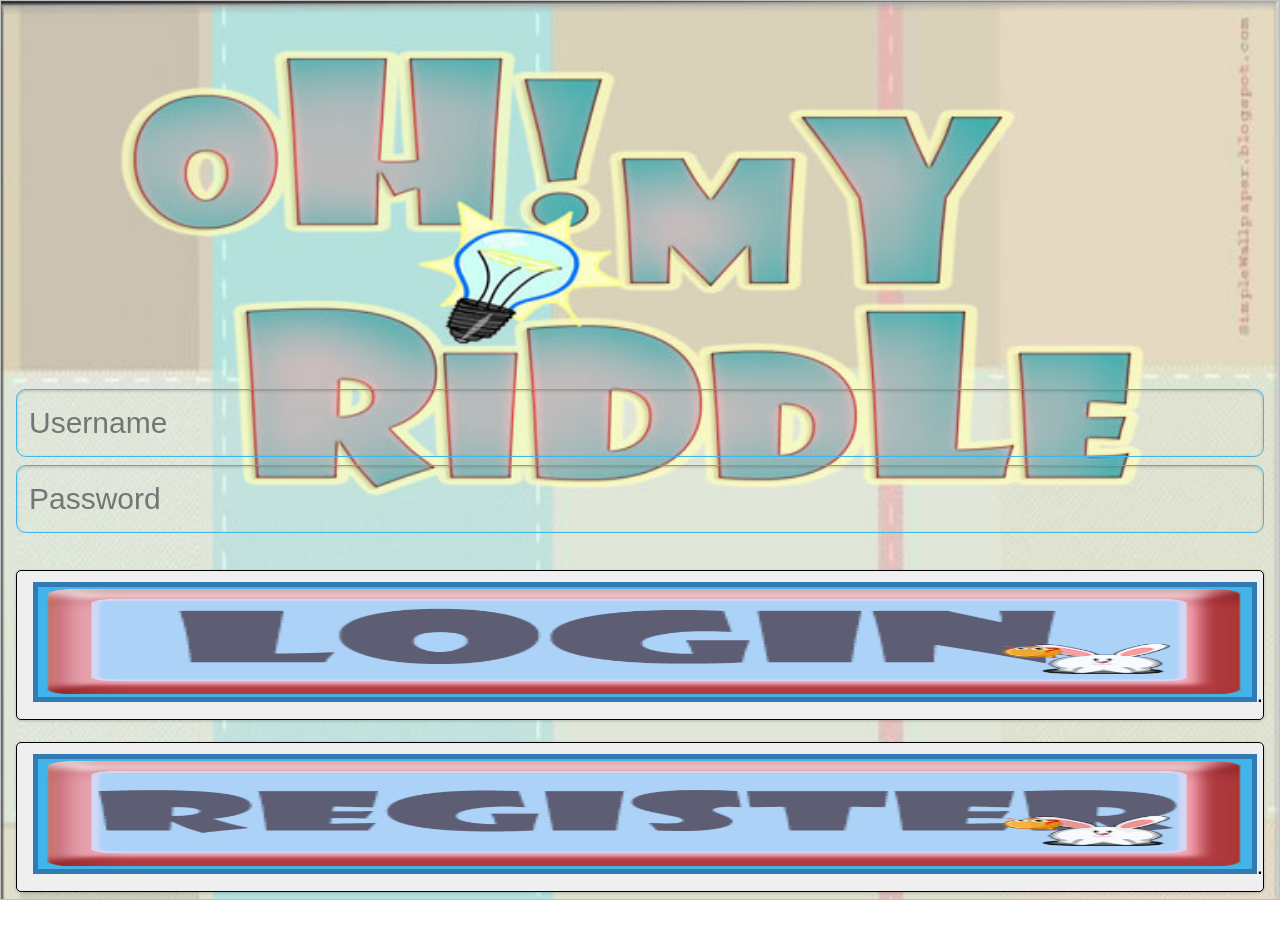
<file: index.html>
<!DOCTYPE html>
<html>
<head>
	<meta charset="utf-8">
	<meta name="viewport" content="width=device-width, initial-scale=1">
	<title>jQuery Mobile: Theme Download</title>
	<link rel="stylesheet" href="themes/mobiletheme.min.css" />
	<link rel="stylesheet" href="themes/jquery.mobile.icons.min.css" />
	<link rel="stylesheet" href="js/jquery.mobile.structure-1.4.3.min.css" />
	<script src="js/jquery-1.11.1.min.js"></script>
	<script src="js/jquery.mobile-1.4.3.min.js"></script>
	<script type="text/javascript" src="js/jquery_validate.js"></script>
	
	<style>

#relative {
    position: relative;
    top: -30px;
	color: #41b4ea;
}

#bg{
	position:fixed;
	height:100%;
	width:100%;
	background-image:url(images/home.jpg);
	background-position: top center;
	background-size: cover;
}
	</style>
</head>
<body>
	<div data-role="page" data-theme="d" id="index">
		<img id="bg" />
		<div data-role="content" data-theme="d">
			<div id="relative"><br /><br /><br /><br /><br /><br /><br /><br /><br /><br /><br /><br /><br /><br /><br /><br />
			<form id="hideme"  action="javascript:verifyfirst()">
<br />
<br />
<br />
			<input type="text"  name="username" id="username"  placeholder="Username" style="font-size:30px;" required />
			
			<input type="password" name="pass" id="lpass" placeholder="Password" style="font-size:30px;" required />
<br />
	<button name="submit" ><img src="images/login.png" width="100%" height="110px" style="font-size:35px; font-family: 'Times New Roman'; border: 5px solid #317ab3; background-color:#41b4ea;"></img></button>
		
			</form>

			<div id="result"></div>
			
			<h1 id="res"></h1>
			<div style="display:none;" id="toggle">
			<div class="ui-btn ui-icon-info ui-btn-icon-left">
			<form id="signupform" action="javascript:registeruser();" >
     
                        <input type="text" class="form-control" name="fullname" id="fullname" maxlength="150" style="font-size:30px;" required placeholder="FullName">
                        <small id="errorfullname" style="color:#ff0000;display:block"></small>
                        <input type="email"  class="form-control" name="email" id="email" maxlength="50" style="font-size:30px;" required placeholder="Email">
                        <small id="erroremail" style="color:#ff0000;display:block"></small>
                        <small style="color:#2373a5"><br></small>
                        <input type="text" class="form-control" name="username" id="username" required maxlength="15" style="font-size:30px;" placeholder="UserName">
                        <small id="errorusername" style="color:#ff0000;display:block"></small>
                        <small style="color:#2373a5"><br></small>
                        <input type="password" class="form-control" name="pass" id="pass" maxlength="15" required style="font-size:30px;" placeholder="Password">
                        <small id="errorpass" style="color:#ff0000;display:block"></small>
                        <input type="password" class="form-control" name="cpass" id="cpass" maxlength="15" required style="font-size:30px;" placeholder="Confirm Password">
                        <small id="errorcpass" style="color:#ff0000;display:block"></small>
</form>
</div>
<button  id="btnsubmit" form="signupform" style="font-size:30px;">Send In</button>

		
		</div>
		<button id="hideReg"><small id="change" ><img src="images/register.png" width="100%" height="110px" style="font-size:35px; font-family: 'Times New Roman'; border: 5px solid #317ab3; background-color:#41b4ea;"></img></small></button>
		</div>
		</div>
			</div>
	<script>
	
	
	 //Switches from Login to Registration
     $("#hideReg").click(function(){
	 $(this).hide();
					$.mobile.loading('show');
					$("#hideme").fadeIn();
						$("#toggle").fadeIn(function(){
								$.mobile.loading('hide');
							
						});
						$("#hideReg2").show();
     });
	 
	 $("#hideReg2").click(function(){
	 $(this).hide();
					$.mobile.loading('show');
					$("#hideme").fadeIn();
						$("#toggle").fadeOut(function(){
								$.mobile.loading('hide');
							
						});
						$("#hideReg").show();
     });
	 
					$("#hideReg1").click(function(){
							$.mobile.loading('show');
							location.href="index.html";
							$.mobile.loading('hide');
     });
	
	var form = $("#signupform");
        
function registeruser()
         		{
 
         				$.getJSON("phpfiles/uregister.php?callback=?", form.serialize(),function(data)
         				{
							location.href="#index";
							location.reload();
							alert("Success!");
         				}).fail(function(data){
         				alert("failed!");
         				});
         				
         		}
         var lform = $("#hideme");
         		function verifyfirst(){
         		if($( "#lusername" ).val() == "" || $( "#lpass" ).val() == "")
         		{
         		return;
         		}
         			
         		
         			$.getJSON("phpfiles/verifyfirst.php?callback=?", lform.serialize(),function(data)
         			{
         				if (data.verified == "v1")
         				{
         				localStorage.setItem("datauser", data.username);
         				location.href="home.html";
         				}
         				else
         				{
         				alert("There is a problem with your Account please try again.")
         				}
         			}).fail(function(data){
         				alert("failed to log in");
         				
         			});
         		}


setTimeout(function(){
         if(localStorage.getItem("datauser") === null || localStorage.getItem("datauser") == "") //checks if theres an account logged-in
         	{
         	//do nothing
         	}
         else
         	{
         	location.href="home.html";
         	}
         },1000);

</script>
</body>
</html>
</file>
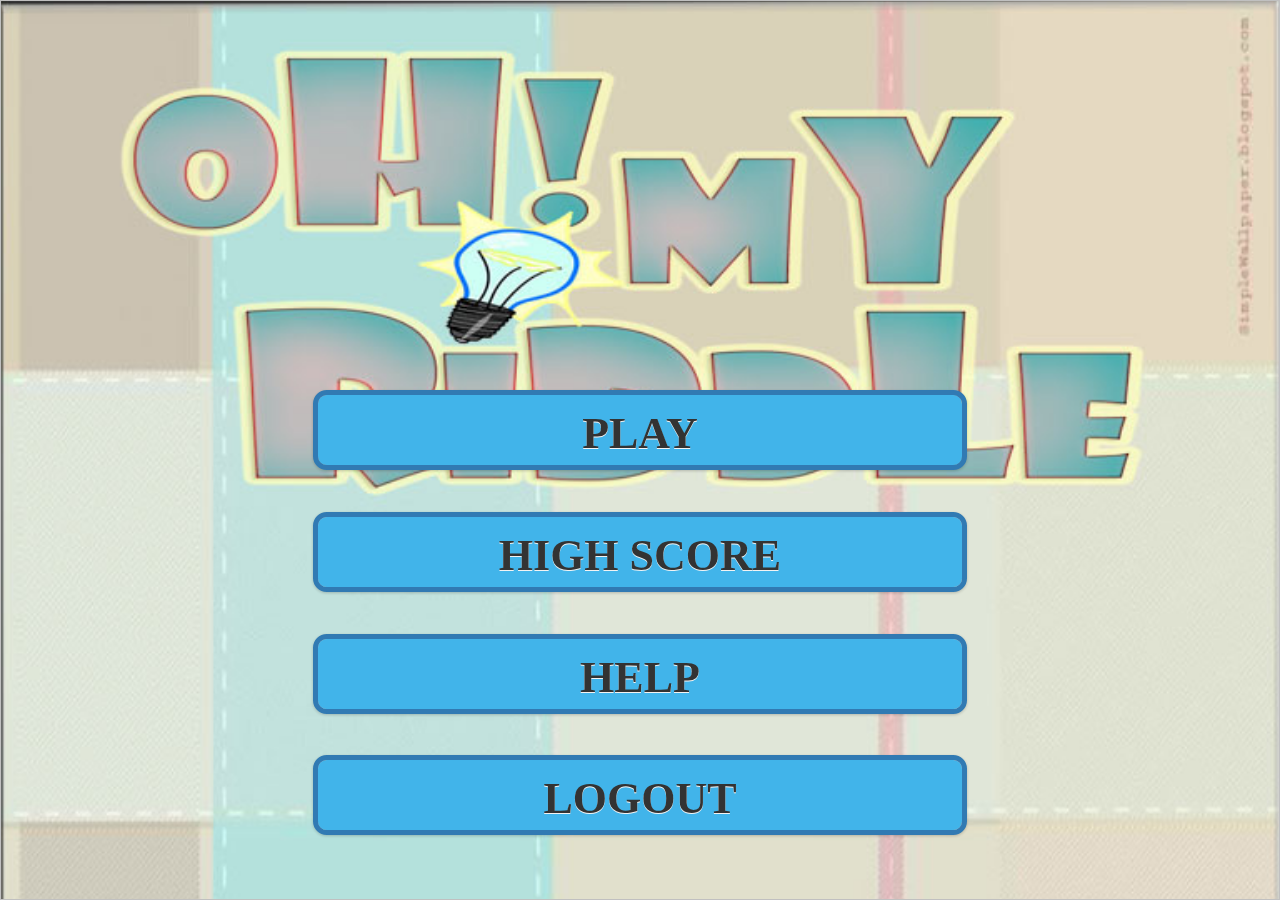
<file: home.html>
<!DOCTYPE html>
<html>
<head>
	<meta charset="utf-8">
	<meta name="viewport" content="width=device-width, initial-scale=1">
	<title>jQuery Mobile: Theme Download</title>
	<link rel="stylesheet" href="themes/mobiletheme.min.css" />
	<link rel="stylesheet" href="themes/jquery.mobile.icons.min.css" />
	<link rel="stylesheet" href="js/jquery.mobile.structure-1.4.3.min.css" />
	<script src="js/jquery-1.11.1.min.js"></script>
	<script src="js/jquery.mobile-1.4.3.min.js"></script>
	<script type="text/javascript" src="js/jquery_validate.js"></script>
	<style>
div.ex {
    width: 93%;
    padding: 10px;
    border: 5px solid #41b4ea;
    margin: auto;
}
#forImage{
width: 93%;
    padding: 10px;
	border: 5px solid #41b4ea;
    margin: auto;
	height:100px;
}
#togglethis{
	width: 93%;
    padding: 10px;
	border: 5px solid #41b4ea;
    margin: auto;
	height:100%;
}

#btnRiddles,#logout,#leaderBoard,#help{
	width: 50%;
    padding: 10px;
	border: 5px solid #41b4ea;
	background-color: #41b4ea;
    margin: auto;
	height:50px;
	margin-left:auto;
	margin-right:auto;
	font-size: 40px;
}

#btnStartRiddles{
	width: 90%;
    padding: 10px;
	border: 5px solid #9e8b66;
	background-color:#9e8b66;
    margin: auto;
	height:100%;
	margin-left:auto;
	margin-right:auto;
}
#homeBg{
	position:fixed;
	height:100%;
	width:100%;
	background-image:url(images/home.jpg);
	background-position: top center;
	background-size: cover;
}
#result,#gameBg,#bgScores{
	position:fixed;
	height:100%;
	width:100%;
	background-image:url(images/plain.png);
	background-position: top center;
	background-size: cover;
}
#helps{
	position:fixed;
	height:100%;
	width:100%;
	background-image:url(images/help.png);
	background-position: top center;
	background-size: cover;
}

#relative,#relative2,#relative3 {
    position: relative;
    top: 10px;
	color: black;
}
	</style>
</head>
<body>
<audio autoplay="autoplay" preload="auto">
<source src="audio/fantasy.mp3"></source>
</audio>
	<div data-role="page" data-theme="b" id="home">
<img id="homeBg" />
		
		<div data-role="content" data-theme="b">
		<br /><br /><br /><br /><br /><br /><br /><br /><br /><br /><br /><br /><br /><br /><br /><br /><br /><br />
		<a data-role="button" data-mini="true" id="btnRiddles" href="#questionRiddles" style="font-size:44px; font-family: 'AR DELANEY'; border: 5px solid #317ab3; background-color:#41b4ea;" >PLAY</a><br /><br />
		<a data-role="button" data-mini="true" id="leaderBoard" href="#leader" onclick="loadAjax()" style="font-size:44px; font-family: 'AR DELANEY'; border: 5px solid #317ab3; background-color:#41b4ea;">HIGH SCORE</a><br /><br />
		<a data-role="button" data-mini="true" id="help" href="#help1" style="font-size:44px; font-family: 'AR DELANEY'; border: 5px solid #317ab3; background-color:#41b4ea;">HELP</a><br /><br />
		<a href="#" id="logout"  data-role="button" data-mini="true" style="font-size:44px; font-family: 'AR DELANEY'; border: 5px solid #317ab3; background-color:#41b4ea;">LOGOUT</a></li>
	</div>
</div>

<!-- /LEADERBOARD HIGH SCORE-->
	<div data-role="page" data-theme="a" id="leader">
		<img id="bgScores" />
		
		<div data-role="content" data-theme="a">
		<div id="relative3">
		<center><h1 style="font-size:40px; width:100%; font-family: 'AR DELANEY'; border: 5px solid #317ab3; background-color:#41b4ea">HIGH SCORE</h1>
		<div id="inserthere"></div></center>
		</div>
		</div>
	<div data-role="footer" data-position="fixed">		
	<div data-role="navbar">
		<ul>
			<li><a href="#home" id="logout" style="font-size:40px; width:100%; font-family: 'AR DELANEY'; border: 5px solid #317ab3; background-color:#41b4ea">Back</a></li>
		</ul>
	</div><!-- /navbar -->
</div>
</div>

	
<div data-role="page" data-theme="e" id="questionRiddles">
		<img id="gameBg" />
		<div data-role="content" data-theme="e">
		<div id="relative" style="color:#32a3c3; font-size:15px; font-family: 'Adobe Kaiti Std R';">
		<center>
		<h1 style="font-size:30px; width:50%; font-family: 'Lucida Handwriting'; border: 5px solid #317ab3; background-color:#41b4ea;">TIME LEFT</h1>
		<h2 id="showTimer"></h2>
		<h1 style="font-size:30px; width:50%; font-family: 'Lucida Handwriting'; border: 5px solid #317ab3; background-color:#41b4ea">YOUR SCORE</h1>
		<h2 id="asd" style="margin-left: auto; margin-right: auto;"></h2>
		
		<span id="count"></span>
		
		<h1 id="prog2"></h1>
		<h1 id="questions"></h1>
		</center>
		<br />
		<br />
		<br />
		<br />
		<br />
		<br />
		<br />
		<br />
<a data-role="button" id="check1" class="q1" style="display:none" style="font-size:60px; font-family: 'Adobe Kaiti Std R';"><span id="c1"></span></a>
<a data-role="button" id="check2" class="q1" style="display:none" style="font-size:60px; font-family: 'Adobe Kaiti Std R';"><span id="c2"></span></a>
<a data-role="button" id="check3" class="q2" style="display:none" style="font-size:60px; font-family: 'Adobe Kaiti Std R';"><span id="c4"></span></a>
<a data-role="button" id="check4" class="q2" style="display:none" style="font-size:60px; font-family: 'Adobe Kaiti Std R';"><span id="c3"></span></a>
<a data-role="button" id="check5" class="q3" style="display:none" style="font-size:60px; font-family: 'Adobe Kaiti Std R';"><span id="c5"></span></a>
<a data-role="button" id="check6" class="q3" style="display:none" style="font-size:60px; font-family: 'Adobe Kaiti Std R';"><span id="c6"></span></a>
<a data-role="button" id="check7" class="q4" style="display:none" style="font-size:60px; font-family: 'Adobe Kaiti Std R';"><span id="c7"></span></a>
<a data-role="button" id="check8" class="q4" style="display:none" style="font-size:60px; font-family: 'Adobe Kaiti Std R';"><span id="c8"></span></a>
<a data-role="button" id="check9" class="q5" style="display:none" style="font-size:60px; font-family: 'Adobe Kaiti Std R';"><span id="c9"></span></a>
<a data-role="button" id="check10" class="q5" style="display:none" style="font-size:60px; font-family: 'Adobe Kaiti Std R';"><span id="c10"></span></a>
<a data-role="button" id="check11" class="q6" style="display:none" style="font-size:60px; font-family: 'Adobe Kaiti Std R';"><span id="c11"></span></a>
<a data-role="button" id="check12" class="q6" style="display:none" style="font-size:60px; font-family: 'Adobe Kaiti Std R';"><span id="c12"></span></a>
<a data-role="button" id="check13" class="q7" style="display:none" style="font-size:60px; font-family: 'Adobe Kaiti Std R';"><span id="c13"></span></a>
<a data-role="button" id="check14" class="q7" style="display:none" style="font-size:60px; font-family: 'Adobe Kaiti Std R';"><span id="c14"></span></a>
<a data-role="button" id="check15" class="q8" style="display:none" style="font-size:60px; font-family: 'Adobe Kaiti Std R';"><span id="c15"></span></a>
<a data-role="button" id="check16" class="q8" style="display:none" style="font-size:60px; font-family: 'Adobe Kaiti Std R';"><span id="c16"></span></a>
<a data-role="button" id="check17" class="q9" style="display:none" style="font-size:60px; font-family: 'Adobe Kaiti Std R';"><span id="c17"></span></a>
<a data-role="button" id="check18" class="q9" style="display:none" style="font-size:60px; font-family: 'Adobe Kaiti Std R';"><span id="c18"></span></a>
<a data-role="button" id="check19" class="q10" style="display:none" style="font-size:60px; font-family: 'Adobe Kaiti Std R';"><span id="c19"></span></a>
<a data-role="button" id="check20" class="q10" style="display:none" style="font-size:60px; font-family: 'Adobe Kaiti Std R';"><span id="c20"></span></a>
<a data-role="button" id="check21" class="q11" style="display:none" style="font-size:60px; font-family: 'Adobe Kaiti Std R';"><span id="c21"></span></a>
<a data-role="button" id="check22" class="q11" style="display:none" style="font-size:60px; font-family: 'Adobe Kaiti Std R';"><span id="c22"></span></a>
<a data-role="button" id="check23" class="q12" style="display:none" style="font-size:60px; font-family: 'Adobe Kaiti Std R';"><span id="c23"></span></a>
<a data-role="button" id="check24" class="q12" style="display:none" style="font-size:60px; font-family: 'Adobe Kaiti Std R';"><span id="c24"></span></a>
<a data-role="button" id="check25" class="q13" style="display:none" style="font-size:60px; font-family: 'Adobe Kaiti Std R';"><span id="c25"></span></a>
<a data-role="button" id="check26" class="q13" style="display:none" style="font-size:60px; font-family: 'Adobe Kaiti Std R';"><span id="c26"></span></a>
<a data-role="button" id="check27" class="q14" style="display:none" style="font-size:60px; font-family: 'Adobe Kaiti Std R';"><span id="c27"></span></a>
<a data-role="button" id="check28" class="q14" style="display:none" style="font-size:60px; font-family: 'Adobe Kaiti Std R';"><span id="c28"></span></a>
<a data-role="button" id="check29" class="q15" style="display:none" style="font-size:60px; font-family: 'Adobe Kaiti Std R';"><span id="c29"></span></a>
<a data-role="button" id="check30" class="q15" style="display:none" style="font-size:60px; font-family: 'Adobe Kaiti Std R';"><span id="c30"></span></a>
<a data-role="button" id="check31" class="q16" style="display:none" style="font-size:60px; font-family: 'Adobe Kaiti Std R';"><span id="c31"></span></a>
<a data-role="button" id="check32" class="q16" style="display:none" style="font-size:60px; font-family: 'Adobe Kaiti Std R';"><span id="c32"></span></a>
<a data-role="button" id="check33" class="q17" style="display:none" style="font-size:60px; font-family: 'Adobe Kaiti Std R';"><span id="c33"></span></a>
<a data-role="button" id="check34" class="q17" style="display:none" style="font-size:60px; font-family: 'Adobe Kaiti Std R';"><span id="c34"></span></a>
<a data-role="button" id="check35" class="q18" style="display:none" style="font-size:60px; font-family: 'Adobe Kaiti Std R';"><span id="c35"></span></a>
<a data-role="button" id="check36" class="q18" style="display:none" style="font-size:60px; font-family: 'Adobe Kaiti Std R';"><span id="c36"></span></a>
<a data-role="button" id="check37" class="q19" style="display:none" style="font-size:60px; font-family: 'Adobe Kaiti Std R';"><span id="c37"></span></a>
<a data-role="button" id="check38" class="q19" style="display:none" style="font-size:60px; font-family: 'Adobe Kaiti Std R';"><span id="c38"></span></a>
<a data-role="button" id="check39" class="q20" style="display:none" style="font-size:60px; font-family: 'Adobe Kaiti Std R';"><span id="c39"></span></a>
<a data-role="button" id="check40" class="q20" style="display:none" style="font-size:60px; font-family: 'Adobe Kaiti Std R';"><span id="c40"></span></a>
<a data-role="button" id="check41" class="q21" style="display:none" style="font-size:60px; font-family: 'Adobe Kaiti Std R';"><span id="c41"></span></a>
<a data-role="button" id="check42" class="q21" style="display:none" style="font-size:60px; font-family: 'Adobe Kaiti Std R';"><span id="c42"></span></a>
<a data-role="button" id="check43" class="q22" style="display:none" style="font-size:60px; font-family: 'Adobe Kaiti Std R';"><span id="c43"></span></a>
<a data-role="button" id="check44" class="q22" style="display:none" style="font-size:60px; font-family: 'Adobe Kaiti Std R';"><span id="c44"></span></a>
<a data-role="button" id="check45" class="q23" style="display:none" style="font-size:60px; font-family: 'Adobe Kaiti Std R';"><span id="c45"></span></a>
<a data-role="button" id="check46" class="q23" style="display:none" style="font-size:60px; font-family: 'Adobe Kaiti Std R';"><span id="c46"></span></a>
<a data-role="button" id="check47" class="q24" style="display:none" style="font-size:60px; font-family: 'Adobe Kaiti Std R';"><span id="c47"></span></a>
<a data-role="button" id="check48" class="q24" style="display:none" style="font-size:60px; font-family: 'Adobe Kaiti Std R';"><span id="c48"></span></a>
<a data-role="button" id="check49" class="q25" style="display:none" style="font-size:60px; font-family: 'Adobe Kaiti Std R';"><span id="c49"></span></a>
<a data-role="button" id="check50" class="q25" style="display:none" style="font-size:60px; font-family: 'Adobe Kaiti Std R';"><span id="c50"></span></a>
<a data-role="button" id="check51" class="q26" style="display:none" style="font-size:60px; font-family: 'Adobe Kaiti Std R';"><span id="c51"></span></a>
<a data-role="button" id="check52" class="q26" style="display:none" style="font-size:60px; font-family: 'Adobe Kaiti Std R';"><span id="c52"></span></a>
<a data-role="button" id="check53" class="q27" style="display:none" style="font-size:60px; font-family: 'Adobe Kaiti Std R';"><span id="c53"></span></a>
<a data-role="button" id="check54" class="q27" style="display:none" style="font-size:60px; font-family: 'Adobe Kaiti Std R';"><span id="c54"></span></a>
<a data-role="button" id="check55" class="q28" style="display:none" style="font-size:60px; font-family: 'Adobe Kaiti Std R';"><span id="c55"></span></a>
<a data-role="button" id="check56" class="q28" style="display:none" style="font-size:60px; font-family: 'Adobe Kaiti Std R';"><span id="c56"></span></a>
<a data-role="button" id="check57" class="q29" style="display:none" style="font-size:60px; font-family: 'Adobe Kaiti Std R';"><span id="c57"></span></a>
<a data-role="button" id="check58" class="q29" style="display:none" style="font-size:60px; font-family: 'Adobe Kaiti Std R';"><span id="c58"></span></a>
<a data-role="button" id="check59" class="q30" style="display:none" style="font-size:60px; font-family: 'Adobe Kaiti Std R';"><span id="c59"></span></a>
<a data-role="button" id="check60" class="q30" style="display:none" style="font-size:60px; font-family: 'Adobe Kaiti Std R';"><span id="c60"></span></a>
<a data-role="button" id="check61" class="q31" style="display:none" style="font-size:60px; font-family: 'Adobe Kaiti Std R';"><span id="c61"></span></a>
<a data-role="button" id="check62" class="q31" style="display:none" style="font-size:60px; font-family: 'Adobe Kaiti Std R';"><span id="c62"></span></a>
<a data-role="button" id="check63" class="q32" style="display:none" style="font-size:60px; font-family: 'Adobe Kaiti Std R';"><span id="c63"></span></a>
<a data-role="button" id="check64" class="q32" style="display:none" style="font-size:60px; font-family: 'Adobe Kaiti Std R';"><span id="c64"></span></a>
<a data-role="button" id="check65" class="q33" style="display:none" style="font-size:60px; font-family: 'Adobe Kaiti Std R';"><span id="c65"></span></a>
<a data-role="button" id="check66" class="q33" style="display:none" style="font-size:60px; font-family: 'Adobe Kaiti Std R';"><span id="c66"></span></a>
<a data-role="button" id="check67" class="q34" style="display:none" style="font-size:60px; font-family: 'Adobe Kaiti Std R';"><span id="c67"></span></a>
<a data-role="button" id="check68" class="q34" style="display:none" style="font-size:60px; font-family: 'Adobe Kaiti Std R';"><span id="c68"></span></a>
<a data-role="button" id="check69" class="q35" style="display:none" style="font-size:60px; font-family: 'Adobe Kaiti Std R';"><span id="c69"></span></a>
<a data-role="button" id="check70" class="q35" style="display:none" style="font-size:60px; font-family: 'Adobe Kaiti Std R';"><span id="c70"></span></a>
<a data-role="button" id="check71" class="q36" style="display:none" style="font-size:60px; font-family: 'Adobe Kaiti Std R';"><span id="c71"></span></a>
<a data-role="button" id="check72" class="q36" style="display:none" style="font-size:60px; font-family: 'Adobe Kaiti Std R';"><span id="c72"></span></a>
<a data-role="button" id="check73" class="q37" style="display:none" style="font-size:60px; font-family: 'Adobe Kaiti Std R';"><span id="c73"></span></a>
<a data-role="button" id="check74" class="q37" style="display:none" style="font-size:60px; font-family: 'Adobe Kaiti Std R';"><span id="c74"></span></a>
<a data-role="button" id="check75" class="q38" style="display:none" style="font-size:60px; font-family: 'Adobe Kaiti Std R';"><span id="c75"></span></a>
<a data-role="button" id="check76" class="q38" style="display:none" style="font-size:60px; font-family: 'Adobe Kaiti Std R';"><span id="c76"></span></a>
<a data-role="button" id="check77" class="q39" style="display:none" style="font-size:60px; font-family: 'Adobe Kaiti Std R';"><span id="c77"></span></a>
<a data-role="button" id="check78" class="q39" style="display:none" style="font-size:60px; font-family: 'Adobe Kaiti Std R';"><span id="c78"></span></a>
<a data-role="button" id="check79" class="q40" style="display:none" style="font-size:60px; font-family: 'Adobe Kaiti Std R';"><span id="c79"></span></a>
<a data-role="button" id="check80" class="q40" style="display:none" style="font-size:60px; font-family: 'Adobe Kaiti Std R';"><span id="c80"></span></a>
<a data-role="button" id="check81" class="q41" style="display:none" style="font-size:60px; font-family: 'Adobe Kaiti Std R';"><span id="c81"></span></a>
<a data-role="button" id="check82" class="q41" style="display:none" style="font-size:60px; font-family: 'Adobe Kaiti Std R';"><span id="c82"></span></a>
<a data-role="button" id="check83" class="q42" style="display:none" style="font-size:60px; font-family: 'Adobe Kaiti Std R';"><span id="c83"></span></a>
<a data-role="button" id="check84" class="q42" style="display:none" style="font-size:60px; font-family: 'Adobe Kaiti Std R';"><span id="c84"></span></a>
<a data-role="button" id="check85" class="q43" style="display:none" style="font-size:60px; font-family: 'Adobe Kaiti Std R';"><span id="c85"></span></a>
<a data-role="button" id="check86" class="q43" style="display:none" style="font-size:60px; font-family: 'Adobe Kaiti Std R';"><span id="c86"></span></a>
<a data-role="button" id="check87" class="q44" style="display:none" style="font-size:60px; font-family: 'Adobe Kaiti Std R';"><span id="c87"></span></a>
<a data-role="button" id="check88" class="q44" style="display:none" style="font-size:60px; font-family: 'Adobe Kaiti Std R';"><span id="c88"></span></a>
<a data-role="button" id="check89" class="q45" style="display:none" style="font-size:60px; font-family: 'Adobe Kaiti Std R';"><span id="c89"></span></a>
<a data-role="button" id="check90" class="q45" style="display:none" style="font-size:60px; font-family: 'Adobe Kaiti Std R';"><span id="c90"></span></a>
<a data-role="button" id="check91" class="q46" style="display:none" style="font-size:60px; font-family: 'Adobe Kaiti Std R';"><span id="c91"></span></a>
<a data-role="button" id="check92" class="q46" style="display:none" style="font-size:60px; font-family: 'Adobe Kaiti Std R';"><span id="c92"></span></a>
<a data-role="button" id="check93" class="q47" style="display:none" style="font-size:60px; font-family: 'Adobe Kaiti Std R';"><span id="c93"></span></a>
<a data-role="button" id="check94" class="q47" style="display:none" style="font-size:60px; font-family: 'Adobe Kaiti Std R';"><span id="c94"></span></a>
<a data-role="button" id="check95" class="q48" style="display:none" style="font-size:60px; font-family: 'Adobe Kaiti Std R';"><span id="c95"></span></a>
<a data-role="button" id="check96" class="q48" style="display:none" style="font-size:60px; font-family: 'Adobe Kaiti Std R';"><span id="c96"></span></a>
<a data-role="button" id="check97" class="q49" style="display:none" style="font-size:60px; font-family: 'Adobe Kaiti Std R';"><span id="c97"></span></a>
<a data-role="button" id="check98" class="q49" style="display:none" style="font-size:60px; font-family: 'Adobe Kaiti Std R';"><span id="c98"></span></a>
<a data-role="button" id="check99" class="q50" style="display:none" style="font-size:60px; font-family: 'Adobe Kaiti Std R';"><span id="c99"></span></a>
<a data-role="button" id="check100" class="q50" style="display:none" style="font-size:60px; font-family: 'Adobe Kaiti Std R';"><span id="c100"></span></a>
<a data-role="button" id="check101" class="q51" style="display:none" style="font-size:60px; font-family: 'Adobe Kaiti Std R';"><span id="c101"></span></a>
<a data-role="button" id="check102" class="q51" style="display:none" style="font-size:60px; font-family: 'Adobe Kaiti Std R';"><span id="c102"></span></a>
<a data-role="button" id="check103" class="q52" style="display:none" style="font-size:60px; font-family: 'Adobe Kaiti Std R';"><span id="c103"></span></a>
<a data-role="button" id="check104" class="q52" style="display:none" style="font-size:60px; font-family: 'Adobe Kaiti Std R';"><span id="c104"></span></a>
<a data-role="button" id="check105" class="q53" style="display:none" style="font-size:60px; font-family: 'Adobe Kaiti Std R';"><span id="c105"></span></a>
<a data-role="button" id="check106" class="q53" style="display:none" style="font-size:60px; font-family: 'Adobe Kaiti Std R';"><span id="c106"></span></a>
<a data-role="button" id="check107" class="q54" style="display:none" style="font-size:60px; font-family: 'Adobe Kaiti Std R';"><span id="c107"></span></a>
<a data-role="button" id="check108" class="q54" style="display:none" style="font-size:60px; font-family: 'Adobe Kaiti Std R';"><span id="c108"></span></a>
<a data-role="button" id="check109" class="q55" style="display:none" style="font-size:60px; font-family: 'Adobe Kaiti Std R';"><span id="c109"></span></a>
<a data-role="button" id="check110" class="q55" style="display:none" style="font-size:60px; font-family: 'Adobe Kaiti Std R';"><span id="c110"></span></a>
<a data-role="button" id="check111" class="q56" style="display:none" style="font-size:60px; font-family: 'Adobe Kaiti Std R';"><span id="c111"></span></a>
<a data-role="button" id="check112" class="q56" style="display:none" style="font-size:60px; font-family: 'Adobe Kaiti Std R';"><span id="c112"></span></a>
<a data-role="button" id="check113" class="q57" style="display:none" style="font-size:60px; font-family: 'Adobe Kaiti Std R';"><span id="c113"></span></a>
<a data-role="button" id="check114" class="q57" style="display:none" style="font-size:60px; font-family: 'Adobe Kaiti Std R';"><span id="c114"></span></a>
<a data-role="button" id="check115" class="q58" style="display:none" style="font-size:60px; font-family: 'Adobe Kaiti Std R';"><span id="c115"></span></a>
<a data-role="button" id="check116" class="q58" style="display:none" style="font-size:60px; font-family: 'Adobe Kaiti Std R';"><span id="c116"></span></a>
<a data-role="button" id="check117" class="q59" style="display:none" style="font-size:60px; font-family: 'Adobe Kaiti Std R';"><span id="c117"></span></a>
<a data-role="button" id="check118" class="q59" style="display:none" style="font-size:60px; font-family: 'Adobe Kaiti Std R';"><span id="c118"></span></a>
<a data-role="button" id="check119" class="q60" style="display:none" style="font-size:60px; font-family: 'Adobe Kaiti Std R';"><span id="c119"></span></a>
<a data-role="button" id="check120" class="q60" style="display:none" style="font-size:60px; font-family: 'Adobe Kaiti Std R';"><span id="c120"></span></a>
<a data-role="button" id="check121" class="q61" style="display:none" style="font-size:60px; font-family: 'Adobe Kaiti Std R';"><span id="c121"></span></a>
<a data-role="button" id="check122" class="q61" style="display:none" style="font-size:60px; font-family: 'Adobe Kaiti Std R';"><span id="c122"></span></a>
<a data-role="button" id="check123" class="q62" style="display:none" style="font-size:60px; font-family: 'Adobe Kaiti Std R';"><span id="c123"></span></a>
<a data-role="button" id="check124" class="q62" style="display:none" style="font-size:60px; font-family: 'Adobe Kaiti Std R';"><span id="c124"></span></a>
<a data-role="button" id="check125" class="q63" style="display:none" style="font-size:60px; font-family: 'Adobe Kaiti Std R';"><span id="c125"></span></a>
<a data-role="button" id="check126" class="q63" style="display:none" style="font-size:60px; font-family: 'Adobe Kaiti Std R';"><span id="c126"></span></a>
<a data-role="button" id="check127" class="q64" style="display:none" style="font-size:60px; font-family: 'Adobe Kaiti Std R';"><span id="c127"></span></a>
<a data-role="button" id="check128" class="q64" style="display:none" style="font-size:60px; font-family: 'Adobe Kaiti Std R';"><span id="c128"></span></a>
<a data-role="button" id="check129" class="q65" style="display:none" style="font-size:60px; font-family: 'Adobe Kaiti Std R';"><span id="c129"></span></a>
<a data-role="button" id="check130" class="q65" style="display:none" style="font-size:60px; font-family: 'Adobe Kaiti Std R';"><span id="c130"></span></a>
<a data-role="button" id="check131" class="q66" style="display:none" style="font-size:60px; font-family: 'Adobe Kaiti Std R';"><span id="c131"></span></a>
<a data-role="button" id="check132" class="q66" style="display:none" style="font-size:60px; font-family: 'Adobe Kaiti Std R';"><span id="c132"></span></a>
<a data-role="button" id="check133" class="q67" style="display:none" style="font-size:60px; font-family: 'Adobe Kaiti Std R';"><span id="c133"></span></a>
<a data-role="button" id="check134" class="q67" style="display:none" style="font-size:60px; font-family: 'Adobe Kaiti Std R';"><span id="c134"></span></a>
<a data-role="button" id="check135" class="q68" style="display:none" style="font-size:60px; font-family: 'Adobe Kaiti Std R';"><span id="c135"></span></a>
<a data-role="button" id="check136" class="q68" style="display:none" style="font-size:60px; font-family: 'Adobe Kaiti Std R';"><span id="c136"></span></a>
<a data-role="button" id="check137" class="q69" style="display:none" style="font-size:60px; font-family: 'Adobe Kaiti Std R';"><span id="c137"></span></a>
<a data-role="button" id="check138" class="q69" style="display:none" style="font-size:60px; font-family: 'Adobe Kaiti Std R';"><span id="c138"></span></a>
<a data-role="button" id="check139" class="q70" style="display:none" style="font-size:60px; font-family: 'Adobe Kaiti Std R';"><span id="c139"></span></a>
<a data-role="button" id="check140" class="q70" style="display:none" style="font-size:60px; font-family: 'Adobe Kaiti Std R';"><span id="c140"></span></a>
<a data-role="button" id="check141" class="q71" style="display:none" style="font-size:60px; font-family: 'Adobe Kaiti Std R';"><span id="c141"></span></a>
<a data-role="button" id="check142" class="q71" style="display:none" style="font-size:60px; font-family: 'Adobe Kaiti Std R';"><span id="c142"></span></a>
<a data-role="button" id="check143" class="q72" style="display:none" style="font-size:60px; font-family: 'Adobe Kaiti Std R';"><span id="c143"></span></a>
<a data-role="button" id="check144" class="q72" style="display:none" style="font-size:60px; font-family: 'Adobe Kaiti Std R';"><span id="c144"></span></a>
<a data-role="button" id="check145" class="q73" style="display:none" style="font-size:60px; font-family: 'Adobe Kaiti Std R';"><span id="c145"></span></a>
<a data-role="button" id="check146" class="q73" style="display:none" style="font-size:60px; font-family: 'Adobe Kaiti Std R';"><span id="c146"></span></a>
<a data-role="button" id="check147" class="q74" style="display:none" style="font-size:60px; font-family: 'Adobe Kaiti Std R';"><span id="c147"></span></a>
<a data-role="button" id="check148" class="q74" style="display:none" style="font-size:60px; font-family: 'Adobe Kaiti Std R';"><span id="c148"></span></a>
<a data-role="button" id="check149" class="q75" style="display:none" style="font-size:60px; font-family: 'Adobe Kaiti Std R';"><span id="c149"></span></a>
<a data-role="button" id="check150" class="q75" style="display:none" style="font-size:60px; font-family: 'Adobe Kaiti Std R';"><span id="c150"></span></a>
<a data-role="button" id="check151" class="q76" style="display:none" style="font-size:60px; font-family: 'Adobe Kaiti Std R';"><span id="c151"></span></a>
<a data-role="button" id="check152" class="q76" style="display:none" style="font-size:60px; font-family: 'Adobe Kaiti Std R';"><span id="c152"></span></a>
<a data-role="button" id="check153" class="q77" style="display:none" style="font-size:60px; font-family: 'Adobe Kaiti Std R';"><span id="c153"></span></a>
<a data-role="button" id="check154" class="q77" style="display:none" style="font-size:60px; font-family: 'Adobe Kaiti Std R';"><span id="c154"></span></a>
<a data-role="button" id="check155" class="q78" style="display:none" style="font-size:60px; font-family: 'Adobe Kaiti Std R';"><span id="c155"></span></a>
<a data-role="button" id="check156" class="q78" style="display:none" style="font-size:60px; font-family: 'Adobe Kaiti Std R';"><span id="c156"></span></a>
<a data-role="button" id="check157" class="q79" style="display:none" style="font-size:60px; font-family: 'Adobe Kaiti Std R';"><span id="c157"></span></a>
<a data-role="button" id="check158" class="q79" style="display:none" style="font-size:60px; font-family: 'Adobe Kaiti Std R';"><span id="c158"></span></a>
<a data-role="button" id="check159" class="q80" style="display:none" style="font-size:60px; font-family: 'Adobe Kaiti Std R';"><span id="c159"></span></a>
<a data-role="button" id="check160" class="q80" style="display:none" style="font-size:60px; font-family: 'Adobe Kaiti Std R';"><span id="c160"></span></a>
<a data-role="button" id="check161" class="q81" style="display:none" style="font-size:60px; font-family: 'Adobe Kaiti Std R';"><span id="c161"></span></a>
<a data-role="button" id="check162" class="q81" style="display:none" style="font-size:60px; font-family: 'Adobe Kaiti Std R';"><span id="c162"></span></a>
<a data-role="button" id="check163" class="q82" style="display:none" style="font-size:60px; font-family: 'Adobe Kaiti Std R';"><span id="c163"></span></a>
<a data-role="button" id="check164" class="q82" style="display:none" style="font-size:60px; font-family: 'Adobe Kaiti Std R';"><span id="c164"></span></a>
<a data-role="button" id="check165" class="q83" style="display:none" style="font-size:60px; font-family: 'Adobe Kaiti Std R';"><span id="c165"></span></a>
<a data-role="button" id="check166" class="q83" style="display:none" style="font-size:60px; font-family: 'Adobe Kaiti Std R';"><span id="c166"></span></a>
<a data-role="button" id="check167" class="q84" style="display:none" style="font-size:60px; font-family: 'Adobe Kaiti Std R';"><span id="c167"></span></a>
<a data-role="button" id="check168" class="q84" style="display:none" style="font-size:60px; font-family: 'Adobe Kaiti Std R';"><span id="c168"></span></a>
<a data-role="button" id="check169" class="q85" style="display:none" style="font-size:60px; font-family: 'Adobe Kaiti Std R';"><span id="c169"></span></a>
<a data-role="button" id="check170" class="q85" style="display:none" style="font-size:60px; font-family: 'Adobe Kaiti Std R';"><span id="c170"></span></a>
<a data-role="button" id="check171" class="q86" style="display:none" style="font-size:60px; font-family: 'Adobe Kaiti Std R';"><span id="c171"></span></a>
<a data-role="button" id="check172" class="q86" style="display:none" style="font-size:60px; font-family: 'Adobe Kaiti Std R';"><span id="c172"></span></a>
<a data-role="button" id="check173" class="q87" style="display:none" style="font-size:60px; font-family: 'Adobe Kaiti Std R';"><span id="c173"></span></a>
<a data-role="button" id="check174" class="q87" style="display:none" style="font-size:60px; font-family: 'Adobe Kaiti Std R';"><span id="c174"></span></a>
<a data-role="button" id="check175" class="q88" style="display:none" style="font-size:60px; font-family: 'Adobe Kaiti Std R';"><span id="c175"></span></a>
<a data-role="button" id="check176" class="q88" style="display:none" style="font-size:60px; font-family: 'Adobe Kaiti Std R';"><span id="c176"></span></a>
<a data-role="button" id="check177" class="q89" style="display:none" style="font-size:60px; font-family: 'Adobe Kaiti Std R';"><span id="c177"></span></a>
<a data-role="button" id="check178" class="q89" style="display:none" style="font-size:60px; font-family: 'Adobe Kaiti Std R';"><span id="c178"></span></a>
<a data-role="button" id="check179" class="q90" style="display:none" style="font-size:60px; font-family: 'Adobe Kaiti Std R';"><span id="c179"></span></a>
<a data-role="button" id="check180" class="q90" style="display:none" style="font-size:60px; font-family: 'Adobe Kaiti Std R';"><span id="c180"></span></a>
<a data-role="button" id="check181" class="q91" style="display:none" style="font-size:60px; font-family: 'Adobe Kaiti Std R';"><span id="c181"></span></a>
<a data-role="button" id="check182" class="q91" style="display:none" style="font-size:60px; font-family: 'Adobe Kaiti Std R';"><span id="c182"></span></a>
<a data-role="button" id="check183" class="q92" style="display:none" style="font-size:60px; font-family: 'Adobe Kaiti Std R';"><span id="c183"></span></a>
<a data-role="button" id="check184" class="q92" style="display:none" style="font-size:60px; font-family: 'Adobe Kaiti Std R';"><span id="c184"></span></a>
<a data-role="button" id="check185" class="q93" style="display:none" style="font-size:60px; font-family: 'Adobe Kaiti Std R';"><span id="c185"></span></a>
<a data-role="button" id="check186" class="q93" style="display:none" style="font-size:60px; font-family: 'Adobe Kaiti Std R';"><span id="c186"></span></a>
<a data-role="button" id="check187" class="q94" style="display:none" style="font-size:60px; font-family: 'Adobe Kaiti Std R';"><span id="c187"></span></a>
<a data-role="button" id="check188" class="q94" style="display:none" style="font-size:60px; font-family: 'Adobe Kaiti Std R';"><span id="c188"></span></a>
<a data-role="button" id="check189" class="q95" style="display:none" style="font-size:60px; font-family: 'Adobe Kaiti Std R';"><span id="c189"></span></a>
<a data-role="button" id="check190" class="q95" style="display:none" style="font-size:60px; font-family: 'Adobe Kaiti Std R';"><span id="c190"></span></a>
<a data-role="button" id="check191" class="q96" style="display:none" style="font-size:60px; font-family: 'Adobe Kaiti Std R';"><span id="c191"></span></a>
<a data-role="button" id="check192" class="q96" style="display:none" style="font-size:60px; font-family: 'Adobe Kaiti Std R';"><span id="c192"></span></a>
<a data-role="button" id="check193" class="q97" style="display:none" style="font-size:60px; font-family: 'Adobe Kaiti Std R';"><span id="c193"></span></a>
<a data-role="button" id="check194" class="q97" style="display:none" style="font-size:60px; font-family: 'Adobe Kaiti Std R';"><span id="c194"></span></a>
<a data-role="button" id="check195" class="q98" style="display:none" style="font-size:60px; font-family: 'Adobe Kaiti Std R';"><span id="c195"></span></a>
<a data-role="button" id="check196" class="q98" style="display:none" style="font-size:60px; font-family: 'Adobe Kaiti Std R';"><span id="c196"></span></a>
<a data-role="button" id="check197" class="q99" style="display:none" style="font-size:60px; font-family: 'Adobe Kaiti Std R';"><span id="c197"></span></a>
<a data-role="button" id="check198" class="q99" style="display:none" style="font-size:60px; font-family: 'Adobe Kaiti Std R';"><span id="c198"></span></a>
<a data-role="button" id="check199" class="q100" style="display:none" style="font-size:60px; font-family: 'Adobe Kaiti Std R';"><span id="c199"></span></a>
<a data-role="button" id="check200" class="q100" style="display:none" style="font-size:60px; font-family: 'Adobe Kaiti Std R';"><span id="c200"></span></a>
<button id="splice" style="display:none;" onClick="splice()">Next Question!</button>
</div>
</div>
<div data-role="footer" data-position="fixed">		
<div data-role="navbar">
<ul>
<li><a id="quit" ><label style="font-size:35px; font-family: 'AR DELANEY'; border: 5px solid #317ab3; background-color:#41b4ea;">QUIT</label></a></li>	
</ul>
</div>
</div>
</div>

<!-- save online dialog-->

<div data-role="page" data-theme="a" id="saveDialog">
	<img id="result"/>
		<div data-role="content">
		<div id="relative2" style="color: black;">
		<h1 id="tryAgain"></h1>
		<form id="savedata" action="javascript:saveOnline();">
		<h1 style="font-size:30px;">Your Score : </h1><input type="text" id="score" name="score" style="display:none;"/>
		<h1 id="score2" style="font-size:30px;"></h1>
		<h1 style="font-size:30px;">Previous Score : </h1><input type="text" id="lastscore" style="font-size:30px; background-color:#41b4ea;"/>
		<input type="text" id="username" name="username" style="display:none;">
		</form>
		<button name="submit"  form="savedata" style="font-size:30px; font-family: 'AR DELANEY'; border: 5px solid #317ab3; background-color:#41b4ea;" >SAVE SCORE</button>
		<a data-role="button"  id="playAgain" data-rel="dialog" style="font-size:30px; font-family: 'AR DELANEY'; border: 5px solid #317ab3; background-color:#41b4ea;">PLAY AGAIN</button>
		<a href="#" data-role="button" data-mini="true" id="saveScore" style="font-size:30px; font-family: 'AR DELANEY'; border: 5px solid #317ab3; background-color:#41b4ea;">BACK</a>
		</div>
		</div>
</div>

<div data-role="page" data-theme="a" id="help1">
	<img id="helps" />
		<div data-role="content" data-theme="a">
		</div>
	<div data-role="footer" data-position="fixed">		
	<div data-role="navbar">
		<ul>
			<li><a href="#home" id="logout" style="font-size:30px; width:100%; font-family: 'AR DELANEY'; border: 5px solid #317ab3; background-color:#41b4ea;" >BACK</a></li>
		</ul>
	</div><!-- /navbar -->
</div>
</div> 
<script>
	$("#playAgain").click(function(){
		location.href="#home";
		location.reload();
		var score=window.localStorage.getItem("score");
		var changeScore=window.localStorage.setItem("lastscore",score);
	});
		$("#saveScore").click(function(){
		location.href="#home";
		location.reload();
		var score=window.localStorage.getItem("score");
		window.localStorage.setItem("lastscore",score);
	});

	
//save online
function saveOnline(){

var form = $("#savedata");
         				$.getJSON("phpfiles/savescore.php?callback=?", form.serialize(),function(data)
         				{
						alert("Success!")
						location.href="home.html";
						var score=window.localStorage.getItem("score");
						window.localStorage.setItem("lastscore",score);
         				}).fail(function(data){
         				alert("Failed to Save");
         				});
}

	
	// leaderboard get onLine
	function loadAjax(){

		var xmlhttp;
		if(window.XMLHttpRequest){
			xmlhttp = new XMLHttpRequest();
		}else{
			xmlhttp = new ActiveXObject("Microsoft.XMLHTTP");
		}
		xmlhttp.onreadystatechange=function(){
			if(xmlhttp.readyState==4 && xmlhttp.status==200){
				document.getElementById("inserthere").innerHTML=xmlhttp.responseText;
		}}
	xmlhttp.open("GET","phpfiles/leaderboard.php", true);
		xmlhttp.send();
	}
	
$("#menu").click(function(){
$("#logout").slideToggle(100).click(function(){
localStorage.removeItem("datauser");
location.href="index.html";
});
});

$("#back").click(function(){
location.href="#home";
});

$("#quit").click(function(){
location.href="home.html";
});

$("#btnRiddles").click(function(){
splice();
});

//questions
var fruits = ["q1", "q2","q3","q4","q5","q6","q7","q8","q9","q10","q11","q12","q13","q14","q15","q16","q17","q18","q19","q20","q21","q22","q23","q24","q25","q26","q27","q28","q29","q30","q31","q32","q33","q34","q35","q36","q37","q38","q39","q40","q41","q42","q43","q44","q45","q46","q47","q48","q49","q50","q51","q52","q53","q54","q55","q56","q57","q58","q59","q60","q61","q62","q63","q64","q65","q66","q67","q68","q69","q70","q71","q72","q73","q74","q75","q76","q77","q78","q79","q80","q81","q82","q83","q84","q85","q86","q87","q88","q89","q90","q91","q92","q93","q94","q95","q96","q97","q98","q99","q100"];
var score=0;
function splice(){
document.getElementById("asd").innerHTML=score;
var rand=Math.floor((Math.random() * 4));
setTimeout(function(){
var a=fruits.splice((Math.random() * fruits.length),1);
if(a=="q1"){
$(".q1").show();
document.getElementById("questions").innerHTML="What comes down but never goes up?";
$("#c1").text("A. Rain");
$("#c2").text("B. Sun");
$("#check1").click(function(){
clearInterval(time);
score=score+1;
splice();
$(".q1").hide();
});
$("#check2").click(function(){
window.localStorage.setItem("score",score);
document.getElementById("tryAgain").innerHTML="GAME OVER!";
document.getElementById("score2").innerHTML= score;
var getScore=window.localStorage.getItem("score");
document.getElementById("score").value=getScore;
var getlastscore=window.localStorage.getItem("lastscore");
document.getElementById("lastscore").value=getlastscore;
var getUsername=window.localStorage.getItem("datauser");
document.getElementById("username").value=getUsername;
location.href="#saveDialog";
clearInterval(time);
$(".q1").hide();
});
var timer=0;
var time=setInterval(function () {
timer=timer+1;
$("#showTimer").html(timer);
if(timer==10){
alert("times up!");
window.localStorage.setItem("score",score);
document.getElementById("tryAgain").innerHTML="GAME OVER!";
document.getElementById("score2").innerHTML= score;
var getScore=window.localStorage.getItem("score");
document.getElementById("score").value=getScore;
var getlastscore=window.localStorage.getItem("lastscore");
document.getElementById("lastscore").value=getlastscore;
var getUsername=window.localStorage.getItem("datauser");
document.getElementById("username").value=getUsername;
location.href="#saveDialog";
clearInterval(time);
}
}, 1000);

}else if(a=="q2"){
$(".q2").show();
document.getElementById("questions").innerHTML="What has a foot but no legs?";
$("#c3").text("A. Snake");
$("#c4").text("B. Snail");
$("#check3").click(function(){
window.localStorage.setItem("score",score);
document.getElementById("tryAgain").innerHTML="GAME OVER!";
document.getElementById("score2").innerHTML= score;
var getScore=window.localStorage.getItem("score");
document.getElementById("score").value=getScore;
var getlastscore=window.localStorage.getItem("lastscore");
document.getElementById("lastscore").value=getlastscore;
var getUsername=window.localStorage.getItem("datauser");
document.getElementById("username").value=getUsername;
location.href="#saveDialog";
clearInterval(time);
$(".q2").hide();
});
$("#check4").click(function(){
clearInterval(time);
score=score+1;
splice();
$(".q2").hide();
});
var timer=0;
var time=setInterval(function () {
timer=timer+1;
$("#showTimer").html(timer);
if(timer==10){
alert("times up!");
window.localStorage.setItem("score",score);
document.getElementById("tryAgain").innerHTML="GAME OVER!";
document.getElementById("score2").innerHTML= score;
var getScore=window.localStorage.getItem("score");
document.getElementById("score").value=getScore;
var getlastscore=window.localStorage.getItem("lastscore");
document.getElementById("lastscore").value=getlastscore;
var getUsername=window.localStorage.getItem("datauser");
document.getElementById("username").value=getUsername;
location.href="#saveDialog";
clearInterval(time);
}
}, 1000);

}else if(a=="q3"){
$(".q3").show();
document.getElementById("questions").innerHTML="Im tall when Im young and I’m short when Im old. What am I?";
$("#c6").text("A. Lamp");
$("#c5").text("B. Candle");
$("#check5").click(function(){
clearInterval(time);
score=score+1;
splice();
$(".q3").hide();
});
$("#check6").click(function(){
window.localStorage.setItem("score",score);
document.getElementById("tryAgain").innerHTML="GAME OVER!";
document.getElementById("score2").innerHTML= score;
var getScore=window.localStorage.getItem("score");
document.getElementById("score").value=getScore;
var getlastscore=window.localStorage.getItem("lastscore");
document.getElementById("lastscore").value=getlastscore;
var getUsername=window.localStorage.getItem("datauser");
document.getElementById("username").value=getUsername;
location.href="#saveDialog";
clearInterval(time);
$(".q3").hide();
});

var timer=0;
var time=setInterval(function () {
timer=timer+1;
$("#showTimer").html(timer);
if(timer==10){
alert("times up!");
window.localStorage.setItem("score",score);
document.getElementById("tryAgain").innerHTML="GAME OVER!";
document.getElementById("score2").innerHTML= score;
var getScore=window.localStorage.getItem("score");
document.getElementById("score").value=getScore;
var getlastscore=window.localStorage.getItem("lastscore");
document.getElementById("lastscore").value=getlastscore;
var getUsername=window.localStorage.getItem("datauser");
document.getElementById("username").value=getUsername;
location.href="#saveDialog";
clearInterval(time);
}
}, 1000);
}else if(a=="q4"){
$(".q4").show();
document.getElementById("questions").innerHTML="If I drink, I die. If i eat, I am fine. What am I?";
$("#c7").text("A. Gas");
$("#c8").text("B. Fire");
$("#check7").click(function(){
window.localStorage.setItem("score",score);
document.getElementById("tryAgain").innerHTML="GAME OVER!";
var getScore=window.localStorage.getItem("score");
document.getElementById("score").value=getScore;
var getlastscore=window.localStorage.getItem("lastscore");
document.getElementById("lastscore").value=getlastscore;
var getUsername=window.localStorage.getItem("datauser");
document.getElementById("username").value=getUsername;
location.href="#saveDialog";
clearInterval(time);
$(".q4").hide();
});
$("#check8").click(function(){
clearInterval(time);
score=score+1;
splice();
$(".q4").hide();
});

var timer=0;
var time=setInterval(function () {
timer=timer+1;
$("#showTimer").html(timer);
if(timer==10){
alert("times up!");
window.localStorage.setItem("score",score);
document.getElementById("tryAgain").innerHTML="GAME OVER!";
document.getElementById("score2").innerHTML= score;
var getScore=window.localStorage.getItem("score");
document.getElementById("score").value=getScore;
var getlastscore=window.localStorage.getItem("lastscore");
document.getElementById("lastscore").value=getlastscore;
var getUsername=window.localStorage.getItem("datauser");
document.getElementById("username").value=getUsername;
location.href="#saveDialog";
clearInterval(time);
}
}, 1000);
}else if(a=="q5"){
$(".q5").show();
document.getElementById("questions").innerHTML="What has one eye but cannot see?";
$("#c10").text("a. Pineapple");
$("#c9").text("b. Needdle");
$("#check9").click(function(){
clearInterval(time);
score=score+1;
splice();
$(".q5").hide();
});
$("#check10").click(function(){
window.localStorage.setItem("score",score);
document.getElementById("tryAgain").innerHTML="GAME OVER!";
document.getElementById("score2").innerHTML= score;
var getScore=window.localStorage.getItem("score");
document.getElementById("score").value=getScore;
var getlastscore=window.localStorage.getItem("lastscore");
document.getElementById("lastscore").value=getlastscore;
var getUsername=window.localStorage.getItem("datauser");
document.getElementById("username").value=getUsername;
location.href="#saveDialog";
clearInterval(time);
$(".q5").hide();
});

var timer=0;
var time=setInterval(function () {
timer=timer+1;
$("#showTimer").html(timer);
if(timer==10){
alert("times up!");
window.localStorage.setItem("score",score);
document.getElementById("tryAgain").innerHTML="GAME OVER!";
document.getElementById("score2").innerHTML= score;
var getScore=window.localStorage.getItem("score");
document.getElementById("score").value=getScore;
var getlastscore=window.localStorage.getItem("lastscore");
document.getElementById("lastscore").value=getlastscore;
var getUsername=window.localStorage.getItem("datauser");
document.getElementById("username").value=getUsername;
location.href="#saveDialog";
clearInterval(time);
}
}, 1000);
}else if(a=="q6"){
$(".q6").show();
document.getElementById("questions").innerHTML="If a blue house is made out of blue bricks,a yellow house is made out of yellow bricks and a pink house is made out of pink bricks, what is a green house made of?";
$("#c11").text("A. Plate");
$("#c12").text("B. Glass");
$("#check11").click(function(){
window.localStorage.setItem("score",score);
document.getElementById("tryAgain").innerHTML="GAME OVER";
document.getElementById("score2").innerHTML= score;
var getScore=window.localStorage.getItem("score");
document.getElementById("score").value=getScore;
var getlastscore=window.localStorage.getItem("lastscore");
document.getElementById("lastscore").value=getlastscore;
var getUsername=window.localStorage.getItem("datauser");
document.getElementById("username").value=getUsername;
location.href="#saveDialog";
clearInterval(time);

$(".q6").hide();
});
$("#check12").click(function(){
clearInterval(time);
score=score+1;

splice();
$(".q6").hide();
});

var timer=0;
var time=setInterval(function () {
timer=timer+1;
$("#showTimer").html(timer);
if(timer==10){
alert("times up!");
window.localStorage.setItem("score",score);
document.getElementById("tryAgain").innerHTML="GAME OVER";
document.getElementById("score2").innerHTML= score;
var getScore=window.localStorage.getItem("score");
document.getElementById("score").value=getScore;
var getlastscore=window.localStorage.getItem("lastscore");
document.getElementById("lastscore").value=getlastscore;
var getUsername=window.localStorage.getItem("datauser");
document.getElementById("username").value=getUsername;
location.href="#saveDialog";
clearInterval(time);
}
}, 1000);}else if(a=="q7"){
$(".q7").show();
document.getElementById("questions").innerHTML="What goes up a chimney down but can’t come down a chimney up?";

$("#c13").text("A.Umbrella");
$("#c14").text("B. Dress");
$("#check13").click(function(){
score=score+1;
clearInterval(time);
splice();

$(".q7").hide();
});
$("#check14").click(function(){
window.localStorage.setItem("score",score);
document.getElementById("tryAgain").innerHTML="GAME OVER";
document.getElementById("score2").innerHTML= score;
var getScore=window.localStorage.getItem("score");
document.getElementById("score").value=getScore;
var getlastscore=window.localStorage.getItem("lastscore");
document.getElementById("lastscore").value=getlastscore;
var getUsername=window.localStorage.getItem("datauser");
document.getElementById("username").value=getUsername;
location.href="#saveDialog";
clearInterval(time);

$(".q7").hide();
});

var timer=0;
var time=setInterval(function () {
timer=timer+1;
$("#showTimer").html(timer);
if(timer==10){
alert("times up!");
window.localStorage.setItem("score",score);
document.getElementById("tryAgain").innerHTML="GAME OVER";
document.getElementById("score2").innerHTML= score;
var getScore=window.localStorage.getItem("score");
document.getElementById("score").value=getScore;
var getlastscore=window.localStorage.getItem("lastscore");
document.getElementById("lastscore").value=getlastscore;
var getUsername=window.localStorage.getItem("datauser");
document.getElementById("username").value=getUsername;
location.href="#saveDialog";
clearInterval(time);
}
}, 1000);
}else if(a=="q8"){
$(".q8").show();
document.getElementById("questions").innerHTML="We see it once in a year, twice in a week, and never in a day. What is it?";

$("#c15").text("A. Letter A");
$("#c16").text("B. Letter E");
$("#check15").click(function(){
window.localStorage.setItem("score",score);
document.getElementById("tryAgain").innerHTML="GAME OVER";
document.getElementById("score2").innerHTML= score;
var getScore=window.localStorage.getItem("score");
document.getElementById("score").value=getScore;
var getlastscore=window.localStorage.getItem("lastscore");
document.getElementById("lastscore").value=getlastscore;
var getUsername=window.localStorage.getItem("datauser");
document.getElementById("username").value=getUsername;
location.href="#saveDialog";
clearInterval(time);

$(".q8").hide();
});
$("#check16").click(function(){
clearInterval(time);
score=score+1;

splice();
$(".q8").hide();
});
var timer=0;
var time=setInterval(function () {
timer=timer+1;
$("#showTimer").html(timer);
if(timer==10){
alert("times up!");
window.localStorage.setItem("score",score);
document.getElementById("tryAgain").innerHTML="GAME OVER";
document.getElementById("score2").innerHTML= score;
var getScore=window.localStorage.getItem("score");
document.getElementById("score").value=getScore;
var getlastscore=window.localStorage.getItem("lastscore");
document.getElementById("lastscore").value=getlastscore;
var getUsername=window.localStorage.getItem("datauser");
document.getElementById("username").value=getUsername;
location.href="#saveDialog";
clearInterval(time);
}
}, 1000);
}else if(a=="q9"){
$(".q9").show();
document.getElementById("questions").innerHTML="Mr. Blue lives in the blue house, Mr. Pink lives in the pink house, and Mr. Brown lives in the brown house. Who lives in the white house?";

$("#c17").text("A. Senator");
$("#c18").text("B. President");
$("#check17").click(function(){
window.localStorage.setItem("score",score);
document.getElementById("tryAgain").innerHTML="GAME OVER";
document.getElementById("score2").innerHTML= score;
var getScore=window.localStorage.getItem("score");
document.getElementById("score").value=getScore;
var getlastscore=window.localStorage.getItem("lastscore");
document.getElementById("lastscore").value=getlastscore;
var getUsername=window.localStorage.getItem("datauser");
document.getElementById("username").value=getUsername;
location.href="#saveDialog";
clearInterval(time);

$(".q9").hide();
});
$("#check18").click(function(){
clearInterval(time);

score=score+1;
splice();
$(".q9").hide();
});

var timer=0;
var time=setInterval(function () {
timer=timer+1;
$("#showTimer").html(timer);
if(timer==10){
alert("times up!");
window.localStorage.setItem("score",score);
document.getElementById("tryAgain").innerHTML="GAME OVER";
document.getElementById("score2").innerHTML= score;
var getScore=window.localStorage.getItem("score");
document.getElementById("score").value=getScore;
var getlastscore=window.localStorage.getItem("lastscore");
document.getElementById("lastscore").value=getlastscore;
var getUsername=window.localStorage.getItem("datauser");
document.getElementById("username").value=getUsername;
location.href="#saveDialog";
clearInterval(time);
}
}, 1000);
}else if(a=="q10"){
$(".q10").show();
document.getElementById("questions").innerHTML="What goes up but never comes down?";

$("#c19").text("A. Age");
$("#c20").text("B. Face");
$("#check19").click(function(){
clearInterval(time);
score=score+1;
splice();
$(".q10").hide();
});
$("#check20").click(function(){
window.localStorage.setItem("score",score);
document.getElementById("tryAgain").innerHTML="GAME OVER";
document.getElementById("score2").innerHTML= score;
var getScore=window.localStorage.getItem("score");
document.getElementById("score").value=getScore;
var getlastscore=window.localStorage.getItem("lastscore");
document.getElementById("lastscore").value=getlastscore;
var getUsername=window.localStorage.getItem("datauser");
document.getElementById("username").value=getUsername;
location.href="#saveDialog";
clearInterval(time);

$(".q10").hide();
});
var timer=0;
var time=setInterval(function () {
timer=timer+1;
$("#showTimer").html(timer);
if(timer==10){
alert("times up!");
window.localStorage.setItem("score",score);
document.getElementById("tryAgain").innerHTML="GAME OVER";
document.getElementById("score2").innerHTML= score;
var getScore=window.localStorage.getItem("score");
document.getElementById("score").value=getScore;
var getlastscore=window.localStorage.getItem("lastscore");
document.getElementById("lastscore").value=getlastscore;
var getUsername=window.localStorage.getItem("datauser");
document.getElementById("username").value=getUsername;
location.href="#saveDialog";
clearInterval(time);
}
}, 1000);
}else if(a=="q11"){
$(".q11").show();
document.getElementById("questions").innerHTML="They come out at night without being called, and are lost in the day without being stolen. What are they?";

$("#c21").text("A. Star");
$("#c22").text("B. Moon");
$("#check22").click(function(){
clearInterval(time);
score=score+1;
splice();
$(".q11").hide();
});
$("#check21").click(function(){
window.localStorage.setItem("score",score);
document.getElementById("tryAgain").innerHTML="GAME OVER";
document.getElementById("score2").innerHTML= score;
var getScore=window.localStorage.getItem("score");
document.getElementById("score").value=getScore;
var getlastscore=window.localStorage.getItem("lastscore");
document.getElementById("lastscore").value=getlastscore;
var getUsername=window.localStorage.getItem("datauser");
document.getElementById("username").value=getUsername;
location.href="#saveDialog";
clearInterval(time);

$(".q11").hide();
});
var timer=0;
var time=setInterval(function () {
timer=timer+1;
$("#showTimer").html(timer);
if(timer==10){
alert("times up!");
window.localStorage.setItem("score",score);
document.getElementById("tryAgain").innerHTML="GAME OVER";
document.getElementById("score2").innerHTML= score;
var getScore=window.localStorage.getItem("score");
document.getElementById("score").value=getScore;
var getlastscore=window.localStorage.getItem("lastscore");
document.getElementById("lastscore").value=getlastscore;
var getUsername=window.localStorage.getItem("datauser");
document.getElementById("username").value=getUsername;
location.href="#saveDialog";
clearInterval(time);
}
}, 1000);
}else if(a=="q12"){
$(".q12").show();
document.getElementById("questions").innerHTML="What is always coming but never arrives?";
$("#c23").text("A. Today");
$("#c24").text("B. Tomorrow");
$("#check23").click(function(){
clearInterval(time);
score=score+1;
splice();
$(".q12").hide();
});
$("#check24").click(function(){
window.localStorage.setItem("score",score);
document.getElementById("tryAgain").innerHTML="GAME OVER";
document.getElementById("score2").innerHTML= score;
var getScore=window.localStorage.getItem("score");
document.getElementById("score").value=getScore;
var getlastscore=window.localStorage.getItem("lastscore");
document.getElementById("lastscore").value=getlastscore;
var getUsername=window.localStorage.getItem("datauser");
document.getElementById("username").value=getUsername;
location.href="#saveDialog";
clearInterval(time);

$(".q12").hide();
});
var timer=0;
var time=setInterval(function () {
timer=timer+1;
$("#showTimer").html(timer);
if(timer==10){
alert("times up!");
window.localStorage.setItem("score",score);
document.getElementById("tryAgain").innerHTML="GAME OVER";
document.getElementById("score2").innerHTML= score;
var getScore=window.localStorage.getItem("score");
document.getElementById("score").value=getScore;
var getlastscore=window.localStorage.getItem("lastscore");
document.getElementById("lastscore").value=getlastscore;
var getUsername=window.localStorage.getItem("datauser");
document.getElementById("username").value=getUsername;
location.href="#saveDialog";
clearInterval(time);
}
}, 1000);
}else if(a=="q13"){
$(".q13").show();
document.getElementById("questions").innerHTML="What has Eighty-eight keys but can’t open a single door?";

$("#c25").text("A. Guitar");
$("#c26").text("B. Piano");
$("#check26").click(function(){
clearInterval(time);
score=score+1;
splice();
$(".q13").hide();
});
$("#check25").click(function(){
window.localStorage.setItem("score",score);
document.getElementById("tryAgain").innerHTML="GAME OVER";
document.getElementById("score2").innerHTML= score;
var getScore=window.localStorage.getItem("score");
document.getElementById("score").value=getScore;
var getlastscore=window.localStorage.getItem("lastscore");
document.getElementById("lastscore").value=getlastscore;
var getUsername=window.localStorage.getItem("datauser");
document.getElementById("username").value=getUsername;
location.href="#saveDialog";
clearInterval(time);

$(".q13").hide();
});
var timer=0;
var time=setInterval(function () {
timer=timer+1;
$("#showTimer").html(timer);
if(timer==10){
alert("times up!");
window.localStorage.setItem("score",score);
document.getElementById("tryAgain").innerHTML="GAME OVER";
document.getElementById("score2").innerHTML= score;
var getScore=window.localStorage.getItem("score");
document.getElementById("score").value=getScore;
var getlastscore=window.localStorage.getItem("lastscore");
document.getElementById("lastscore").value=getlastscore;
var getUsername=window.localStorage.getItem("datauser");
document.getElementById("username").value=getUsername;
location.href="#saveDialog";
clearInterval(time);
}
}, 1000);
}else if(a=="q14"){
$(".q14").show();
document.getElementById("questions").innerHTML="What has a neck but no head?";

$("#c27").text("A. Bottle");
$("#c28").text("B. Glass");
$("#check27").click(function(){
clearInterval(time);
score=score+1;
splice();
$(".q14").hide();
});
$("#check28").click(function(){
window.localStorage.setItem("score",score);
document.getElementById("tryAgain").innerHTML="GAME OVER";
document.getElementById("score2").innerHTML= score;
var getScore=window.localStorage.getItem("score");
document.getElementById("score").value=getScore;
var getlastscore=window.localStorage.getItem("lastscore");
document.getElementById("lastscore").value=getlastscore;
var getUsername=window.localStorage.getItem("datauser");
document.getElementById("username").value=getUsername;
location.href="#saveDialog";
clearInterval(time);

$(".q14").hide();
});
var timer=0;
var time=setInterval(function () {
timer=timer+1;
$("#showTimer").html(timer);
if(timer==10){
alert("times up!");
window.localStorage.setItem("score",score);
document.getElementById("tryAgain").innerHTML="GAME OVER";
document.getElementById("score2").innerHTML= score;
var getScore=window.localStorage.getItem("score");
document.getElementById("score").value=getScore;
var getlastscore=window.localStorage.getItem("lastscore");
document.getElementById("lastscore").value=getlastscore;
var getUsername=window.localStorage.getItem("datauser");
document.getElementById("username").value=getUsername;
location.href="#saveDialog";
clearInterval(time);
}
}, 1000);
}else if(a=="q15"){
$(".q15").show();
document.getElementById("questions").innerHTML="What has a head but never weeps, has a bed but never sleeps, can run but never walks, and has a bank but no money?";

$("#c29").text("A. River");
$("#c30").text("B. Sea");
$("#check30").click(function(){
clearInterval(time);
score=score+1;
splice();
$(".q15").hide();
});
$("#check29").click(function(){
window.localStorage.setItem("score",score);
document.getElementById("tryAgain").innerHTML="GAME OVER";
document.getElementById("score2").innerHTML= score;
var getScore=window.localStorage.getItem("score");
document.getElementById("score").value=getScore;
var getlastscore=window.localStorage.getItem("lastscore");
document.getElementById("lastscore").value=getlastscore;
var getUsername=window.localStorage.getItem("datauser");
document.getElementById("username").value=getUsername;
location.href="#saveDialog";
clearInterval(time);

$(".q15").hide();
});
var timer=0;
var time=setInterval(function () {
timer=timer+1;
$("#showTimer").html(timer);
if(timer==10){
alert("times up!");
window.localStorage.setItem("score",score);
document.getElementById("tryAgain").innerHTML="GAME OVER";
document.getElementById("score2").innerHTML= score;
var getScore=window.localStorage.getItem("score");
document.getElementById("score").value=getScore;
var getlastscore=window.localStorage.getItem("lastscore");
document.getElementById("lastscore").value=getlastscore;
var getUsername=window.localStorage.getItem("datauser");
document.getElementById("username").value=getUsername;
location.href="#saveDialog";
clearInterval(time);
}
}, 1000);
}else if(a=="q16"){
$(".q16").show();
document.getElementById("questions").innerHTML="What can you hear but not touch or see?";

$("#c31").text("A. Mouth");
$("#c32").text("B. Voice");
$("#check31").click(function(){
window.localStorage.setItem("score",score);
document.getElementById("tryAgain").innerHTML="GAME OVER";
document.getElementById("score2").innerHTML= score;
var getScore=window.localStorage.getItem("score");
document.getElementById("score").value=getScore;
var getlastscore=window.localStorage.getItem("lastscore");
document.getElementById("lastscore").value=getlastscore;
var getUsername=window.localStorage.getItem("datauser");
document.getElementById("username").value=getUsername;
location.href="#saveDialog";
clearInterval(time);

$(".q16").hide();
});
$("#check32").click(function(){
clearInterval(time);
score=score+1;
splice();

$(".q16").hide();
});
var timer=0;
var time=setInterval(function () {
timer=timer+1;
$("#showTimer").html(timer);
if(timer==10){
alert("times up!");
window.localStorage.setItem("score",score);
document.getElementById("tryAgain").innerHTML="GAME OVER";
document.getElementById("score2").innerHTML= score;
var getScore=window.localStorage.getItem("score");
document.getElementById("score").value=getScore;
var getlastscore=window.localStorage.getItem("lastscore");
document.getElementById("lastscore").value=getlastscore;
var getUsername=window.localStorage.getItem("datauser");
document.getElementById("username").value=getUsername;
location.href="#saveDialog";
clearInterval(time);
}
}, 1000);
}else if(a=="q17"){
$(".q17").show();
document.getElementById("questions").innerHTML="What starts with “P” and ends with “E” and has more than 1000 letters?";

$("#c33").text("A. Paste");
$("#c34").text("B. Post Office");
$("#check33").click(function(){
window.localStorage.setItem("score",score);
document.getElementById("tryAgain").innerHTML="GAME OVER";
document.getElementById("score2").innerHTML= score;
var getScore=window.localStorage.getItem("score");
document.getElementById("score").value=getScore;
var getlastscore=window.localStorage.getItem("lastscore");
document.getElementById("lastscore").value=getlastscore;
var getUsername=window.localStorage.getItem("datauser");
document.getElementById("username").value=getUsername;
location.href="#saveDialog";
clearInterval(time);

$(".q17").hide();
});
$("#check34").click(function(){
clearInterval(time);
score=score+1;
splice();

$(".q17").hide();
});
var timer=0;
var time=setInterval(function () {
timer=timer+1;
$("#showTimer").html(timer);
if(timer==10){
alert("times up!");
window.localStorage.setItem("score",score);
document.getElementById("tryAgain").innerHTML="GAME OVER";
document.getElementById("score2").innerHTML= score;
var getScore=window.localStorage.getItem("score");
document.getElementById("score").value=getScore;
var getlastscore=window.localStorage.getItem("lastscore");
document.getElementById("lastscore").value=getlastscore;
var getUsername=window.localStorage.getItem("datauser");
document.getElementById("username").value=getUsername;
location.href="#saveDialog";
clearInterval(time);
}
}, 1000);
}else if(a=="q18"){
$(".q18").show();
document.getElementById("questions").innerHTML="What loses its head in the morning but gets it back at night?";

$("#c35").text("A. Pillow");
$("#c36").text("B. Teddy bear");
$("#check36").click(function(){
window.localStorage.setItem("score",score);
document.getElementById("tryAgain").innerHTML="GAME OVER";
document.getElementById("score2").innerHTML= score;
var getScore=window.localStorage.getItem("score");
document.getElementById("score").value=getScore;
var getlastscore=window.localStorage.getItem("lastscore");
document.getElementById("lastscore").value=getlastscore;
var getUsername=window.localStorage.getItem("datauser");
document.getElementById("username").value=getUsername;
location.href="#saveDialog";
clearInterval(time);

$(".q18").hide();
});
$("#check35").click(function(){
clearInterval(time);
score=score+1;
splice();

$(".q18").hide();
});
var timer=0;
var time=setInterval(function () {
timer=timer+1;
$("#showTimer").html(timer);
if(timer==10){
alert("times up!");
window.localStorage.setItem("score",score);
document.getElementById("tryAgain").innerHTML="GAME OVER";
document.getElementById("score2").innerHTML= score;
var getScore=window.localStorage.getItem("score");
document.getElementById("score").value=getScore;
var getlastscore=window.localStorage.getItem("lastscore");
document.getElementById("lastscore").value=getlastscore;
var getUsername=window.localStorage.getItem("datauser");
document.getElementById("username").value=getUsername;
location.href="#saveDialog";
clearInterval(time);
}
}, 1000);
}else if(a=="q19"){
$(".q19").show();
document.getElementById("questions").innerHTML="I have keys but no locks. I have space but no room. You can enter but can’t go outside. What am I?";

$("#c37").text("A. Bedroom");
$("#c38").text("B. Mushroom");
$("#check37").click(function(){
window.localStorage.setItem("score",score);
document.getElementById("tryAgain").innerHTML="GAME OVER";
document.getElementById("score2").innerHTML= score;
var getScore=window.localStorage.getItem("score");
document.getElementById("score").value=getScore;
var getlastscore=window.localStorage.getItem("lastscore");
document.getElementById("lastscore").value=getlastscore;
var getUsername=window.localStorage.getItem("datauser");
document.getElementById("username").value=getUsername;
location.href="#saveDialog";
clearInterval(time);

$(".q19").hide();
});
$("#check38").click(function(){
clearInterval(time);
score=score+1;
splice();

$(".q19").hide();
});
var timer=0;
var time=setInterval(function () {
timer=timer+1;
$("#showTimer").html(timer);
if(timer==10){
alert("times up!");
window.localStorage.setItem("score",score);
document.getElementById("tryAgain").innerHTML="GAME OVER";
document.getElementById("score2").innerHTML= score;
var getScore=window.localStorage.getItem("score");
document.getElementById("score").value=getScore;
var getlastscore=window.localStorage.getItem("lastscore");
document.getElementById("lastscore").value=getlastscore;
var getUsername=window.localStorage.getItem("datauser");
document.getElementById("username").value=getUsername;
location.href="#saveDialog";
clearInterval(time);
}
}, 1000);
}else if(a=="q20"){
$(".q20").show();
document.getElementById("questions").innerHTML="If two’s company and three’s a crowd, what are four and five?";

$("#c39").text("A. Five");
$("#c40").text("B. Nine");
$("#check39").click(function(){
window.localStorage.setItem("score",score);
document.getElementById("tryAgain").innerHTML="GAME OVER";
document.getElementById("score2").innerHTML= score;
var getScore=window.localStorage.getItem("score");
document.getElementById("score").value=getScore;
var getlastscore=window.localStorage.getItem("lastscore");
document.getElementById("lastscore").value=getlastscore;
var getUsername=window.localStorage.getItem("datauser");
document.getElementById("username").value=getUsername;
location.href="#saveDialog";
clearInterval(time);

$(".q20").hide();
});
$("#check40").click(function(){
clearInterval(time);
score=score+1;
splice();

$(".q20").hide();
});
var timer=0;
var time=setInterval(function () {
timer=timer+1;
$("#showTimer").html(timer);
if(timer==10){
alert("times up!");
window.localStorage.setItem("score",score);
document.getElementById("tryAgain").innerHTML="GAME OVER";
document.getElementById("score2").innerHTML= score;
var getScore=window.localStorage.getItem("score");
document.getElementById("score").value=getScore;
var getlastscore=window.localStorage.getItem("lastscore");
document.getElementById("lastscore").value=getlastscore;
var getUsername=window.localStorage.getItem("datauser");
document.getElementById("username").value=getUsername;
location.href="#saveDialog";
clearInterval(time);
}
}, 1000);
}else if(a=="q21"){
$(".q21").show();
document.getElementById("questions").innerHTML="What goes up and down stairs without moving?";

$("#c41").text("A. Carpet");
$("#c42").text("B. Doormat");
$("#check41").click(function(){
clearInterval(time);
score=score+1;
splice();

$(".q21").hide();
});
$("#check42").click(function(){
window.localStorage.setItem("score",score);
document.getElementById("tryAgain").innerHTML="GAME OVER";
document.getElementById("score2").innerHTML= score;
var getScore=window.localStorage.getItem("score");
document.getElementById("score").value=getScore;
var getlastscore=window.localStorage.getItem("lastscore");
document.getElementById("lastscore").value=getlastscore;
var getUsername=window.localStorage.getItem("datauser");
document.getElementById("username").value=getUsername;
location.href="#saveDialog";
clearInterval(time);

$(".q21").hide();
});
var timer=0;
var time=setInterval(function () {
timer=timer+1;
$("#showTimer").html(timer);
if(timer==10){
alert("times up!");
window.localStorage.setItem("score",score);
document.getElementById("tryAgain").innerHTML="GAME OVER";
document.getElementById("score2").innerHTML= score;
var getScore=window.localStorage.getItem("score");
document.getElementById("score").value=getScore;
var getlastscore=window.localStorage.getItem("lastscore");
document.getElementById("lastscore").value=getlastscore;
var getUsername=window.localStorage.getItem("datauser");
document.getElementById("username").value=getUsername;
location.href="#saveDialog";
clearInterval(time);
}
}, 1000);
}else if(a=="q22"){
$(".q22").show();
document.getElementById("questions").innerHTML="Give it food and it will live; give it water and it will die.";

$("#c43").text("A. Food");
$("#c44").text("B. Cold");
$("#check44").click(function(){
clearInterval(time);
score=score+1;
splice();

$(".q22").hide();
});
$("#check43").click(function(){
window.localStorage.setItem("score",score);
document.getElementById("tryAgain").innerHTML="GAME OVER";
document.getElementById("score2").innerHTML= score;
var getScore=window.localStorage.getItem("score");
document.getElementById("score").value=getScore;
var getlastscore=window.localStorage.getItem("lastscore");
document.getElementById("lastscore").value=getlastscore;
var getUsername=window.localStorage.getItem("datauser");
document.getElementById("username").value=getUsername;
location.href="#saveDialog";
clearInterval(time);

$(".q22").hide();
});
var timer=0;
var time=setInterval(function () {
timer=timer+1;
$("#showTimer").html(timer);
if(timer==10){
alert("times up!");
window.localStorage.setItem("score",score);
document.getElementById("tryAgain").innerHTML="GAME OVER";
document.getElementById("score2").innerHTML= score;
var getScore=window.localStorage.getItem("score");
document.getElementById("score").value=getScore;
var getlastscore=window.localStorage.getItem("lastscore");
document.getElementById("lastscore").value=getlastscore;
var getUsername=window.localStorage.getItem("datauser");
document.getElementById("username").value=getUsername;
location.href="#saveDialog";
clearInterval(time);
}
}, 1000);
}else if(a=="q23"){
$(".q23").show();
document.getElementById("questions").innerHTML="What can you catch but not throw?";

$("#c45").text("A. Nose");
$("#c46").text("B. Hair");
$("#check45").click(function(){
clearInterval(time);
score=score+1;
splice();

$(".q23").hide();
});
$("#check46").click(function(){
window.localStorage.setItem("score",score);
document.getElementById("tryAgain").innerHTML="GAME OVER";
document.getElementById("score2").innerHTML= score;
var getScore=window.localStorage.getItem("score");
document.getElementById("score").value=getScore;
var getlastscore=window.localStorage.getItem("lastscore");
document.getElementById("lastscore").value=getlastscore;
var getUsername=window.localStorage.getItem("datauser");
document.getElementById("username").value=getUsername;
location.href="#saveDialog";
clearInterval(time);

$(".q23").hide();
});
var timer=0;
var time=setInterval(function () {
timer=timer+1;
$("#showTimer").html(timer);
if(timer==10){
alert("times up!");
window.localStorage.setItem("score",score);
document.getElementById("tryAgain").innerHTML="GAME OVER";
document.getElementById("score2").innerHTML= score;
var getScore=window.localStorage.getItem("score");
document.getElementById("score").value=getScore;
var getlastscore=window.localStorage.getItem("lastscore");
document.getElementById("lastscore").value=getlastscore;
var getUsername=window.localStorage.getItem("datauser");
document.getElementById("username").value=getUsername;
location.href="#saveDialog";
clearInterval(time);
}
}, 1000);
}else if(a=="q24"){
$(".q24").show();
document.getElementById("questions").innerHTML="Take one out and scratch my head, I am now black but once was red";

$("#c47").text("A. Lollipop");
$("#c48").text("B. Match");
$("#check48").click(function(){
clearInterval(time);
score=score+1;
splice();

$(".q24").hide();
});
$("#check47").click(function(){
window.localStorage.setItem("score",score);
document.getElementById("tryAgain").innerHTML="GAME OVER";
document.getElementById("score2").innerHTML= score;
var getScore=window.localStorage.getItem("score");
document.getElementById("score").value=getScore;
var getlastscore=window.localStorage.getItem("lastscore");
document.getElementById("lastscore").value=getlastscore;
var getUsername=window.localStorage.getItem("datauser");
document.getElementById("username").value=getUsername;
location.href="#saveDialog";
clearInterval(time);

$(".q24").hide();
});
var timer=0;
var time=setInterval(function () {
timer=timer+1;
$("#showTimer").html(timer);
if(timer==10){
alert("times up!");
window.localStorage.setItem("score",score);
document.getElementById("tryAgain").innerHTML="GAME OVER";
document.getElementById("score2").innerHTML= score;
var getScore=window.localStorage.getItem("score");
document.getElementById("score").value=getScore;
var getlastscore=window.localStorage.getItem("lastscore");
document.getElementById("lastscore").value=getlastscore;
var getUsername=window.localStorage.getItem("datauser");
document.getElementById("username").value=getUsername;
location.href="#saveDialog";
clearInterval(time);
}
}, 1000);
}else if(a=="q25"){
$(".q25").show();
document.getElementById("questions").innerHTML="Remove the outside, cook the inside, eat the outside, throw away the inside.";

$("#c49").text("A. Corn");
$("#c50").text("B. Potato");
$("#check49").click(function(){
clearInterval(time);
score=score+1;
splice();

$(".q25").hide();
});
$("#check50").click(function(){
window.localStorage.setItem("score",score);
document.getElementById("tryAgain").innerHTML="GAME OVER";

document.getElementById("score2").innerHTML= score;
var getScore=window.localStorage.getItem("score");
document.getElementById("score").value=getScore;
var getlastscore=window.localStorage.getItem("lastscore");
document.getElementById("lastscore").value=getlastscore;
var getUsername=window.localStorage.getItem("datauser");
document.getElementById("username").value=getUsername;
location.href="#saveDialog";
clearInterval(time);

$(".q25").hide();
});
var timer=0;
var time=setInterval(function () {
timer=timer+1;
$("#showTimer").html(timer);
if(timer==10){
alert("times up!");
window.localStorage.setItem("score",score);
document.getElementById("tryAgain").innerHTML="GAME OVER";
document.getElementById("score2").innerHTML= score;
var getScore=window.localStorage.getItem("score");
document.getElementById("score").value=getScore;
var getlastscore=window.localStorage.getItem("lastscore");
document.getElementById("lastscore").value=getlastscore;
var getUsername=window.localStorage.getItem("datauser");
document.getElementById("username").value=getUsername;
location.href="#saveDialog";
clearInterval(time);
}
}, 1000);
}else if(a=="q26"){
$(".q26").show();
document.getElementById("questions").innerHTML="What goes around the world and stays in a corner?";

$("#c51").text("A. Sticker");
$("#c52").text("B. Stamp");
$("#check52").click(function(){
clearInterval(time);
score=score+1;
splice();

$(".q26").hide();
});
$("#check51").click(function(){
window.localStorage.setItem("score",score);
document.getElementById("tryAgain").innerHTML="GAME OVER";
document.getElementById("score2").innerHTML= score;
var getScore=window.localStorage.getItem("score");
document.getElementById("score").value=getScore;
var getlastscore=window.localStorage.getItem("lastscore");
document.getElementById("lastscore").value=getlastscore;
var getUsername=window.localStorage.getItem("datauser");
document.getElementById("username").value=getUsername;
location.href="#saveDialog";
clearInterval(time);

$(".q26").hide();
});
var timer=0;
var time=setInterval(function () {
timer=timer+1;
$("#showTimer").html(timer);
if(timer==10){
alert("times up!");
window.localStorage.setItem("score",score);
document.getElementById("tryAgain").innerHTML="GAME OVER";
document.getElementById("score2").innerHTML= score;
var getScore=window.localStorage.getItem("score");
document.getElementById("score").value=getScore;
var getlastscore=window.localStorage.getItem("lastscore");
document.getElementById("lastscore").value=getlastscore;
var getUsername=window.localStorage.getItem("datauser");
document.getElementById("username").value=getUsername;
location.href="#saveDialog";
clearInterval(time);
}
}, 1000);
}else if(a=="q27"){
$(".q27").show();
document.getElementById("questions").innerHTML="What gets wetter the more it dries?";

$("#c53").text("A. Blanket");
$("#c54").text("B. Towel");
$("#check54").click(function(){
clearInterval(time);
score=score+1;
splice();

$(".q27").hide();
});
$("#check53").click(function(){
window.localStorage.setItem("score",score);
document.getElementById("tryAgain").innerHTML="GAME OVER";
document.getElementById("score2").innerHTML= score;
var getScore=window.localStorage.getItem("score");
document.getElementById("score").value=getScore;
var getlastscore=window.localStorage.getItem("lastscore");
document.getElementById("lastscore").value=getlastscore;
var getUsername=window.localStorage.getItem("datauser");
document.getElementById("username").value=getUsername;
location.href="#saveDialog";
clearInterval(time);

$(".q27").hide();
});
var timer=0;
var time=setInterval(function () {
timer=timer+1;
$("#showTimer").html(timer);
if(timer==10){
alert("times up!");
window.localStorage.setItem("score",score);
document.getElementById("tryAgain").innerHTML="GAME OVER";
document.getElementById("score2").innerHTML= score;
var getScore=window.localStorage.getItem("score");
document.getElementById("score").value=getScore;
var getlastscore=window.localStorage.getItem("lastscore");
document.getElementById("lastscore").value=getlastscore;
var getUsername=window.localStorage.getItem("datauser");
document.getElementById("username").value=getUsername;
location.href="#saveDialog";
clearInterval(time);
}
}, 1000);
}else if(a=="q28"){
$(".q28").show();
document.getElementById("questions").innerHTML="The more there is, the less you see.";

$("#c55").text("A. Darkness");
$("#c56").text("B. Lightness");
$("#check56").click(function(){
window.localStorage.setItem("score",score);
document.getElementById("tryAgain").innerHTML="GAME OVER";
document.getElementById("score2").innerHTML= score;
var getScore=window.localStorage.getItem("score");
document.getElementById("score").value=getScore;
var getlastscore=window.localStorage.getItem("lastscore");
document.getElementById("lastscore").value=getlastscore;
var getUsername=window.localStorage.getItem("datauser");
document.getElementById("username").value=getUsername;
location.href="#saveDialog";
clearInterval(time);

$(".q28").hide();
});
$("#check55").click(function(){
clearInterval(time);
score=score+1;
splice();

$(".q28").hide();
});
var timer=0;
var time=setInterval(function () {
timer=timer+1;
$("#showTimer").html(timer);
if(timer==10){
alert("times up!");
window.localStorage.setItem("score",score);
document.getElementById("tryAgain").innerHTML="GAME OVER";
document.getElementById("score2").innerHTML= score;
var getScore=window.localStorage.getItem("score");
document.getElementById("score").value=getScore;
var getlastscore=window.localStorage.getItem("lastscore");
document.getElementById("lastscore").value=getlastscore;
var getUsername=window.localStorage.getItem("datauser");
document.getElementById("username").value=getUsername;
location.href="#saveDialog";
clearInterval(time);
}
}, 1000);
}else if(a=="q29"){
$(".q29").show();
document.getElementById("questions").innerHTML="They come at night without being called and are lost in the day without being stolen";

$("#c57").text("A. Star");
$("#c58").text("B. Moon");
$("#check57").click(function(){
window.localStorage.setItem("score",score);
document.getElementById("tryAgain").innerHTML="GAME OVER";
document.getElementById("score2").innerHTML= score;
var getScore=window.localStorage.getItem("score");
document.getElementById("score").value=getScore;
var getlastscore=window.localStorage.getItem("lastscore");
document.getElementById("lastscore").value=getlastscore;
var getUsername=window.localStorage.getItem("datauser");
document.getElementById("username").value=getUsername;
location.href="#saveDialog";
clearInterval(time);

$(".q29").hide();
});
$("#check58").click(function(){
clearInterval(time);
score=score+1;
splice();

$(".q29").hide();
});
var timer=0;
var time=setInterval(function () {
timer=timer+1;
$("#showTimer").html(timer);
if(timer==10){
alert("times up!");
window.localStorage.setItem("score",score);
document.getElementById("tryAgain").innerHTML="GAME OVER";
document.getElementById("score2").innerHTML= score;
var getScore=window.localStorage.getItem("score");
document.getElementById("score").value=getScore;
var getlastscore=window.localStorage.getItem("lastscore");
document.getElementById("lastscore").value=getlastscore;
var getUsername=window.localStorage.getItem("datauser");
document.getElementById("username").value=getUsername;
location.href="#saveDialog";
clearInterval(time);
}
}, 1000);
}else if(a=="q30"){
$(".q30").show();
document.getElementById("questions").innerHTML="I have holes on the top and bottom. I have holes on my left and on my right. And I have holes in the middle, yet I still hold water. What am I";

$("#c59").text("A. Brush");
$("#c60").text("B. Sponge");
$("#check59").click(function(){
window.localStorage.setItem("score",score);
document.getElementById("tryAgain").innerHTML="GAME OVER";
document.getElementById("score2").innerHTML= score;
var getScore=window.localStorage.getItem("score");
document.getElementById("score").value=getScore;
var getlastscore=window.localStorage.getItem("lastscore");
document.getElementById("lastscore").value=getlastscore;
var getUsername=window.localStorage.getItem("datauser");
document.getElementById("username").value=getUsername;
location.href="#saveDialog";
clearInterval(time);

$(".q30").hide();
});
$("#check60").click(function(){
score=score+1;
splice();
clearInterval(time);

$(".q30").hide();
});
var timer=0;
var time=setInterval(function () {
timer=timer+1;
$("#showTimer").html(timer);
if(timer==10){
alert("times up!");
window.localStorage.setItem("score",score);
document.getElementById("tryAgain").innerHTML="GAME OVER";
document.getElementById("score2").innerHTML= score;
var getScore=window.localStorage.getItem("score");
document.getElementById("score").value=getScore;
var getlastscore=window.localStorage.getItem("lastscore");
document.getElementById("lastscore").value=getlastscore;
var getUsername=window.localStorage.getItem("datauser");
document.getElementById("username").value=getUsername;
location.href="#saveDialog";
clearInterval(time);
}
}, 1000);
}else if(a=="q31"){
$(".q31").show();
document.getElementById("questions").innerHTML="I look at you, you look at me, I raise my right, you raise your left. What is this object?";

$("#c61").text("A. Glass");
$("#c62").text("B. Mirror");
$("#check61").click(function(){
window.localStorage.setItem("score",score);
document.getElementById("tryAgain").innerHTML="GAME OVER";
document.getElementById("score2").innerHTML= score;
var getScore=window.localStorage.getItem("score");
document.getElementById("score").value=getScore;
var getlastscore=window.localStorage.getItem("lastscore");
document.getElementById("lastscore").value=getlastscore;
var getUsername=window.localStorage.getItem("datauser");
document.getElementById("username").value=getUsername;
location.href="#saveDialog";
clearInterval(time);

$(".q31").hide();
});
$("#check62").click(function(){
score=score+1;
splice();
clearInterval(time);

$(".q31").hide();
});
var timer=0;
var time=setInterval(function () {
timer=timer+1;
$("#showTimer").html(timer);
if(timer==10){
alert("times up!");
window.localStorage.setItem("score",score);
document.getElementById("tryAgain").innerHTML="GAME OVER";
document.getElementById("score2").innerHTML= score;
var getScore=window.localStorage.getItem("score");
document.getElementById("score").value=getScore;
var getlastscore=window.localStorage.getItem("lastscore");
document.getElementById("lastscore").value=getlastscore;
var getUsername=window.localStorage.getItem("datauser");
document.getElementById("username").value=getUsername;
location.href="#saveDialog";
clearInterval(time);
}
}, 1000);
}else if(a=="q32"){
$(".q32").show();
document.getElementById("questions").innerHTML="It has no top or bottom but it can hold flesh, bones, and blood all at the same time. What is this object?";

$("#c63").text("A. Ring");
$("#c64").text("B. Earing");
$("#check64").click(function(){
window.localStorage.setItem("score",score);
document.getElementById("tryAgain").innerHTML="GAME OVER";
document.getElementById("score2").innerHTML= score;
var getScore=window.localStorage.getItem("score");
document.getElementById("score").value=getScore;
var getlastscore=window.localStorage.getItem("lastscore");
document.getElementById("lastscore").value=getlastscore;
var getUsername=window.localStorage.getItem("datauser");
document.getElementById("username").value=getUsername;
location.href="#saveDialog";
clearInterval(time);

$(".q32").hide();
});
$("#check63").click(function(){
score=score+1;
splice();
clearInterval(time);

$(".q32").hide();
});
var timer=0;
var time=setInterval(function () {
timer=timer+1;
$("#showTimer").html(timer);
if(timer==10){
alert("times up!");
window.localStorage.setItem("score",score);
document.getElementById("tryAgain").innerHTML="GAME OVER";
document.getElementById("score2").innerHTML= score;
var getScore=window.localStorage.getItem("score");
document.getElementById("score").value=getScore;
var getlastscore=window.localStorage.getItem("lastscore");
document.getElementById("lastscore").value=getlastscore;
var getUsername=window.localStorage.getItem("datauser");
document.getElementById("username").value=getUsername;
location.href="#saveDialog";
clearInterval(time);
}
}, 1000);
}else if(a=="q33"){
$(".q33").show();
document.getElementById("questions").innerHTML="The more you take the more you leave behind.";

$("#c65").text("A. Shadow");
$("#c66").text("B. Footsteps");
$("#check65").click(function(){
window.localStorage.setItem("score",score);
document.getElementById("tryAgain").innerHTML="GAME OVER";
document.getElementById("score2").innerHTML= score;
var getScore=window.localStorage.getItem("score");
document.getElementById("score").value=getScore;
var getlastscore=window.localStorage.getItem("lastscore");
document.getElementById("lastscore").value=getlastscore;
var getUsername=window.localStorage.getItem("datauser");
document.getElementById("username").value=getUsername;
location.href="#saveDialog";
clearInterval(time);

$(".q33").hide();
});
$("#check66").click(function(){
score=score+1;
splice();
clearInterval(time);

$(".q33").hide();
});
var timer=0;
var time=setInterval(function () {
timer=timer+1;
$("#showTimer").html(timer);
if(timer==10){
alert("times up!");
window.localStorage.setItem("score",score);
document.getElementById("tryAgain").innerHTML="GAME OVER";
document.getElementById("score2").innerHTML= score;
var getScore=window.localStorage.getItem("score");
document.getElementById("score").value=getScore;
var getlastscore=window.localStorage.getItem("lastscore");
document.getElementById("lastscore").value=getlastscore;
var getUsername=window.localStorage.getItem("datauser");
document.getElementById("username").value=getUsername;
location.href="#saveDialog";
clearInterval(time);
}
}, 1000);
}else if(a=="q34"){
$(".q34").show();
document.getElementById("questions").innerHTML="Light as a feather, there is nothing in it; the strongest man can't hold it for much more than a minute";

$("#c67").text("A. Breath");
$("#c68").text("B. Air");
$("#check68").click(function(){
window.localStorage.setItem("score",score);
document.getElementById("tryAgain").innerHTML="GAME OVER";
document.getElementById("score2").innerHTML= score;
var getScore=window.localStorage.getItem("score");
document.getElementById("score").value=getScore;
var getlastscore=window.localStorage.getItem("lastscore");
document.getElementById("lastscore").value=getlastscore;
var getUsername=window.localStorage.getItem("datauser");
document.getElementById("username").value=getUsername;
location.href="#saveDialog";
clearInterval(time);

$(".q34").hide();
});
$("#check67").click(function(){
score=score+1;
splice();
clearInterval(time);

$(".q34").hide();
});
var timer=0;
var time=setInterval(function () {
timer=timer+1;
$("#showTimer").html(timer);
if(timer==10){
alert("times up!");
window.localStorage.setItem("score",score);
document.getElementById("tryAgain").innerHTML="GAME OVER";
document.getElementById("score2").innerHTML= score;
var getScore=window.localStorage.getItem("score");
document.getElementById("score").value=getScore;
var getlastscore=window.localStorage.getItem("lastscore");
document.getElementById("lastscore").value=getlastscore;
var getUsername=window.localStorage.getItem("datauser");
document.getElementById("username").value=getUsername;
location.href="#saveDialog";
clearInterval(time);
}
}, 1000);
}else if(a=="q35"){
$(".q35").show();
document.getElementById("questions").innerHTML="As I walked along the path I saw something with four fingers and one thumb, but it was not flesh, fish, bone, or fowl";

$("#c69").text("A. Hole");
$("#c70").text("B. Glove");
$("#check69").click(function(){
window.localStorage.setItem("score",score);
document.getElementById("tryAgain").innerHTML="GAME OVER";
document.getElementById("score2").innerHTML= score;
var getScore=window.localStorage.getItem("score");
document.getElementById("score").value=getScore;
var getlastscore=window.localStorage.getItem("lastscore");
document.getElementById("lastscore").value=getlastscore;
var getUsername=window.localStorage.getItem("datauser");
document.getElementById("username").value=getUsername;
location.href="#saveDialog";
clearInterval(time);

$(".q35").hide();
});
$("#check70").click(function(){
score=score+1;
splice();
clearInterval(time);

$(".q35").hide();
});
var timer=0;
var time=setInterval(function () {
timer=timer+1;
$("#showTimer").html(timer);
if(timer==10){
alert("times up!");
window.localStorage.setItem("score",score);
document.getElementById("tryAgain").innerHTML="GAME OVER";
document.getElementById("score2").innerHTML= score;
var getScore=window.localStorage.getItem("score");
document.getElementById("score").value=getScore;
var getlastscore=window.localStorage.getItem("lastscore");
document.getElementById("lastscore").value=getlastscore;
var getUsername=window.localStorage.getItem("datauser");
document.getElementById("username").value=getUsername;
location.href="#saveDialog";
clearInterval(time);
}
}, 1000);
}else if(a=="q36"){
$(".q36").show();
document.getElementById("questions").innerHTML="What can run but never walks, has a mouth but never talks, has a head but never weeps, has a bed but never sleeps?";

$("#c71").text("A. Sea");
$("#c72").text("B. River");
$("#check71").click(function(){
window.localStorage.setItem("score",score);
document.getElementById("tryAgain").innerHTML="GAME OVER";
document.getElementById("score2").innerHTML= score;
var getScore=window.localStorage.getItem("score");
document.getElementById("score").value=getScore;
var getlastscore=window.localStorage.getItem("lastscore");
document.getElementById("lastscore").value=getlastscore;
var getUsername=window.localStorage.getItem("datauser");
document.getElementById("username").value=getUsername;
location.href="#saveDialog";
clearInterval(time);

$(".q36").hide();
});
$("#check72").click(function(){
score=score+1;
splice();
clearInterval(time);

$(".q36").hide();
});
var timer=0;
var time=setInterval(function () {
timer=timer+1;
$("#showTimer").html(timer);
if(timer==10){
alert("times up!");
window.localStorage.setItem("score",score);
document.getElementById("tryAgain").innerHTML="GAME OVER";
document.getElementById("score2").innerHTML= score;
var getScore=window.localStorage.getItem("score");
document.getElementById("score").value=getScore;
var getlastscore=window.localStorage.getItem("lastscore");
document.getElementById("lastscore").value=getlastscore;
var getUsername=window.localStorage.getItem("datauser");
document.getElementById("username").value=getUsername;
location.href="#saveDialog";
clearInterval(time);
}
}, 1000);
}else if(a=="q37"){
$(".q37").show();
document.getElementById("questions").innerHTML="I went into the woods and got it, I sat down to seek it, I brought it home with me because I couldn't find it";

$("#c73").text("A. Axe");
$("#c74").text("B. Splinter");
$("#check73").click(function(){
window.localStorage.setItem("score",score);
document.getElementById("tryAgain").innerHTML="GAME OVER";
document.getElementById("score2").innerHTML= score;
var getScore=window.localStorage.getItem("score");
document.getElementById("score").value=getScore;
var getlastscore=window.localStorage.getItem("lastscore");
document.getElementById("lastscore").value=getlastscore;
var getUsername=window.localStorage.getItem("datauser");
document.getElementById("username").value=getUsername;
location.href="#saveDialog";
clearInterval(time);

$(".q37").hide();
});
$("#check74").click(function(){
score=score+1;
splice();
clearInterval(time);

$(".q37").hide();
});
var timer=0;
var time=setInterval(function () {
timer=timer+1;
$("#showTimer").html(timer);
if(timer==10){
alert("times up!");
window.localStorage.setItem("score",score);
document.getElementById("tryAgain").innerHTML="GAME OVER";
document.getElementById("score2").innerHTML= score;
var getScore=window.localStorage.getItem("score");
document.getElementById("score").value=getScore;
var getlastscore=window.localStorage.getItem("lastscore");
document.getElementById("lastscore").value=getlastscore;
var getUsername=window.localStorage.getItem("datauser");
document.getElementById("username").value=getUsername;
location.href="#saveDialog";
clearInterval(time);
}
}, 1000);
}else if(a=="q38"){
$(".q38").show();
document.getElementById("questions").innerHTML="What can fill a room but takes up no space?";
$("#c75").text("A. Light");
$("#c76").text("B. Dark");
$("#check76").click(function(){
window.localStorage.setItem("score",score);
document.getElementById("tryAgain").innerHTML="GAME OVER";
document.getElementById("score2").innerHTML= score;
var getScore=window.localStorage.getItem("score");
document.getElementById("score").value=getScore;
var getlastscore=window.localStorage.getItem("lastscore");
document.getElementById("lastscore").value=getlastscore;
var getUsername=window.localStorage.getItem("datauser");
document.getElementById("username").value=getUsername;
location.href="#saveDialog";
clearInterval(time);

$(".q38").hide();
});
$("#check75").click(function(){
score=score+1;
splice();
clearInterval(time);

$(".q38").hide();
});
var timer=0;
var time=setInterval(function () {
timer=timer+1;
$("#showTimer").html(timer);
if(timer==10){
alert("times up!");
window.localStorage.setItem("score",score);
document.getElementById("tryAgain").innerHTML="GAME OVER";
document.getElementById("score2").innerHTML= score;
var getScore=window.localStorage.getItem("score");
document.getElementById("score").value=getScore;
var getlastscore=window.localStorage.getItem("lastscore");
document.getElementById("lastscore").value=getlastscore;
var getUsername=window.localStorage.getItem("datauser");
document.getElementById("username").value=getUsername;
location.href="#saveDialog";
clearInterval(time);
}
}, 1000);
}else if(a=="q39"){
$(".q39").show();
document.getElementById("questions").innerHTML=  "It is weightless, you can see it, and if you put it in a barrel it will make the barrel lighter?";

$("#c77").text("A. Room");
$("#c78").text("B. Hole");
$("#check77").click(function(){
window.localStorage.setItem("score",score);
document.getElementById("tryAgain").innerHTML="GAME OVER";
document.getElementById("score2").innerHTML= score;
var getScore=window.localStorage.getItem("score");
document.getElementById("score").value=getScore;
var getlastscore=window.localStorage.getItem("lastscore");
document.getElementById("lastscore").value=getlastscore;
var getUsername=window.localStorage.getItem("datauser");
document.getElementById("username").value=getUsername;
location.href="#saveDialog";
clearInterval(time);

$(".q39").hide();
});
$("#check78").click(function(){
score=score+1;
splice();
clearInterval(time);

$(".q39").hide();
});
var timer=0;
var time=setInterval(function () {
timer=timer+1;
$("#showTimer").html(timer);
if(timer==10){
alert("times up!");
window.localStorage.setItem("score",score);
document.getElementById("tryAgain").innerHTML="GAME OVER";
document.getElementById("score2").innerHTML= score;
var getScore=window.localStorage.getItem("score");
document.getElementById("score").value=getScore;
var getlastscore=window.localStorage.getItem("lastscore");
document.getElementById("lastscore").value=getlastscore;
var getUsername=window.localStorage.getItem("datauser");
document.getElementById("username").value=getUsername;
location.href="#saveDialog";
clearInterval(time);
}
}, 1000);
}else if(a=="q40"){
$(".q40").show();
document.getElementById("questions").innerHTML="No sooner spoken than broken. What is it?";

$("#c79").text("A. Noise");
$("#c80").text("B. Silence");
$("#check79").click(function(){
window.localStorage.setItem("score",score);
document.getElementById("tryAgain").innerHTML="GAME OVER";
document.getElementById("score2").innerHTML= score;
var getScore=window.localStorage.getItem("score");
document.getElementById("score").value=getScore;
var getlastscore=window.localStorage.getItem("lastscore");
document.getElementById("lastscore").value=getlastscore;
var getUsername=window.localStorage.getItem("datauser");
document.getElementById("username").value=getUsername;
location.href="#saveDialog";
clearInterval(time);

$(".q40").hide();
});
$("#check80").click(function(){
score=score+1;
splice();
clearInterval(time);

$(".q40").hide();
});
var timer=0;
var time=setInterval(function () {
timer=timer+1;
$("#showTimer").html(timer);
if(timer==10){
alert("times up!");
window.localStorage.setItem("score",score);
document.getElementById("tryAgain").innerHTML="GAME OVER";
document.getElementById("score2").innerHTML= score;
var getScore=window.localStorage.getItem("score");
document.getElementById("score").value=getScore;
var getlastscore=window.localStorage.getItem("lastscore");
document.getElementById("lastscore").value=getlastscore;
var getUsername=window.localStorage.getItem("datauser");
document.getElementById("username").value=getUsername;
location.href="#saveDialog";
clearInterval(time);
}
}, 1000);
}else if(a=="q41"){
$(".q41").show();
document.getElementById("questions").innerHTML="Only two backbones and thousands of ribs";

$("#c81").text("A. Railroad");
$("#c82").text("B. Highway");
$("#check82").click(function(){
window.localStorage.setItem("score",score);
document.getElementById("tryAgain").innerHTML="GAME OVER";
document.getElementById("score2").innerHTML= score;
var getScore=window.localStorage.getItem("score");
document.getElementById("score").value=getScore;
var getlastscore=window.localStorage.getItem("lastscore");
document.getElementById("lastscore").value=getlastscore;
var getUsername=window.localStorage.getItem("datauser");
document.getElementById("username").value=getUsername;
location.href="#saveDialog";
clearInterval(time);

$(".q41").hide();
});
$("#check81").click(function(){
score=score+1;
splice();
clearInterval(time);

$(".q41").hide();
});
var timer=0;
var time=setInterval(function () {
timer=timer+1;
$("#showTimer").html(timer);
if(timer==10){
alert("times up!");
window.localStorage.setItem("score",score);
document.getElementById("tryAgain").innerHTML="GAME OVER";
document.getElementById("score2").innerHTML= score;
var getScore=window.localStorage.getItem("score");
document.getElementById("score").value=getScore;
var getlastscore=window.localStorage.getItem("lastscore");
document.getElementById("lastscore").value=getlastscore;
var getUsername=window.localStorage.getItem("datauser");
document.getElementById("username").value=getUsername;
location.href="#saveDialog";
clearInterval(time);
}
}, 1000);
}else if(a=="q42"){
$(".q42").show();
document.getElementById("questions").innerHTML="Jack and Jill are lying on the floor inside the house, dead. They died from lack of water. There is shattered glass next to them. How did they die?";

$("#c83").text("A. Jack and Jill are goldfish");
$("#c84").text("B. Jack and Jill are octopus");
$("#check84").click(function(){
window.localStorage.setItem("score",score);
document.getElementById("tryAgain").innerHTML="GAME OVER";
document.getElementById("score2").innerHTML= score;
var getScore=window.localStorage.getItem("score");
document.getElementById("score").value=getScore;
var getlastscore=window.localStorage.getItem("lastscore");
document.getElementById("lastscore").value=getlastscore;
var getUsername=window.localStorage.getItem("datauser");
document.getElementById("username").value=getUsername;
location.href="#saveDialog";
clearInterval(time);

$(".q42").hide();
});
$("#check83").click(function(){
score=score+1;
splice();
clearInterval(time);

$(".q42").hide();
});
var timer=0;
var time=setInterval(function () {
timer=timer+1;
$("#showTimer").html(timer);
if(timer==10){
alert("times up!");
window.localStorage.setItem("score",score);
document.getElementById("tryAgain").innerHTML="GAME OVER";
document.getElementById("score2").innerHTML= score;
var getScore=window.localStorage.getItem("score");
document.getElementById("score").value=getScore;
var getlastscore=window.localStorage.getItem("lastscore");
document.getElementById("lastscore").value=getlastscore;
var getUsername=window.localStorage.getItem("datauser");
document.getElementById("username").value=getUsername;
location.href="#saveDialog";
clearInterval(time);
}
}, 1000);
}else if(a=="q43"){
$(".q43").show();
document.getElementById("questions").innerHTML="Why don't lobsters share?";

$("#c85").text("A. They're shellfish");
$("#c86").text("B. They're kind");
$("#check86").click(function(){
window.localStorage.setItem("score",score);
document.getElementById("tryAgain").innerHTML="GAME OVER";
document.getElementById("score2").innerHTML= score;
var getScore=window.localStorage.getItem("score");
document.getElementById("score").value=getScore;
var getlastscore=window.localStorage.getItem("lastscore");
document.getElementById("lastscore").value=getlastscore;
var getUsername=window.localStorage.getItem("datauser");
document.getElementById("username").value=getUsername;
location.href="#saveDialog";
clearInterval(time);

$(".q43").hide();
});
$("#check85").click(function(){
score=score+1;
splice();
clearInterval(time);

$(".q43").hide();
});
var timer=0;
var time=setInterval(function () {
timer=timer+1;
$("#showTimer").html(timer);
if(timer==10){
alert("times up!");
window.localStorage.setItem("score",score);
document.getElementById("tryAgain").innerHTML="GAME OVER";
document.getElementById("score2").innerHTML= score;
var getScore=window.localStorage.getItem("score");
document.getElementById("score").value=getScore;
var getlastscore=window.localStorage.getItem("lastscore");
document.getElementById("lastscore").value=getlastscore;
var getUsername=window.localStorage.getItem("datauser");
document.getElementById("username").value=getUsername;
location.href="#saveDialog";
clearInterval(time);
}
}, 1000);
}else if(a=="q44"){
$(".q44").show();
document.getElementById("questions").innerHTML="A barrel of water weighs 20 pounds. What must you add to it to make it weigh 12 pounds?";

$("#c87").text("A. Holes");
$("#c88").text("B. Path");
$("#check88").click(function(){
window.localStorage.setItem("score",score);
document.getElementById("tryAgain").innerHTML="GAME OVER";
document.getElementById("score2").innerHTML= score;
var getScore=window.localStorage.getItem("score");
document.getElementById("score").value=getScore;
var getlastscore=window.localStorage.getItem("lastscore");
document.getElementById("lastscore").value=getlastscore;
var getUsername=window.localStorage.getItem("datauser");
document.getElementById("username").value=getUsername;
location.href="#saveDialog";
clearInterval(time);

$(".q44").hide();
});
$("#check87").click(function(){
score=score+1;
splice();
clearInterval(time);

$(".q44").hide();
});
var timer=0;
var time=setInterval(function () {
timer=timer+1;
$("#showTimer").html(timer);
if(timer==10){
alert("times up!");
window.localStorage.setItem("score",score);
document.getElementById("tryAgain").innerHTML="GAME OVER";
document.getElementById("score2").innerHTML= score;
var getScore=window.localStorage.getItem("score");
document.getElementById("score").value=getScore;
var getlastscore=window.localStorage.getItem("lastscore");
document.getElementById("lastscore").value=getlastscore;
var getUsername=window.localStorage.getItem("datauser");
document.getElementById("username").value=getUsername;
location.href="#saveDialog";
clearInterval(time);
}
}, 1000);
}else if(a=="q45"){
$(".q45").show();
document.getElementById("questions").innerHTML="Big as a biscuit, deep as a cup, Even a river can't fill it up. What is it?";

$("#c89").text("A. Bowl");
$("#c90").text("B. kitchen strainer");
$("#check89").click(function(){
window.localStorage.setItem("score",score);
document.getElementById("tryAgain").innerHTML="GAME OVER";
document.getElementById("score2").innerHTML= score;
var getScore=window.localStorage.getItem("score");
document.getElementById("score").value=getScore;
var getlastscore=window.localStorage.getItem("lastscore");
document.getElementById("lastscore").value=getlastscore;
var getUsername=window.localStorage.getItem("datauser");
document.getElementById("username").value=getUsername;
location.href="#saveDialog";
clearInterval(time);

$(".q45").hide();
});
$("#check90").click(function(){
score=score+1;
splice();
clearInterval(time);

$(".q45").hide();
});
var timer=0;
var time=setInterval(function () {
timer=timer+1;
$("#showTimer").html(timer);
if(timer==10){
alert("times up!");
window.localStorage.setItem("score",score);
document.getElementById("tryAgain").innerHTML="GAME OVER";
document.getElementById("score2").innerHTML= score;
var getScore=window.localStorage.getItem("score");
document.getElementById("score").value=getScore;
var getlastscore=window.localStorage.getItem("lastscore");
document.getElementById("lastscore").value=getlastscore;
var getUsername=window.localStorage.getItem("datauser");
document.getElementById("username").value=getUsername;
location.href="#saveDialog";
clearInterval(time);
}
}, 1000);
}else if(a=="q46"){
$(".q46").show();
document.getElementById("questions").innerHTML="Clara Clatter was born on December 27 th , yet her birthday is always in the summer. How is this possible?";

$("#c91").text("A. She lives in the Southern Hemisphere");
$("#c92").text("B. She lives in the Northern Hemisphere");
$("#check92").click(function(){
window.localStorage.setItem("score",score);
document.getElementById("tryAgain").innerHTML="GAME OVER";
document.getElementById("score2").innerHTML= score;
var getScore=window.localStorage.getItem("score");
document.getElementById("score").value=getScore;
var getlastscore=window.localStorage.getItem("lastscore");
document.getElementById("lastscore").value=getlastscore;
var getUsername=window.localStorage.getItem("datauser");
document.getElementById("username").value=getUsername;
location.href="#saveDialog";
clearInterval(time);

$(".q46").hide();
});
$("#check91").click(function(){
score=score+1;
splice();
clearInterval(time);

$(".q46").hide();
});
var timer=0;
var time=setInterval(function () {
timer=timer+1;
$("#showTimer").html(timer);
if(timer==10){
alert("times up!");
window.localStorage.setItem("score",score);
document.getElementById("tryAgain").innerHTML="GAME OVER";
document.getElementById("score2").innerHTML= score;
var getScore=window.localStorage.getItem("score");
document.getElementById("score").value=getScore;
var getlastscore=window.localStorage.getItem("lastscore");
document.getElementById("lastscore").value=getlastscore;
var getUsername=window.localStorage.getItem("datauser");
document.getElementById("username").value=getUsername;
location.href="#saveDialog";
clearInterval(time);
}
}, 1000);
}else if(a=="q47"){
$(".q47").show();
document.getElementById("questions").innerHTML="He has married many women but has never married. Who is he?";

$("#c93").text("A. Police");
$("#c94").text("B. Priest");
$("#check93").click(function(){
window.localStorage.setItem("score",score);
document.getElementById("tryAgain").innerHTML="GAME OVER";
document.getElementById("score2").innerHTML= score;
var getScore=window.localStorage.getItem("score");
document.getElementById("score").value=getScore;
var getlastscore=window.localStorage.getItem("lastscore");
document.getElementById("lastscore").value=getlastscore;
var getUsername=window.localStorage.getItem("datauser");
document.getElementById("username").value=getUsername;
location.href="#saveDialog";
clearInterval(time);

$(".q47").hide();
});
$("#check94").click(function(){
score=score+1;
splice();
clearInterval(time);

$(".q47").hide();
});
var timer=0;
var time=setInterval(function () {
timer=timer+1;
$("#showTimer").html(timer);
if(timer==10){
alert("times up!");
window.localStorage.setItem("score",score);
document.getElementById("tryAgain").innerHTML="GAME OVER";
document.getElementById("score2").innerHTML= score;
var getScore=window.localStorage.getItem("score");
document.getElementById("score").value=getScore;
var getlastscore=window.localStorage.getItem("lastscore");
document.getElementById("lastscore").value=getlastscore;
var getUsername=window.localStorage.getItem("datauser");
document.getElementById("username").value=getUsername;
location.href="#saveDialog";
clearInterval(time);
}
}, 1000);
}else if(a=="q48"){
$(".q48").show();
document.getElementById("questions").innerHTML="If a rooster laid a brown egg and a white egg, what kind of chicks would hatch?";

$("#c95").text("A. No. Roosters don't lay eggs");
$("#c96").text("B. Yes. Roosters  lay eggs");
$("#check96").click(function(){
window.localStorage.setItem("score",score);
document.getElementById("tryAgain").innerHTML="GAME OVER";
document.getElementById("score2").innerHTML= score;
var getScore=window.localStorage.getItem("score");
document.getElementById("score").value=getScore;
var getlastscore=window.localStorage.getItem("lastscore");
document.getElementById("lastscore").value=getlastscore;
var getUsername=window.localStorage.getItem("datauser");
document.getElementById("username").value=getUsername;
location.href="#saveDialog";
clearInterval(time);

$(".q48").hide();
});
$("#check95").click(function(){
score=score+1;
splice();
clearInterval(time);

$(".q48").hide();
});
var timer=0;
var time=setInterval(function () {
timer=timer+1;
$("#showTimer").html(timer);
if(timer==10){
alert("times up!");
window.localStorage.setItem("score",score);
document.getElementById("tryAgain").innerHTML="GAME OVER";
document.getElementById("score2").innerHTML= score;
var getScore=window.localStorage.getItem("score");
document.getElementById("score").value=getScore;
var getlastscore=window.localStorage.getItem("lastscore");
document.getElementById("lastscore").value=getlastscore;
var getUsername=window.localStorage.getItem("datauser");
document.getElementById("username").value=getUsername;
location.href="#saveDialog";
clearInterval(time);
}
}, 1000);
}else if(a=="q49"){
$(".q49").show();
document.getElementById("questions").innerHTML="If you have it, you want to share it. If you share it, you don't have it. What is it?";

$("#c97").text("A. Secret");
$("#c98").text("B. Joke");
$("#check98").click(function(){
window.localStorage.setItem("score",score);
document.getElementById("tryAgain").innerHTML="GAME OVER";
document.getElementById("score2").innerHTML= score;
var getScore=window.localStorage.getItem("score");
document.getElementById("score").value=getScore;
var getlastscore=window.localStorage.getItem("lastscore");
document.getElementById("lastscore").value=getlastscore;
var getUsername=window.localStorage.getItem("datauser");
document.getElementById("username").value=getUsername;
location.href="#saveDialog";
clearInterval(time);

$(".q49").hide();
});
$("#check97").click(function(){
score=score+1;
splice();
clearInterval(time);

$(".q49").hide();
});
var timer=0;
var time=setInterval(function () {
timer=timer+1;
$("#showTimer").html(timer);
if(timer==10){
alert("times up!");
window.localStorage.setItem("score",score);
document.getElementById("tryAgain").innerHTML="GAME OVER";
document.getElementById("score2").innerHTML= score;
var getScore=window.localStorage.getItem("score");
document.getElementById("score").value=getScore;
var getlastscore=window.localStorage.getItem("lastscore");
document.getElementById("lastscore").value=getlastscore;
var getUsername=window.localStorage.getItem("datauser");
document.getElementById("username").value=getUsername;
location.href="#saveDialog";
clearInterval(time);
}
}, 1000);
}else if(a=="q50"){
$(".q50").show();
document.getElementById("questions").innerHTML="You can't keep this until you have given it.";

$("#c99").text("A. Presence");
$("#c100").text("B.  Promise");
$("#check99").click(function(){
window.localStorage.setItem("score",score);
document.getElementById("tryAgain").innerHTML="GAME OVER";
document.getElementById("score2").innerHTML= score;
var getScore=window.localStorage.getItem("score");
document.getElementById("score").value=getScore;
var getlastscore=window.localStorage.getItem("lastscore");
document.getElementById("lastscore").value=getlastscore;
var getUsername=window.localStorage.getItem("datauser");
document.getElementById("username").value=getUsername;
location.href="#saveDialog";
clearInterval(time);

$(".q50").hide();
});
$("#check100").click(function(){
score=score+1;
splice();
clearInterval(time);

$(".q50").hide();
});
var timer=0;
var time=setInterval(function () {
timer=timer+1;
$("#showTimer").html(timer);
if(timer==10){
alert("times up!");
window.localStorage.setItem("score",score);
document.getElementById("tryAgain").innerHTML="GAME OVER";
document.getElementById("score2").innerHTML= score;
var getScore=window.localStorage.getItem("score");
document.getElementById("score").value=getScore;
var getlastscore=window.localStorage.getItem("lastscore");
document.getElementById("lastscore").value=getlastscore;
var getUsername=window.localStorage.getItem("datauser");
document.getElementById("username").value=getUsername;
location.href="#saveDialog";
clearInterval(time);
}
}, 1000);
}else if(a=="q51"){
$(".q51").show();
document.getElementById("questions").innerHTML="Take off my skin, I won't cry, but you will. What am I?";

$("#c101").text("A. Garlic");
$("#c102").text("B. Onion");
$("#check101").click(function(){
window.localStorage.setItem("score",score);
document.getElementById("tryAgain").innerHTML="GAME OVER";
document.getElementById("score2").innerHTML= score;
var getScore=window.localStorage.getItem("score");
document.getElementById("score").value=getScore;
var getlastscore=window.localStorage.getItem("lastscore");
document.getElementById("lastscore").value=getlastscore;
var getUsername=window.localStorage.getItem("datauser");
document.getElementById("username").value=getUsername;
location.href="#saveDialog";
clearInterval(time);

$(".q51").hide();
});
$("#check102").click(function(){
score=score+1;
splice();
clearInterval(time);

$(".q51").hide();
});
var timer=0;
var time=setInterval(function () {
timer=timer+1;
$("#showTimer").html(timer);
if(timer==10){
alert("times up!");
window.localStorage.setItem("score",score);
document.getElementById("tryAgain").innerHTML="GAME OVER";
document.getElementById("score2").innerHTML= score;
var getScore=window.localStorage.getItem("score");
document.getElementById("score").value=getScore;
var getlastscore=window.localStorage.getItem("lastscore");
document.getElementById("lastscore").value=getlastscore;
var getUsername=window.localStorage.getItem("datauser");
document.getElementById("username").value=getUsername;
location.href="#saveDialog";
clearInterval(time);
}
}, 1000);
}else if(a=="q52"){
$(".q52").show();
document.getElementById("questions").innerHTML="What book was once owned by only the wealthy, but now everyone can have it? You can't buy it in a bookstore or take it from the library.";

$("#c103").text("A. Library Card");
$("#c104").text("B. Telephone");
$("#check103").click(function(){
window.localStorage.setItem("score",score);
document.getElementById("tryAgain").innerHTML="GAME OVER";
document.getElementById("score2").innerHTML= score;
var getScore=window.localStorage.getItem("score");
document.getElementById("score").value=getScore;
var getlastscore=window.localStorage.getItem("lastscore");
document.getElementById("lastscore").value=getlastscore;
var getUsername=window.localStorage.getItem("datauser");
document.getElementById("username").value=getUsername;
location.href="#saveDialog";
clearInterval(time);

$(".q52").hide();
});
$("#check104").click(function(){
score=score+1;
splice();
clearInterval(time);

$(".q52").hide();
});
var timer=0;
var time=setInterval(function () {
timer=timer+1;
$("#showTimer").html(timer);
if(timer==10){
alert("times up!");
window.localStorage.setItem("score",score);
document.getElementById("tryAgain").innerHTML="GAME OVER";
document.getElementById("score2").innerHTML= score;
var getScore=window.localStorage.getItem("score");
document.getElementById("score").value=getScore;
var getlastscore=window.localStorage.getItem("lastscore");
document.getElementById("lastscore").value=getlastscore;
var getUsername=window.localStorage.getItem("datauser");
document.getElementById("username").value=getUsername;
location.href="#saveDialog";
clearInterval(time);
}
}, 1000);
}else if(a=="q53"){
$(".q53").show();
document.getElementById("questions").innerHTML="What can go up and come down without moving?";

$("#c105").text("A. Thermometer");
$("#c106").text("B. Temperature");
$("#check106").click(function(){
window.localStorage.setItem("score",score);
document.getElementById("tryAgain").innerHTML="GAME OVER";
document.getElementById("score2").innerHTML= score;
var getScore=window.localStorage.getItem("score");
document.getElementById("score").value=getScore;
var getlastscore=window.localStorage.getItem("lastscore");
document.getElementById("lastscore").value=getlastscore;
var getUsername=window.localStorage.getItem("datauser");
document.getElementById("username").value=getUsername;
location.href="#saveDialog";
clearInterval(time);

$(".q53").hide();
});
$("#check105").click(function(){
score=score+1;
splice();
clearInterval(time);

$(".q53").hide();
});
var timer=0;
var time=setInterval(function () {
timer=timer+1;
$("#showTimer").html(timer);
if(timer==10){
alert("times up!");
window.localStorage.setItem("score",score);
document.getElementById("tryAgain").innerHTML="GAME OVER";
document.getElementById("score2").innerHTML= score;
var getScore=window.localStorage.getItem("score");
document.getElementById("score").value=getScore;
var getlastscore=window.localStorage.getItem("lastscore");
document.getElementById("lastscore").value=getlastscore;
var getUsername=window.localStorage.getItem("datauser");
document.getElementById("username").value=getUsername;
location.href="#saveDialog";
clearInterval(time);
}
}, 1000);
}else if(a=="q54"){
$(".q54").show();
document.getElementById("questions").innerHTML="What do you fill with empty hands?";

$("#c107").text("A. Plastic");
$("#c108").text("B. Gloves");
$("#check107").click(function(){
window.localStorage.setItem("score",score);
document.getElementById("tryAgain").innerHTML="GAME OVER";
document.getElementById("score2").innerHTML= score;
var getScore=window.localStorage.getItem("score");
document.getElementById("score").value=getScore;
var getlastscore=window.localStorage.getItem("lastscore");
document.getElementById("lastscore").value=getlastscore;
var getUsername=window.localStorage.getItem("datauser");
document.getElementById("username").value=getUsername;
location.href="#saveDialog";
clearInterval(time);

$(".q54").hide();
});
$("#check108").click(function(){
score=score+1;
splice();
clearInterval(time);

$(".q54").hide();
});
var timer=0;
var time=setInterval(function () {
timer=timer+1;
$("#showTimer").html(timer);
if(timer==10){
alert("times up!");
window.localStorage.setItem("score",score);
document.getElementById("tryAgain").innerHTML="GAME OVER";
document.getElementById("score2").innerHTML= score;
var getScore=window.localStorage.getItem("score");
document.getElementById("score").value=getScore;
var getlastscore=window.localStorage.getItem("lastscore");
document.getElementById("lastscore").value=getlastscore;
var getUsername=window.localStorage.getItem("datauser");
document.getElementById("username").value=getUsername;
location.href="#saveDialog";
clearInterval(time);
}
}, 1000);
}else if(a=="q54"){
$(".q54").show();
document.getElementById("questions").innerHTML="What do you serve that you can't eat?";

$("#c107").text("A.Ball");
$("#c108").text("B. Food");
$("#check108").click(function(){
window.localStorage.setItem("score",score);
document.getElementById("tryAgain").innerHTML="GAME OVER";
document.getElementById("score2").innerHTML= score;
var getScore=window.localStorage.getItem("score");
document.getElementById("score").value=getScore;
var getlastscore=window.localStorage.getItem("lastscore");
document.getElementById("lastscore").value=getlastscore;
var getUsername=window.localStorage.getItem("datauser");
document.getElementById("username").value=getUsername;
location.href="#saveDialog";
clearInterval(time);

$(".q54").hide();
});
$("#check108").click(function(){
score=score+1;
splice();
clearInterval(time);

$(".q54").hide();
});
var timer=0;
var time=setInterval(function () {
timer=timer+1;
$("#showTimer").html(timer);
if(timer==10){
alert("times up!");
window.localStorage.setItem("score",score);
document.getElementById("tryAgain").innerHTML="GAME OVER";
document.getElementById("score2").innerHTML= score;
var getScore=window.localStorage.getItem("score");
document.getElementById("score").value=getScore;
var getlastscore=window.localStorage.getItem("lastscore");
document.getElementById("lastscore").value=getlastscore;
var getUsername=window.localStorage.getItem("datauser");
document.getElementById("username").value=getUsername;
location.href="#saveDialog";
clearInterval(time);
}
}, 1000);
}else if(a=="q55"){
$(".q55").show();
document.getElementById("questions").innerHTML="What do you throw out when you want to use it but take in when you don't want to use it?";

$("#c109").text("A. Anchor");
$("#c110").text("B. Dart");
$("#check110").click(function(){
window.localStorage.setItem("score",score);
document.getElementById("tryAgain").innerHTML="GAME OVER";
document.getElementById("score2").innerHTML= score;
var getScore=window.localStorage.getItem("score");
document.getElementById("score").value=getScore;
var getlastscore=window.localStorage.getItem("lastscore");
document.getElementById("lastscore").value=getlastscore;
var getUsername=window.localStorage.getItem("datauser");
document.getElementById("username").value=getUsername;
location.href="#saveDialog";
clearInterval(time);

$(".q55").hide();
});
$("#check109").click(function(){
score=score+1;
splice();
clearInterval(time);

$(".q55").hide();
});
var timer=0;
var time=setInterval(function () {
timer=timer+1;
$("#showTimer").html(timer);
if(timer==10){
alert("times up!");
window.localStorage.setItem("score",score);
document.getElementById("tryAgain").innerHTML="GAME OVER";
document.getElementById("score2").innerHTML= score;
var getScore=window.localStorage.getItem("score");
document.getElementById("score").value=getScore;
var getlastscore=window.localStorage.getItem("lastscore");
document.getElementById("lastscore").value=getlastscore;
var getUsername=window.localStorage.getItem("datauser");
document.getElementById("username").value=getUsername;
location.href="#saveDialog";
clearInterval(time);
}
}, 1000);
}else if(a=="q56"){
$(".q56").show();
document.getElementById("questions").innerHTML="What goes up and never comes down?";

$("#c111").text("A. Skin");
$("#c112").text("B. Age");
$("#check111").click(function(){
window.localStorage.setItem("score",score);
document.getElementById("tryAgain").innerHTML="GAME OVER";
document.getElementById("score2").innerHTML= score;
var getScore=window.localStorage.getItem("score");
document.getElementById("score").value=getScore;
var getlastscore=window.localStorage.getItem("lastscore");
document.getElementById("lastscore").value=getlastscore;
var getUsername=window.localStorage.getItem("datauser");
document.getElementById("username").value=getUsername;
location.href="#saveDialog";
clearInterval(time);

$(".q56").hide();
});
$("#check112").click(function(){
score=score+1;
splice();
clearInterval(time);

$(".q56").hide();
});
var timer=0;
var time=setInterval(function () {
timer=timer+1;
$("#showTimer").html(timer);
if(timer==10){
alert("times up!");
window.localStorage.setItem("score",score);
document.getElementById("tryAgain").innerHTML="GAME OVER";
document.getElementById("score2").innerHTML= score;
var getScore=window.localStorage.getItem("score");
document.getElementById("score").value=getScore;
var getlastscore=window.localStorage.getItem("lastscore");
document.getElementById("lastscore").value=getlastscore;
var getUsername=window.localStorage.getItem("datauser");
document.getElementById("username").value=getUsername;
location.href="#saveDialog";
clearInterval(time);
}
}, 1000);
}else if(a=="q57"){
$(".q57").show();
document.getElementById("questions").innerHTML="What has a foot on each side and one in the middle?";

$("#c113").text("A. Yardstick");
$("#c114").text("B. Pencil");
$("#check114").click(function(){
window.localStorage.setItem("score",score);
document.getElementById("tryAgain").innerHTML="GAME OVER";
document.getElementById("score2").innerHTML= score;
var getScore=window.localStorage.getItem("score");
document.getElementById("score").value=getScore;
var getlastscore=window.localStorage.getItem("lastscore");
document.getElementById("lastscore").value=getlastscore;
var getUsername=window.localStorage.getItem("datauser");
document.getElementById("username").value=getUsername;
location.href="#saveDialog";
clearInterval(time);

$(".q57").hide();
});
$("#check113").click(function(){
score=score+1;
splice();
clearInterval(time);

$(".q57").hide();
});
var timer=0;
var time=setInterval(function () {
timer=timer+1;
$("#showTimer").html(timer);
if(timer==10){
alert("times up!");
window.localStorage.setItem("score",score);
document.getElementById("tryAgain").innerHTML="GAME OVER";
document.getElementById("score2").innerHTML= score;
var getScore=window.localStorage.getItem("score");
document.getElementById("score").value=getScore;
var getlastscore=window.localStorage.getItem("lastscore");
document.getElementById("lastscore").value=getlastscore;
var getUsername=window.localStorage.getItem("datauser");
document.getElementById("username").value=getUsername;
location.href="#saveDialog";
clearInterval(time);
}
}, 1000);
}else if(a=="q58"){
$(".q58").show();
document.getElementById("questions").innerHTML="What has to be broken before it can be used?";

$("#c115").text("A. egg");
$("#c116").text("B. puzzle");
$("#check116").click(function(){
window.localStorage.setItem("score",score);
document.getElementById("tryAgain").innerHTML="GAME OVER";
document.getElementById("score2").innerHTML= score;
var getScore=window.localStorage.getItem("score");
document.getElementById("score").value=getScore;
var getlastscore=window.localStorage.getItem("lastscore");
document.getElementById("lastscore").value=getlastscore;
var getUsername=window.localStorage.getItem("datauser");
document.getElementById("username").value=getUsername;
location.href="#saveDialog";
clearInterval(time);

$(".q58").hide();
});
$("#check115").click(function(){
score=score+1;
splice();
clearInterval(time);

$(".q58").hide();
});
var timer=0;
var time=setInterval(function () {
timer=timer+1;
$("#showTimer").html(timer);
if(timer==10){
alert("times up!");
window.localStorage.setItem("score",score);
document.getElementById("tryAgain").innerHTML="GAME OVER";
document.getElementById("score2").innerHTML= score;
var getScore=window.localStorage.getItem("score");
document.getElementById("score").value=getScore;
var getlastscore=window.localStorage.getItem("lastscore");
document.getElementById("lastscore").value=getlastscore;
var getUsername=window.localStorage.getItem("datauser");
document.getElementById("username").value=getUsername;
location.href="#saveDialog";
clearInterval(time);
}
}, 1000);
}else if(a=="q59"){
$(".q59").show();
document.getElementById("questions").innerHTML="What kind of coat can be put on only when wet?";
$("#c117").text("A. Coat of pants");
$("#c118").text("B. Coat of paint");
$("#check117").click(function(){
window.localStorage.setItem("score",score);
document.getElementById("tryAgain").innerHTML="GAME OVER";
document.getElementById("score2").innerHTML= score;
var getScore=window.localStorage.getItem("score");
document.getElementById("score").value=getScore;
var getlastscore=window.localStorage.getItem("lastscore");
document.getElementById("lastscore").value=getlastscore;
var getUsername=window.localStorage.getItem("datauser");
document.getElementById("username").value=getUsername;
location.href="#saveDialog";
clearInterval(time);

$(".q59").hide();
});
$("#check118").click(function(){
score=score+1;
splice();
clearInterval(time);

$(".q59").hide();
});
var timer=0;
var time=setInterval(function () {
timer=timer+1;
$("#showTimer").html(timer);
if(timer==10){
alert("times up!");
window.localStorage.setItem("score",score);
document.getElementById("tryAgain").innerHTML="GAME OVER";
document.getElementById("score2").innerHTML= score;
var getScore=window.localStorage.getItem("score");
document.getElementById("score").value=getScore;
var getlastscore=window.localStorage.getItem("lastscore");
document.getElementById("lastscore").value=getlastscore;
var getUsername=window.localStorage.getItem("datauser");
document.getElementById("username").value=getUsername;
location.href="#saveDialog";
clearInterval(time);
}
}, 1000);
}else if(a=="q60"){
$(".q60").show();
document.getElementById("questions").innerHTML="What question can you never answer yes to?";

$("#c119").text("A. Are you angry?");
$("#c120").text("B. Are you asleep?");
$("#check119").click(function(){
window.localStorage.setItem("score",score);
document.getElementById("tryAgain").innerHTML="GAME OVER";
document.getElementById("score2").innerHTML= score;
var getScore=window.localStorage.getItem("score");
document.getElementById("score").value=getScore;
var getlastscore=window.localStorage.getItem("lastscore");
document.getElementById("lastscore").value=getlastscore;
var getUsername=window.localStorage.getItem("datauser");
document.getElementById("username").value=getUsername;
location.href="#saveDialog";
clearInterval(time);

$(".q60").hide();
});
$("#check120").click(function(){
score=score+1;
splice();
clearInterval(time);

$(".q60").hide();
});
var timer=0;
var time=setInterval(function () {
timer=timer+1;
$("#showTimer").html(timer);
if(timer==10){
alert("times up!");
window.localStorage.setItem("score",score);
document.getElementById("tryAgain").innerHTML="GAME OVER";
document.getElementById("score2").innerHTML= score;
var getScore=window.localStorage.getItem("score");
document.getElementById("score").value=getScore;
var getlastscore=window.localStorage.getItem("lastscore");
document.getElementById("lastscore").value=getlastscore;
var getUsername=window.localStorage.getItem("datauser");
document.getElementById("username").value=getUsername;
location.href="#saveDialog";
clearInterval(time);
}
}, 1000);
}else if(a=="q61"){
$(".q61").show();
document.getElementById("questions").innerHTML="What's the greatest worldwide use of cowhide";

$("#c121").text("A. To hold cows together");
$("#c122").text("B. To kill cows together");
$("#check122").click(function(){
window.localStorage.setItem("score",score);
document.getElementById("tryAgain").innerHTML="GAME OVER";
document.getElementById("score2").innerHTML= score;
var getScore=window.localStorage.getItem("score");
document.getElementById("score").value=getScore;
var getlastscore=window.localStorage.getItem("lastscore");
document.getElementById("lastscore").value=getlastscore;
var getUsername=window.localStorage.getItem("datauser");
document.getElementById("username").value=getUsername;
location.href="#saveDialog";
clearInterval(time);

$(".q61").hide();
});
$("#check121").click(function(){
score=score+1;
splice();
clearInterval(time);

$(".q61").hide();
});
var timer=0;
var time=setInterval(function () {
timer=timer+1;
$("#showTimer").html(timer);
if(timer==10){
alert("times up!");
window.localStorage.setItem("score",score);
document.getElementById("tryAgain").innerHTML="GAME OVER";
document.getElementById("score2").innerHTML= score;
var getScore=window.localStorage.getItem("score");
document.getElementById("score").value=getScore;
var getlastscore=window.localStorage.getItem("lastscore");
document.getElementById("lastscore").value=getlastscore;
var getUsername=window.localStorage.getItem("datauser");
document.getElementById("username").value=getUsername;
location.href="#saveDialog";
clearInterval(time);
}
}, 1000);
}else if(a=="q62"){
$(".q62").show();
document.getElementById("questions").innerHTML="How many times can 5 be subtracted from 25?";

$("#c123").text("A. Twice");
$("#c124").text("B. Ony once");
$("#check123").click(function(){
window.localStorage.setItem("score",score);
document.getElementById("tryAgain").innerHTML="GAME OVER";
document.getElementById("score2").innerHTML= score;
var getScore=window.localStorage.getItem("score");
document.getElementById("score").value=getScore;
var getlastscore=window.localStorage.getItem("lastscore");
document.getElementById("lastscore").value=getlastscore;
var getUsername=window.localStorage.getItem("datauser");
document.getElementById("username").value=getUsername;
location.href="#saveDialog";
clearInterval(time);

$(".q62").hide();
});
$("#check124").click(function(){
score=score+1;
splice();
clearInterval(time);

$(".q62").hide();
});
var timer=0;
var time=setInterval(function () {
timer=timer+1;
$("#showTimer").html(timer);
if(timer==10){
alert("times up!");
window.localStorage.setItem("score",score);
document.getElementById("tryAgain").innerHTML="GAME OVER";
document.getElementById("score2").innerHTML= score;
var getScore=window.localStorage.getItem("score");
document.getElementById("score").value=getScore;
var getlastscore=window.localStorage.getItem("lastscore");
document.getElementById("lastscore").value=getlastscore;
var getUsername=window.localStorage.getItem("datauser");
document.getElementById("username").value=getUsername;
location.href="#saveDialog";
clearInterval(time);
}
}, 1000);
}else if(a=="q63"){
$(".q63").show();
document.getElementById("questions").innerHTML="What two things can never be eaten for breakfast?";

$("#c125").text("A. Lunch and Dinner");
$("#c126").text("B. Merienda");
$("#check126").click(function(){
window.localStorage.setItem("score",score);
document.getElementById("tryAgain").innerHTML="GAME OVER";
document.getElementById("score2").innerHTML= score;
var getScore=window.localStorage.getItem("score");
document.getElementById("score").value=getScore;
var getlastscore=window.localStorage.getItem("lastscore");
document.getElementById("lastscore").value=getlastscore;
var getUsername=window.localStorage.getItem("datauser");
document.getElementById("username").value=getUsername;
location.href="#saveDialog";
clearInterval(time);

$(".q63").hide();
});
$("#check125").click(function(){
score=score+1;
splice();
clearInterval(time);

$(".q63").hide();
});
var timer=0;
var time=setInterval(function () {
timer=timer+1;
$("#showTimer").html(timer);
if(timer==10){
alert("times up!");
window.localStorage.setItem("score",score);
document.getElementById("tryAgain").innerHTML="GAME OVER";
document.getElementById("score2").innerHTML= score;
var getScore=window.localStorage.getItem("score");
document.getElementById("score").value=getScore;
var getlastscore=window.localStorage.getItem("lastscore");
document.getElementById("lastscore").value=getlastscore;
var getUsername=window.localStorage.getItem("datauser");
document.getElementById("username").value=getUsername;
location.href="#saveDialog";
clearInterval(time);
}
}, 1000);
}else if(a=="q64"){
$(".q64").show();
document.getElementById("questions").innerHTML="How much do you think the moon is worth?";

$("#c127").text("A. Four quarter");
$("#c128").text("B. First quarter");
$("#check128").click(function(){
window.localStorage.setItem("score",score);
document.getElementById("tryAgain").innerHTML="GAME OVER";
document.getElementById("score2").innerHTML= score;
var getScore=window.localStorage.getItem("score");
document.getElementById("score").value=getScore;
var getlastscore=window.localStorage.getItem("lastscore");
document.getElementById("lastscore").value=getlastscore;
var getUsername=window.localStorage.getItem("datauser");
document.getElementById("username").value=getUsername;
location.href="#saveDialog";
clearInterval(time);

$(".q64").hide();
});
$("#check127").click(function(){
score=score+1;
splice();
clearInterval(time);

$(".q64").hide();
});
var timer=0;
var time=setInterval(function () {
timer=timer+1;
$("#showTimer").html(timer);
if(timer==10){
alert("times up!");
window.localStorage.setItem("score",score);
document.getElementById("tryAgain").innerHTML="GAME OVER";
document.getElementById("score2").innerHTML= score;
var getScore=window.localStorage.getItem("score");
document.getElementById("score").value=getScore;
var getlastscore=window.localStorage.getItem("lastscore");
document.getElementById("lastscore").value=getlastscore;
var getUsername=window.localStorage.getItem("datauser");
document.getElementById("username").value=getUsername;
location.href="#saveDialog";
clearInterval(time);
}
}, 1000);
}else if(a=="q65"){
$(".q65").show();
document.getElementById("questions").innerHTML="No man wants it, but every man is afraid of losing it. What is it?";

$("#c129").text("A. Money");
$("#c130").text("B. Work");
$("#check129").click(function(){
window.localStorage.setItem("score",score);
document.getElementById("tryAgain").innerHTML="GAME OVER";
document.getElementById("score2").innerHTML= score;
var getScore=window.localStorage.getItem("score");
document.getElementById("score").value=getScore;
var getlastscore=window.localStorage.getItem("lastscore");
document.getElementById("lastscore").value=getlastscore;
var getUsername=window.localStorage.getItem("datauser");
document.getElementById("username").value=getUsername;
location.href="#saveDialog";
clearInterval(time);

$(".q65").hide();
});
$("#check130").click(function(){
score=score+1;
splice();
clearInterval(time);

$(".q65").hide();
});
var timer=0;
var time=setInterval(function () {
timer=timer+1;
$("#showTimer").html(timer);
if(timer==10){
alert("times up!");
window.localStorage.setItem("score",score);
document.getElementById("tryAgain").innerHTML="GAME OVER";
document.getElementById("score2").innerHTML= score;
var getScore=window.localStorage.getItem("score");
document.getElementById("score").value=getScore;
var getlastscore=window.localStorage.getItem("lastscore");
document.getElementById("lastscore").value=getlastscore;
var getUsername=window.localStorage.getItem("datauser");
document.getElementById("username").value=getUsername;
location.href="#saveDialog";
clearInterval(time);
}
}, 1000);
}else if(a=="q66"){
$(".q66").show();
document.getElementById("questions").innerHTML="What can you eat that has no beginning, middle, or end?";

$("#c131").text("A. doughtnut");
$("#c132").text("B. Bread");
$("#check132").click(function(){
window.localStorage.setItem("score",score);
document.getElementById("tryAgain").innerHTML="GAME OVER";
document.getElementById("score2").innerHTML= score;
var getScore=window.localStorage.getItem("score");
document.getElementById("score").value=getScore;
var getlastscore=window.localStorage.getItem("lastscore");
document.getElementById("lastscore").value=getlastscore;
var getUsername=window.localStorage.getItem("datauser");
document.getElementById("username").value=getUsername;
location.href="#saveDialog";
clearInterval(time);

$(".q66").hide();
});
$("#check131").click(function(){
score=score+1;
splice();
clearInterval(time);

$(".q66").hide();
});
var timer=0;
var time=setInterval(function () {
timer=timer+1;
$("#showTimer").html(timer);
if(timer==10){
alert("times up!");
window.localStorage.setItem("score",score);
document.getElementById("tryAgain").innerHTML="GAME OVER";
document.getElementById("score2").innerHTML= score;
var getScore=window.localStorage.getItem("score");
document.getElementById("score").value=getScore;
var getlastscore=window.localStorage.getItem("lastscore");
document.getElementById("lastscore").value=getlastscore;
var getUsername=window.localStorage.getItem("datauser");
document.getElementById("username").value=getUsername;
location.href="#saveDialog";
clearInterval(time);
}
}, 1000);
}else if(a=="q67"){
$(".q67").show();
document.getElementById("questions").innerHTML="He who makes it doesn’t want it. He who buys it doesn’t use it. He who uses it doesn’t know it. What is it?";

$("#c133").text("A. Coffin");
$("#c134").text("B. Cigarettes");
$("#check134").click(function(){
window.localStorage.setItem("score",score);
document.getElementById("tryAgain").innerHTML="GAME OVER";
document.getElementById("score2").innerHTML= score;
var getScore=window.localStorage.getItem("score");
document.getElementById("score").value=getScore;
var getlastscore=window.localStorage.getItem("lastscore");
document.getElementById("lastscore").value=getlastscore;
var getUsername=window.localStorage.getItem("datauser");
document.getElementById("username").value=getUsername;
location.href="#saveDialog";
clearInterval(time);

$(".q67").hide();
});
$("#check133").click(function(){
score=score+1;
splice();
clearInterval(time);

$(".q67").hide();
});
var timer=0;
var time=setInterval(function () {
timer=timer+1;
$("#showTimer").html(timer);
if(timer==10){
alert("times up!");
window.localStorage.setItem("score",score);
document.getElementById("tryAgain").innerHTML="GAME OVER";
document.getElementById("score2").innerHTML= score;
var getScore=window.localStorage.getItem("score");
document.getElementById("score").value=getScore;
var getlastscore=window.localStorage.getItem("lastscore");
document.getElementById("lastscore").value=getlastscore;
var getUsername=window.localStorage.getItem("datauser");
document.getElementById("username").value=getUsername;
location.href="#saveDialog";
clearInterval(time);
}
}, 1000);
}else if(a=="q68"){
$(".q68").show();
document.getElementById("questions").innerHTML="What becomes whiter and whiter as it gets dirtier and dirtier?";

$("#c135").text("A. Blackboard");
$("#c136").text("B. Chalkboard");
$("#check135").click(function(){
window.localStorage.setItem("score",score);
document.getElementById("tryAgain").innerHTML="GAME OVER";
document.getElementById("score2").innerHTML= score;
var getScore=window.localStorage.getItem("score");
document.getElementById("score").value=getScore;
var getlastscore=window.localStorage.getItem("lastscore");
document.getElementById("lastscore").value=getlastscore;
var getUsername=window.localStorage.getItem("datauser");
document.getElementById("username").value=getUsername;
location.href="#saveDialog";
clearInterval(time);

$(".q68").hide();
});
$("#check136").click(function(){
score=score+1;
splice();
clearInterval(time);

$(".q68").hide();
});
var timer=0;
var time=setInterval(function () {
timer=timer+1;
$("#showTimer").html(timer);
if(timer==10){
alert("times up!");
window.localStorage.setItem("score",score);
document.getElementById("tryAgain").innerHTML="GAME OVER";
document.getElementById("score2").innerHTML= score;
var getScore=window.localStorage.getItem("score");
document.getElementById("score").value=getScore;
var getlastscore=window.localStorage.getItem("lastscore");
document.getElementById("lastscore").value=getlastscore;
var getUsername=window.localStorage.getItem("datauser");
document.getElementById("username").value=getUsername;
location.href="#saveDialog";
clearInterval(time);
}
}, 1000);
}else if(a=="q69"){
$(".q69").show();
document.getElementById("questions").innerHTML="There are twenty people at a pool party. They all dive down at the same time. When they come up, twenty four heads appear. How is this possible?";

$("#c137").text("A. Twenty foreheads appear");
$("#c138").text("B. Thirty foreheads appear");
$("#check138").click(function(){
window.localStorage.setItem("score",score);
document.getElementById("tryAgain").innerHTML="GAME OVER";
document.getElementById("score2").innerHTML= score;
var getScore=window.localStorage.getItem("score");
document.getElementById("score").value=getScore;
var getlastscore=window.localStorage.getItem("lastscore");
document.getElementById("lastscore").value=getlastscore;
var getUsername=window.localStorage.getItem("datauser");
document.getElementById("username").value=getUsername;
location.href="#saveDialog";
clearInterval(time);

$(".q69").hide();
});
$("#check137").click(function(){
score=score+1;
splice();
clearInterval(time);

$(".q69").hide();
});
var timer=0;
var time=setInterval(function () {
timer=timer+1;
$("#showTimer").html(timer);
if(timer==10){
alert("times up!");
window.localStorage.setItem("score",score);
document.getElementById("tryAgain").innerHTML="GAME OVER";
document.getElementById("score2").innerHTML= score;
var getScore=window.localStorage.getItem("score");
document.getElementById("score").value=getScore;
var getlastscore=window.localStorage.getItem("lastscore");
document.getElementById("lastscore").value=getlastscore;
var getUsername=window.localStorage.getItem("datauser");
document.getElementById("username").value=getUsername;
location.href="#saveDialog";
clearInterval(time);
}
}, 1000);
}else if(a=="q70"){
$(".q70").show();
document.getElementById("questions").innerHTML="Where does a peacock go when it loses its tail?";

$("#c139").text("A. Retail Store");
$("#c140").text("B. Boutique");
$("#check139").click(function(){
score=score+1;
splice();
clearInterval(time);

$(".q70").hide();
});
$("#check140").click(function(){
window.localStorage.setItem("score",score);
document.getElementById("tryAgain").innerHTML="GAME OVER";
document.getElementById("score2").innerHTML= score;
var getScore=window.localStorage.getItem("score");
document.getElementById("score").value=getScore;
var getlastscore=window.localStorage.getItem("lastscore");
document.getElementById("lastscore").value=getlastscore;
var getUsername=window.localStorage.getItem("datauser");
document.getElementById("username").value=getUsername;
location.href="#saveDialog";
clearInterval(time);

$(".q70").hide();
});
var timer=0;
var time=setInterval(function () {
timer=timer+1;
$("#showTimer").html(timer);
if(timer==10){
alert("times up!");
window.localStorage.setItem("score",score);
document.getElementById("tryAgain").innerHTML="GAME OVER";
document.getElementById("score2").innerHTML= score;
var getScore=window.localStorage.getItem("score");
document.getElementById("score").value=getScore;
var getlastscore=window.localStorage.getItem("lastscore");
document.getElementById("lastscore").value=getlastscore;
var getUsername=window.localStorage.getItem("datauser");
document.getElementById("username").value=getUsername;
location.href="#saveDialog";
clearInterval(time);
}
}, 1000);
}else if(a=="q71"){
$(".q71").show();
document.getElementById("questions").innerHTML="If I have three oranges in front of me and I pick two up how many do I have?";

$("#c141").text("A. Two oranges");
$("#c142").text("B. Four oranges");
$("#check141").click(function(){
score=score+1;
splice();
clearInterval(time);

$(".q71").hide();
});
$("#check142").click(function(){
window.localStorage.setItem("score",score);
document.getElementById("tryAgain").innerHTML="GAME OVER";
document.getElementById("score2").innerHTML= score;
var getScore=window.localStorage.getItem("score");
document.getElementById("score").value=getScore;
var getlastscore=window.localStorage.getItem("lastscore");
document.getElementById("lastscore").value=getlastscore;
var getUsername=window.localStorage.getItem("datauser");
document.getElementById("username").value=getUsername;
location.href="#saveDialog";
clearInterval(time);

$(".q71").hide();
});
var timer=0;
var time=setInterval(function () {
timer=timer+1;
$("#showTimer").html(timer);
if(timer==10){
alert("times up!");
window.localStorage.setItem("score",score);
document.getElementById("tryAgain").innerHTML="GAME OVER";
document.getElementById("score2").innerHTML= score;
var getScore=window.localStorage.getItem("score");
document.getElementById("score").value=getScore;
var getlastscore=window.localStorage.getItem("lastscore");
document.getElementById("lastscore").value=getlastscore;
var getUsername=window.localStorage.getItem("datauser");
document.getElementById("username").value=getUsername;
location.href="#saveDialog";
clearInterval(time);
}
}, 1000);
}else if(a=="q72"){
$(".q72").show();
document.getElementById("questions").innerHTML="I can be half without getting thinner. I can shine with no fire. I can be hidden but never taken.I can stay dry while moving the ocean";

$("#c143").text("A. Moon");
$("#c144").text("B. Sun");
$("#check143").click(function(){
score=score+1;
splice();
clearInterval(time);

$(".q72").hide();
});
$("#check144").click(function(){
window.localStorage.setItem("score",score);
document.getElementById("tryAgain").innerHTML="GAME OVER";
document.getElementById("score2").innerHTML= score;
var getScore=window.localStorage.getItem("score");
document.getElementById("score").value=getScore;
var getlastscore=window.localStorage.getItem("lastscore");
document.getElementById("lastscore").value=getlastscore;
var getUsername=window.localStorage.getItem("datauser");
document.getElementById("username").value=getUsername;
location.href="#saveDialog";
clearInterval(time);

$(".q72").hide();
});
var timer=0;
var time=setInterval(function () {
timer=timer+1;
$("#showTimer").html(timer);
if(timer==10){
alert("times up!");
window.localStorage.setItem("score",score);
document.getElementById("tryAgain").innerHTML="GAME OVER";
document.getElementById("score2").innerHTML= score;
var getScore=window.localStorage.getItem("score");
document.getElementById("score").value=getScore;
var getlastscore=window.localStorage.getItem("lastscore");
document.getElementById("lastscore").value=getlastscore;
var getUsername=window.localStorage.getItem("datauser");
document.getElementById("username").value=getUsername;
location.href="#saveDialog";
clearInterval(time);
}
}, 1000);
}else if(a=="q73"){
$(".q73").show();
document.getElementById("questions").innerHTML="What has a foot but no legs?";

$("#c145").text("A. Snail");
$("#c146").text("B. Frog");
$("#check145").click(function(){
score=score+1;
splice();
clearInterval(time);

$(".q73").hide();
});
$("#check146").click(function(){
window.localStorage.setItem("score",score);
document.getElementById("tryAgain").innerHTML="GAME OVER";
document.getElementById("score2").innerHTML= score;
var getScore=window.localStorage.getItem("score");
document.getElementById("score").value=getScore;
var getlastscore=window.localStorage.getItem("lastscore");
document.getElementById("lastscore").value=getlastscore;
var getUsername=window.localStorage.getItem("datauser");
document.getElementById("username").value=getUsername;
location.href="#saveDialog";
clearInterval(time);

$(".q73").hide();
});
var timer=0;
var time=setInterval(function () {
timer=timer+1;
$("#showTimer").html(timer);
if(timer==10){
alert("times up!");
window.localStorage.setItem("score",score);
document.getElementById("tryAgain").innerHTML="GAME OVER";
document.getElementById("score2").innerHTML= score;
var getScore=window.localStorage.getItem("score");
document.getElementById("score").value=getScore;
var getlastscore=window.localStorage.getItem("lastscore");
document.getElementById("lastscore").value=getlastscore;
var getUsername=window.localStorage.getItem("datauser");
document.getElementById("username").value=getUsername;
location.href="#saveDialog";
clearInterval(time);
}
}, 1000);
}else if(a=="q74"){
$(".q74").show();
document.getElementById("questions").innerHTML="What has one eye but cannot see?";

$("#c147").text("A. Pencil");
$("#c148").text("B. Needdle");
$("#check148").click(function(){
score=score+1;
splice();
clearInterval(time);

$(".q74").hide();
});
$("#check147").click(function(){
window.localStorage.setItem("score",score);
document.getElementById("tryAgain").innerHTML="GAME OVER";
document.getElementById("score2").innerHTML= score;
var getScore=window.localStorage.getItem("score");
document.getElementById("score").value=getScore;
var getlastscore=window.localStorage.getItem("lastscore");
document.getElementById("lastscore").value=getlastscore;
var getUsername=window.localStorage.getItem("datauser");
document.getElementById("username").value=getUsername;
location.href="#saveDialog";
clearInterval(time);

$(".q74").hide();
});
var timer=0;
var time=setInterval(function () {
timer=timer+1;
$("#showTimer").html(timer);
if(timer==10){
alert("times up!");
window.localStorage.setItem("score",score);
document.getElementById("tryAgain").innerHTML="GAME OVER";
document.getElementById("score2").innerHTML= score;
var getScore=window.localStorage.getItem("score");
document.getElementById("score").value=getScore;
var getlastscore=window.localStorage.getItem("lastscore");
document.getElementById("lastscore").value=getlastscore;
var getUsername=window.localStorage.getItem("datauser");
document.getElementById("username").value=getUsername;
location.href="#saveDialog";
clearInterval(time);
}
}, 1000);
}else if(a=="q75"){
$(".q75").show();
document.getElementById("questions").innerHTML="What can you hear but not touch or see?";

$("#c149").text("A. Voice");
$("#c150").text("B. Instrument");
$("#check149").click(function(){
score=score+1;
splice();
clearInterval(time);

$(".q75").hide();
});
$("#check150").click(function(){
window.localStorage.setItem("score",score);
document.getElementById("tryAgain").innerHTML="GAME OVER";
document.getElementById("score2").innerHTML= score;
var getScore=window.localStorage.getItem("score");
document.getElementById("score").value=getScore;
var getlastscore=window.localStorage.getItem("lastscore");
document.getElementById("lastscore").value=getlastscore;
var getUsername=window.localStorage.getItem("datauser");
document.getElementById("username").value=getUsername;
location.href="#saveDialog";
clearInterval(time);

$(".q75").hide();
});
var timer=0;
var time=setInterval(function () {
timer=timer+1;
$("#showTimer").html(timer);
if(timer==10){
alert("times up!");
window.localStorage.setItem("score",score);
document.getElementById("tryAgain").innerHTML="GAME OVER";
document.getElementById("score2").innerHTML= score;
var getScore=window.localStorage.getItem("score");
document.getElementById("score").value=getScore;
var getlastscore=window.localStorage.getItem("lastscore");
document.getElementById("lastscore").value=getlastscore;
var getUsername=window.localStorage.getItem("datauser");
document.getElementById("username").value=getUsername;
location.href="#saveDialog";
clearInterval(time);
}
}, 1000);
}else if(a=="q76"){
$(".q76").show();
document.getElementById("questions").innerHTML="What is always coming but never arrives?";

$("#c151").text("A. Yesterday");
$("#c152").text("B. Today");
$("#check152").click(function(){
score=score+1;
splice();
clearInterval(time);

$(".q76").hide();
});
$("#check151").click(function(){
window.localStorage.setItem("score",score);
document.getElementById("tryAgain").innerHTML="GAME OVER";
document.getElementById("score2").innerHTML= score;
var getScore=window.localStorage.getItem("score");
document.getElementById("score").value=getScore;
var getlastscore=window.localStorage.getItem("lastscore");
document.getElementById("lastscore").value=getlastscore;
var getUsername=window.localStorage.getItem("datauser");
document.getElementById("username").value=getUsername;
location.href="#saveDialog";
clearInterval(time);

$(".q76").hide();
});
var timer=0;
var time=setInterval(function () {
timer=timer+1;
$("#showTimer").html(timer);
if(timer==10){
alert("times up!");
window.localStorage.setItem("score",score);
document.getElementById("tryAgain").innerHTML="GAME OVER";
document.getElementById("score2").innerHTML= score;
var getScore=window.localStorage.getItem("score");
document.getElementById("score").value=getScore;
var getlastscore=window.localStorage.getItem("lastscore");
document.getElementById("lastscore").value=getlastscore;
var getUsername=window.localStorage.getItem("datauser");
document.getElementById("username").value=getUsername;
location.href="#saveDialog";
clearInterval(time);
}
}, 1000);
}else if(a=="q77"){
$(".q77").show();
document.getElementById("questions").innerHTML="What goes up and down stairs without moving?";

$("#c153").text("A. Rug");
$("#c154").text("B. Carpet");
$("#check154").click(function(){
score=score+1;
splice();
clearInterval(time);

$(".q77").hide();
});
$("#check153").click(function(){
window.localStorage.setItem("score",score);
document.getElementById("tryAgain").innerHTML="GAME OVER";
document.getElementById("score2").innerHTML= score;
var getScore=window.localStorage.getItem("score");
document.getElementById("score").value=getScore;
var getlastscore=window.localStorage.getItem("lastscore");
document.getElementById("lastscore").value=getlastscore;
var getUsername=window.localStorage.getItem("datauser");
document.getElementById("username").value=getUsername;
location.href="#saveDialog";
clearInterval(time);

$(".q77").hide();
});
var timer=0;
var time=setInterval(function () {
timer=timer+1;
$("#showTimer").html(timer);
if(timer==10){
alert("times up!");
window.localStorage.setItem("score",score);
document.getElementById("tryAgain").innerHTML="GAME OVER";
document.getElementById("score2").innerHTML= score;
var getScore=window.localStorage.getItem("score");
document.getElementById("score").value=getScore;
var getlastscore=window.localStorage.getItem("lastscore");
document.getElementById("lastscore").value=getlastscore;
var getUsername=window.localStorage.getItem("datauser");
document.getElementById("username").value=getUsername;
location.href="#saveDialog";
clearInterval(time);
}
}, 1000);
}else if(a=="q78"){
$(".q78").show();
document.getElementById("questions").innerHTML="The more there is, the less you see.";

$("#c155").text("A. Brightness");
$("#c156").text("B. Darkness");
$("#check155").click(function(){
score=score+1;
splice();
clearInterval(time);

$(".q78").hide();
});
$("#check156").click(function(){
window.localStorage.setItem("score",score);
document.getElementById("tryAgain").innerHTML="GAME OVER";
document.getElementById("score2").innerHTML= score;
var getScore=window.localStorage.getItem("score");
document.getElementById("score").value=getScore;
var getlastscore=window.localStorage.getItem("lastscore");
document.getElementById("lastscore").value=getlastscore;
var getUsername=window.localStorage.getItem("datauser");
document.getElementById("username").value=getUsername;
location.href="#saveDialog";
clearInterval(time);

$(".q78").hide();
});
var timer=0;
var time=setInterval(function () {
timer=timer+1;
$("#showTimer").html(timer);
if(timer==10){
alert("times up!");
window.localStorage.setItem("score",score);
document.getElementById("tryAgain").innerHTML="GAME OVER";
document.getElementById("score2").innerHTML= score;
var getScore=window.localStorage.getItem("score");
document.getElementById("score").value=getScore;
var getlastscore=window.localStorage.getItem("lastscore");
document.getElementById("lastscore").value=getlastscore;
var getUsername=window.localStorage.getItem("datauser");
document.getElementById("username").value=getUsername;
location.href="#saveDialog";
clearInterval(time);
}
}, 1000);
}else if(a=="q79"){
$(".q79").show();
document.getElementById("questions").innerHTML="I open to close but I close to open. Im surrounded by water but I\'m never soaking.";

$("#c157").text("A. A Bridge");
$("#c158").text("B. A drawbridge");
$("#check158").click(function(){
score=score+1;
splice();
clearInterval(time);

$(".q79").hide();
});
$("#check157").click(function(){
window.localStorage.setItem("score",score);
document.getElementById("tryAgain").innerHTML="GAME OVER";
document.getElementById("score2").innerHTML= score;
var getScore=window.localStorage.getItem("score");
document.getElementById("score").value=getScore;
var getlastscore=window.localStorage.getItem("lastscore");
document.getElementById("lastscore").value=getlastscore;
var getUsername=window.localStorage.getItem("datauser");
document.getElementById("username").value=getUsername;
location.href="#saveDialog";
clearInterval(time);

$(".q79").hide();
});
var timer=0;
var time=setInterval(function () {
timer=timer+1;
$("#showTimer").html(timer);
if(timer==10){
alert("times up!");
window.localStorage.setItem("score",score);
document.getElementById("tryAgain").innerHTML="GAME OVER";
document.getElementById("score2").innerHTML= score;
var getScore=window.localStorage.getItem("score");
document.getElementById("score").value=getScore;
var getlastscore=window.localStorage.getItem("lastscore");
document.getElementById("lastscore").value=getlastscore;
var getUsername=window.localStorage.getItem("datauser");
document.getElementById("username").value=getUsername;
location.href="#saveDialog";
clearInterval(time);
}
}, 1000);
}else if(a=="q80"){
$(".q80").show();
document.getElementById("questions").innerHTML="I build bridges of silver and crowns of gold. Who I am?";

$("#c159").text("A. Dentist");
$("#c160").text("B. Nurse");
$("#check159").click(function(){
score=score+1;
splice();
clearInterval(time);

$(".q80").hide();
});
$("#check160").click(function(){
window.localStorage.setItem("score",score);
document.getElementById("tryAgain").innerHTML="GAME OVER";
document.getElementById("score2").innerHTML= score;
var getScore=window.localStorage.getItem("score");
document.getElementById("score").value=getScore;
var getlastscore=window.localStorage.getItem("lastscore");
document.getElementById("lastscore").value=getlastscore;
var getUsername=window.localStorage.getItem("datauser");
document.getElementById("username").value=getUsername;
location.href="#saveDialog";
clearInterval(time);

$(".q80").hide();
});
var timer=0;
var time=setInterval(function () {
timer=timer+1;
$("#showTimer").html(timer);
if(timer==10){
alert("times up!");
window.localStorage.setItem("score",score);
document.getElementById("tryAgain").innerHTML="GAME OVER";
document.getElementById("score2").innerHTML= score;
var getScore=window.localStorage.getItem("score");
document.getElementById("score").value=getScore;
var getlastscore=window.localStorage.getItem("lastscore");
document.getElementById("lastscore").value=getlastscore;
var getUsername=window.localStorage.getItem("datauser");
document.getElementById("username").value=getUsername;
location.href="#saveDialog";
clearInterval(time);
}
}, 1000);
}else if(a=="q81"){
$(".q81").show();
document.getElementById("questions").innerHTML="The board and the pens are my best friend,You see my face from the morning till the after noon's end,I can be mean,I can be keen,Depends how I’m seen.Who am I?";

$("#c161").text("A. Teacher");
$("#c162").text("B. Student");
$("#check161").click(function(){
score=score+1;
splice();
clearInterval(time);

$(".q81").hide();
});
$("#check162").click(function(){
window.localStorage.setItem("score",score);
document.getElementById("tryAgain").innerHTML="GAME OVER";
document.getElementById("score2").innerHTML= score;
var getScore=window.localStorage.getItem("score");
document.getElementById("score").value=getScore;
var getlastscore=window.localStorage.getItem("lastscore");
document.getElementById("lastscore").value=getlastscore;
var getUsername=window.localStorage.getItem("datauser");
document.getElementById("username").value=getUsername;
location.href="#saveDialog";
clearInterval(time);

$(".q81").hide();
});
var timer=0;
var time=setInterval(function () {
timer=timer+1;
$("#showTimer").html(timer);
if(timer==10){
alert("times up!");
window.localStorage.setItem("score",score);
document.getElementById("tryAgain").innerHTML="GAME OVER";
document.getElementById("score2").innerHTML= score;
var getScore=window.localStorage.getItem("score");
document.getElementById("score").value=getScore;
var getlastscore=window.localStorage.getItem("lastscore");
document.getElementById("lastscore").value=getlastscore;
var getUsername=window.localStorage.getItem("datauser");
document.getElementById("username").value=getUsername;
location.href="#saveDialog";
clearInterval(time);
}
}, 1000);
}else if(a=="q82"){
$(".q82").show();
document.getElementById("questions").innerHTML="It is said among my people that some things are improved by death. Tell me, what stinks while living but in death smells good?";

$("#c163").text("A. Pig");
$("#c164").text("B. Dog");
$("#check163").click(function(){
score=score+1;
splice();
clearInterval(time);

$(".q82").hide();
});
$("#check164").click(function(){
window.localStorage.setItem("score",score);
document.getElementById("tryAgain").innerHTML="GAME OVER";
document.getElementById("score2").innerHTML= score;
var getScore=window.localStorage.getItem("score");
document.getElementById("score").value=getScore;
var getlastscore=window.localStorage.getItem("lastscore");
document.getElementById("lastscore").value=getlastscore;
var getUsername=window.localStorage.getItem("datauser");
document.getElementById("username").value=getUsername;
location.href="#saveDialog";
clearInterval(time);

$(".q82").hide();
});
var timer=0;
var time=setInterval(function () {
timer=timer+1;
$("#showTimer").html(timer);
if(timer==10){
alert("times up!");
window.localStorage.setItem("score",score);
document.getElementById("tryAgain").innerHTML="GAME OVER";
document.getElementById("score2").innerHTML= score;
var getScore=window.localStorage.getItem("score");
document.getElementById("score").value=getScore;
var getlastscore=window.localStorage.getItem("lastscore");
document.getElementById("lastscore").value=getlastscore;
var getUsername=window.localStorage.getItem("datauser");
document.getElementById("username").value=getUsername;
location.href="#saveDialog";
clearInterval(time);
}
}, 1000);
}else if(a=="q83"){
$(".q83").show();
document.getElementById("questions").innerHTML="I fly, yet I have no wings. I cry, yet I have no eyes. Darkness follows me; lower light I never see.";

$("#c165").text("A. Rain");
$("#c166").text("B. Cloud");
$("#check166").click(function(){
score=score+1;
splice();
clearInterval(time);

$(".q83").hide();
});
$("#check165").click(function(){
window.localStorage.setItem("score",score);
document.getElementById("tryAgain").innerHTML="GAME OVER";
document.getElementById("score2").innerHTML= score;
var getScore=window.localStorage.getItem("score");
document.getElementById("score").value=getScore;
var getlastscore=window.localStorage.getItem("lastscore");
document.getElementById("lastscore").value=getlastscore;
var getUsername=window.localStorage.getItem("datauser");
document.getElementById("username").value=getUsername;
location.href="#saveDialog";
clearInterval(time);

$(".q83").hide();
});
var timer=0;
var time=setInterval(function () {
timer=timer+1;
$("#showTimer").html(timer);
if(timer==10){
alert("times up!");
window.localStorage.setItem("score",score);
document.getElementById("tryAgain").innerHTML="GAME OVER";
document.getElementById("score2").innerHTML= score;
var getScore=window.localStorage.getItem("score");
document.getElementById("score").value=getScore;
var getlastscore=window.localStorage.getItem("lastscore");
document.getElementById("lastscore").value=getlastscore;
var getUsername=window.localStorage.getItem("datauser");
document.getElementById("username").value=getUsername;
location.href="#saveDialog";
clearInterval(time);
}
}, 1000);
}else if(a=="q84"){
$(".q84").show();
document.getElementById("questions").innerHTML="What is it that, after you take away the whole, some still remains?";

$("#c167").text("A. Handsome");
$("#c168").text("B. Wholesome");
$("#check168").click(function(){
score=score+1;
splice();
clearInterval(time);

$(".q84").hide();
});
$("#check167").click(function(){
window.localStorage.setItem("score",score);
document.getElementById("tryAgain").innerHTML="GAME OVER";
document.getElementById("score2").innerHTML= score;
var getScore=window.localStorage.getItem("score");
document.getElementById("score").value=getScore;
var getlastscore=window.localStorage.getItem("lastscore");
document.getElementById("lastscore").value=getlastscore;
var getUsername=window.localStorage.getItem("datauser");
document.getElementById("username").value=getUsername;
location.href="#saveDialog";
clearInterval(time);

$(".q84").hide();
});
var timer=0;
var time=setInterval(function () {
timer=timer+1;
$("#showTimer").html(timer);
if(timer==10){
alert("times up!");
window.localStorage.setItem("score",score);
document.getElementById("tryAgain").innerHTML="GAME OVER";
document.getElementById("score2").innerHTML= score;
var getScore=window.localStorage.getItem("score");
document.getElementById("score").value=getScore;
var getlastscore=window.localStorage.getItem("lastscore");
document.getElementById("lastscore").value=getlastscore;
var getUsername=window.localStorage.getItem("datauser");
document.getElementById("username").value=getUsername;
location.href="#saveDialog";
clearInterval(time);
}
}, 1000);
}else if(a=="q85"){
$(".q85").show();
document.getElementById("questions").innerHTML="What jumps when it walks and sits when it stands?.";

$("#c169").text("A. Kangaroo");
$("#c170").text("B. Grasshopper");
$("#check169").click(function(){
score=score+1;
splice();
clearInterval(time);

$(".q85").hide();
});
$("#check170").click(function(){
window.localStorage.setItem("score",score);
document.getElementById("tryAgain").innerHTML="GAME OVER";
document.getElementById("score2").innerHTML= score;
var getScore=window.localStorage.getItem("score");
document.getElementById("score").value=getScore;
var getlastscore=window.localStorage.getItem("lastscore");
document.getElementById("lastscore").value=getlastscore;
var getUsername=window.localStorage.getItem("datauser");
document.getElementById("username").value=getUsername;
location.href="#saveDialog";
clearInterval(time);

$(".q85").hide();
});
var timer=0;
var time=setInterval(function () {
timer=timer+1;
$("#showTimer").html(timer);
if(timer==10){
alert("times up!");
window.localStorage.setItem("score",score);
document.getElementById("tryAgain").innerHTML="GAME OVER";
document.getElementById("score2").innerHTML= score;
var getScore=window.localStorage.getItem("score");
document.getElementById("score").value=getScore;
var getlastscore=window.localStorage.getItem("lastscore");
document.getElementById("lastscore").value=getlastscore;
var getUsername=window.localStorage.getItem("datauser");
document.getElementById("username").value=getUsername;
location.href="#saveDialog";
clearInterval(time);
}
}, 1000);
}else if(a=="q86"){
$(".q86").show();
document.getElementById("questions").innerHTML="I can be cracked, I can be made.I can be told, I can be played.What am I?";

$("#c171").text("A. Joke");
$("#c172").text("B. Secret");
$("#check171").click(function(){
score=score+1;
splice();
clearInterval(time);

$(".q86").hide();
});
$("#check172").click(function(){
window.localStorage.setItem("score",score);
document.getElementById("tryAgain").innerHTML="GAME OVER";
document.getElementById("score2").innerHTML= score;
var getScore=window.localStorage.getItem("score");
document.getElementById("score").value=getScore;
var getlastscore=window.localStorage.getItem("lastscore");
document.getElementById("lastscore").value=getlastscore;
var getUsername=window.localStorage.getItem("datauser");
document.getElementById("username").value=getUsername;
location.href="#saveDialog";
clearInterval(time);

$(".q86").hide();
});
var timer=0;
var time=setInterval(function () {
timer=timer+1;
$("#showTimer").html(timer);
if(timer==10){
alert("times up!");
window.localStorage.setItem("score",score);
document.getElementById("tryAgain").innerHTML="GAME OVER";
document.getElementById("score2").innerHTML= score;
var getScore=window.localStorage.getItem("score");
document.getElementById("score").value=getScore;
var getlastscore=window.localStorage.getItem("lastscore");
document.getElementById("lastscore").value=getlastscore;
var getUsername=window.localStorage.getItem("datauser");
document.getElementById("username").value=getUsername;
location.href="#saveDialog";
clearInterval(time);
}
}, 1000);
}else if(a=="q87"){
$(".q87").show();
document.getElementById("questions").innerHTML="My tines be long,My tines be short My tines end ere My first report.What am I?";
$("#c173").text("A. Thunder");
$("#c174").text("B. Lightning");
$("#check174").click(function(){
score=score+1;
splice();
clearInterval(time);

$(".q87").hide();
});
$("#check173").click(function(){
window.localStorage.setItem("score",score);
document.getElementById("tryAgain").innerHTML="GAME OVER";
document.getElementById("score2").innerHTML= score;
var getScore=window.localStorage.getItem("score");
document.getElementById("score").value=getScore;
var getlastscore=window.localStorage.getItem("lastscore");
document.getElementById("lastscore").value=getlastscore;
var getUsername=window.localStorage.getItem("datauser");
document.getElementById("username").value=getUsername;
location.href="#saveDialog";
clearInterval(time);

$(".q87").hide();
});
var timer=0;
var time=setInterval(function () {
timer=timer+1;
$("#showTimer").html(timer);
if(timer==10){
alert("times up!");
window.localStorage.setItem("score",score);
document.getElementById("tryAgain").innerHTML="GAME OVER";
document.getElementById("score2").innerHTML= score;
var getScore=window.localStorage.getItem("score");
document.getElementById("score").value=getScore;
var getlastscore=window.localStorage.getItem("lastscore");
document.getElementById("lastscore").value=getlastscore;
var getUsername=window.localStorage.getItem("datauser");
document.getElementById("username").value=getUsername;
location.href="#saveDialog";
clearInterval(time);
}
}, 1000);
}else if(a=="q88"){
$(".q88").show();
document.getElementById("questions").innerHTML="Glittering points that downward thrust,Sparkling spears that never rust.What is it?";

$("#c175").text("A. Icicle");
$("#c176").text("B. Recycle");
$("#check175").click(function(){
score=score+1;
splice();
clearInterval(time);

$(".q88").hide();
});
$("#check176").click(function(){
window.localStorage.setItem("score",score);
document.getElementById("tryAgain").innerHTML="GAME OVER";
document.getElementById("score2").innerHTML= score;
var getScore=window.localStorage.getItem("score");
document.getElementById("score").value=getScore;
var getlastscore=window.localStorage.getItem("lastscore");
document.getElementById("lastscore").value=getlastscore;
var getUsername=window.localStorage.getItem("datauser");
document.getElementById("username").value=getUsername;
location.href="#saveDialog";
clearInterval(time);

$(".q88").hide();
});
var timer=0;
var time=setInterval(function () {
timer=timer+1;
$("#showTimer").html(timer);
if(timer==10){
alert("times up!");
window.localStorage.setItem("score",score);
document.getElementById("tryAgain").innerHTML="GAME OVER";
document.getElementById("score2").innerHTML= score;
var getScore=window.localStorage.getItem("score");
document.getElementById("score").value=getScore;
var getlastscore=window.localStorage.getItem("lastscore");
document.getElementById("lastscore").value=getlastscore;
var getUsername=window.localStorage.getItem("datauser");
document.getElementById("username").value=getUsername;
location.href="#saveDialog";
clearInterval(time);
}
}, 1000);
}else if(a=="q89"){
$(".q89").show();
document.getElementById("questions").innerHTML="What asks but never answers?";

$("#c177").text("A. owl");
$("#c178").text("B. pig");
$("#check177").click(function(){
score=score+1;
splice();
clearInterval(time);

$(".q89").hide();
});
$("#check178").click(function(){
window.localStorage.setItem("score",score);
document.getElementById("tryAgain").innerHTML="GAME OVER";
document.getElementById("score2").innerHTML= score;
var getScore=window.localStorage.getItem("score");
document.getElementById("score").value=getScore;
var getlastscore=window.localStorage.getItem("lastscore");
document.getElementById("lastscore").value=getlastscore;
var getUsername=window.localStorage.getItem("datauser");
document.getElementById("username").value=getUsername;
location.href="#saveDialog";
clearInterval(time);

$(".q89").hide();
});
var timer=0;
var time=setInterval(function () {
timer=timer+1;
$("#showTimer").html(timer);
if(timer==10){
alert("times up!");
window.localStorage.setItem("score",score);
document.getElementById("tryAgain").innerHTML="GAME OVER";
document.getElementById("score2").innerHTML= score;
var getScore=window.localStorage.getItem("score");
document.getElementById("score").value=getScore;
var getlastscore=window.localStorage.getItem("lastscore");
document.getElementById("lastscore").value=getlastscore;
var getUsername=window.localStorage.getItem("datauser");
document.getElementById("username").value=getUsername;
location.href="#saveDialog";
clearInterval(time);
}
}, 1000);
}else if(a=="q90"){
$(".q90").show();
document.getElementById("questions").innerHTML="What goes round the house and in the house but never touches the house?";

$("#c179").text("A. Sunset");
$("#c180").text("B. Rain");
$("#check179").click(function(){
score=score+1;
splice();
clearInterval(time);

$(".q90").hide();
});
$("#check180").click(function(){
window.localStorage.setItem("score",score);
document.getElementById("tryAgain").innerHTML="GAME OVER";
document.getElementById("score2").innerHTML= score;
var getScore=window.localStorage.getItem("score");
document.getElementById("score").value=getScore;
var getlastscore=window.localStorage.getItem("lastscore");
document.getElementById("lastscore").value=getlastscore;
var getUsername=window.localStorage.getItem("datauser");
document.getElementById("username").value=getUsername;
location.href="#saveDialog";
clearInterval(time);

$(".q90").hide();
});
var timer=0;
var time=setInterval(function () {
timer=timer+1;
$("#showTimer").html(timer);
if(timer==10){
alert("times up!");
window.localStorage.setItem("score",score);
document.getElementById("tryAgain").innerHTML="GAME OVER";
document.getElementById("score2").innerHTML= score;
var getScore=window.localStorage.getItem("score");
document.getElementById("score").value=getScore;
var getlastscore=window.localStorage.getItem("lastscore");
document.getElementById("lastscore").value=getlastscore;
var getUsername=window.localStorage.getItem("datauser");
document.getElementById("username").value=getUsername;
location.href="#saveDialog";
clearInterval(time);
}
}, 1000);
}else if(a=="q91"){
$(".q91").show();
document.getElementById("questions").innerHTML="I bind it and it walks. I loose it and it stops";

$("#c181").text("A. Sandals");
$("#c182").text("B. Shoes");
$("#check181").click(function(){
score=score+1;
splice();
clearInterval(time);

$(".q91").hide();
});
$("#check182").click(function(){
window.localStorage.setItem("score",score);
document.getElementById("tryAgain").innerHTML="GAME OVER";
document.getElementById("score2").innerHTML= score;
var getScore=window.localStorage.getItem("score");
document.getElementById("score").value=getScore;
var getlastscore=window.localStorage.getItem("lastscore");
document.getElementById("lastscore").value=getlastscore;
var getUsername=window.localStorage.getItem("datauser");
document.getElementById("username").value=getUsername;
location.href="#saveDialog";
clearInterval(time);

$(".q91").hide();
});
var timer=0;
var time=setInterval(function () {
timer=timer+1;
$("#showTimer").html(timer);
if(timer==10){
alert("times up!");
window.localStorage.setItem("score",score);
document.getElementById("tryAgain").innerHTML="GAME OVER";
document.getElementById("score2").innerHTML= score;
var getScore=window.localStorage.getItem("score");
document.getElementById("score").value=getScore;
var getlastscore=window.localStorage.getItem("lastscore");
document.getElementById("lastscore").value=getlastscore;
var getUsername=window.localStorage.getItem("datauser");
document.getElementById("username").value=getUsername;
location.href="#saveDialog";
clearInterval(time);
}
}, 1000);
}else if(a=="q92"){
$(".q92").show();
document.getElementById("questions").innerHTML="I went to the city, I stopped there, I never went there, and I came back again.";
$("#c183").text("A. Watch");
$("#c184").text("B. Clock");
$("#check183").click(function(){
score=score+1;
splice();
clearInterval(time);

$(".q92").hide();
});
$("#check184").click(function(){
window.localStorage.setItem("score",score);
document.getElementById("tryAgain").innerHTML="GAME OVER";
document.getElementById("score2").innerHTML= score;
var getScore=window.localStorage.getItem("score");
document.getElementById("score").value=getScore;
var getlastscore=window.localStorage.getItem("lastscore");
document.getElementById("lastscore").value=getlastscore;
var getUsername=window.localStorage.getItem("datauser");
document.getElementById("username").value=getUsername;
location.href="#saveDialog";
clearInterval(time);

$(".q92").hide();
});
var timer=0;
var time=setInterval(function () {
timer=timer+1;
$("#showTimer").html(timer);
if(timer==10){
alert("times up!");
window.localStorage.setItem("score",score);
document.getElementById("tryAgain").innerHTML="GAME OVER";
document.getElementById("score2").innerHTML= score;
var getScore=window.localStorage.getItem("score");
document.getElementById("score").value=getScore;
var getlastscore=window.localStorage.getItem("lastscore");
document.getElementById("lastscore").value=getlastscore;
var getUsername=window.localStorage.getItem("datauser");
document.getElementById("username").value=getUsername;
location.href="#saveDialog";
clearInterval(time);
}
}, 1000);
}else if(a=="q93"){
$(".q93").show();
document.getElementById("questions").innerHTML="It stands on one leg with its heart in its head";

$("#c185").text("A. Cabbage");
$("#c186").text("B. brocolli");
$("#check185").click(function(){
score=score+1;
splice();
clearInterval(time);

$(".q93").hide();
});
$("#check186").click(function(){
window.localStorage.setItem("score",score);
document.getElementById("tryAgain").innerHTML="GAME OVER";
document.getElementById("score2").innerHTML= score;
var getScore=window.localStorage.getItem("score");
document.getElementById("score").value=getScore;
var getlastscore=window.localStorage.getItem("lastscore");
document.getElementById("lastscore").value=getlastscore;
var getUsername=window.localStorage.getItem("datauser");
document.getElementById("username").value=getUsername;
location.href="#saveDialog";
clearInterval(time);

$(".q93").hide();
});
var timer=0;
var time=setInterval(function () {
timer=timer+1;
$("#showTimer").html(timer);
if(timer==10){
alert("times up!");
window.localStorage.setItem("score",score);
document.getElementById("tryAgain").innerHTML="GAME OVER";
document.getElementById("score2").innerHTML= score;
var getScore=window.localStorage.getItem("score");
document.getElementById("score").value=getScore;
var getlastscore=window.localStorage.getItem("lastscore");
document.getElementById("lastscore").value=getlastscore;
var getUsername=window.localStorage.getItem("datauser");
document.getElementById("username").value=getUsername;
location.href="#saveDialog";
clearInterval(time);
}
}, 1000);
}else if(a=="q94"){
$(".q94").show();
document.getElementById("questions").innerHTML="What belongs to you but others use it more than you do?";
$("#c187").text("A. Your Age");
$("#c188").text("B. Your Height");
$("#check187").click(function(){
score=score+1;
splice();
clearInterval(time);

$(".q94").hide();
});
$("#check188").click(function(){
window.localStorage.setItem("score",score);
document.getElementById("tryAgain").innerHTML="GAME OVER";
document.getElementById("score2").innerHTML= score;
var getScore=window.localStorage.getItem("score");
document.getElementById("score").value=getScore;
var getlastscore=window.localStorage.getItem("lastscore");
document.getElementById("lastscore").value=getlastscore;
var getUsername=window.localStorage.getItem("datauser");
document.getElementById("username").value=getUsername;
location.href="#saveDialog";
clearInterval(time);

$(".q94").hide();
});
var timer=0;
var time=setInterval(function () {
timer=timer+1;
$("#showTimer").html(timer);
if(timer==10){
alert("times up!");
window.localStorage.setItem("score",score);
document.getElementById("tryAgain").innerHTML="GAME OVER";
document.getElementById("score2").innerHTML= score;
var getScore=window.localStorage.getItem("score");
document.getElementById("score").value=getScore;
var getlastscore=window.localStorage.getItem("lastscore");
document.getElementById("lastscore").value=getlastscore;
var getUsername=window.localStorage.getItem("datauser");
document.getElementById("username").value=getUsername;
location.href="#saveDialog";
clearInterval(time);
}
}, 1000);
}else if(a=="q95"){
$(".q95").show();
document.getElementById("questions").innerHTML="If you break me I do not stop working, if you touch me I may be snared, if you lose me nothing will matter. Who am I?";
$("#c189").text("A. Head");
$("#c190").text("B. Heart");
$("#check190").click(function(){
score=score+1;
splice();
clearInterval(time);

$(".q95").hide();
});
$("#check189").click(function(){
window.localStorage.setItem("score",score);
document.getElementById("tryAgain").innerHTML="GAME OVER";
document.getElementById("score2").innerHTML= score;
var getScore=window.localStorage.getItem("score");
document.getElementById("score").value=getScore;
var getlastscore=window.localStorage.getItem("lastscore");
document.getElementById("lastscore").value=getlastscore;
var getUsername=window.localStorage.getItem("datauser");
document.getElementById("username").value=getUsername;
location.href="#saveDialog";
clearInterval(time);

$(".q95").hide();
});
var timer=0;
var time=setInterval(function () {
timer=timer+1;
$("#showTimer").html(timer);
if(timer==10){
alert("times up!");
window.localStorage.setItem("score",score);
document.getElementById("tryAgain").innerHTML="GAME OVER";
document.getElementById("score2").innerHTML= score;
var getScore=window.localStorage.getItem("score");
document.getElementById("score").value=getScore;
var getlastscore=window.localStorage.getItem("lastscore");
document.getElementById("lastscore").value=getlastscore;
var getUsername=window.localStorage.getItem("datauser");
document.getElementById("username").value=getUsername;
location.href="#saveDialog";
clearInterval(time);
}
}, 1000);
}else if(a=="q96"){
$(".q96").show();
document.getElementById("questions").innerHTML="I'm tall when I'm young and I'm short when I'm old. What am I?";

$("#c191").text("A. Candle");
$("#c192").text("B. Fire");
$("#check191").click(function(){
score=score+1;
splice();
clearInterval(time);

$(".q96").hide();
});
$("#check192").click(function(){
window.localStorage.setItem("score",score);
document.getElementById("tryAgain").innerHTML="GAME OVER";
document.getElementById("score2").innerHTML= score;
var getScore=window.localStorage.getItem("score");
document.getElementById("score").value=getScore;
var getlastscore=window.localStorage.getItem("lastscore");
document.getElementById("lastscore").value=getlastscore;
var getUsername=window.localStorage.getItem("datauser");
document.getElementById("username").value=getUsername;
location.href="#saveDialog";
clearInterval(time);

$(".q96").hide();
});
var timer=0;
var time=setInterval(function () {
timer=timer+1;
$("#showTimer").html(timer);
if(timer==10){
alert("times up!");
window.localStorage.setItem("score",score);
document.getElementById("tryAgain").innerHTML="GAME OVER";
document.getElementById("score2").innerHTML= score;
var getScore=window.localStorage.getItem("score");
document.getElementById("score").value=getScore;
var getlastscore=window.localStorage.getItem("lastscore");
document.getElementById("lastscore").value=getlastscore;
var getUsername=window.localStorage.getItem("datauser");
document.getElementById("username").value=getUsername;
location.href="#saveDialog";
clearInterval(time);
}
}, 1000);
}else if(a=="q97"){
$(".q97").show();
document.getElementById("questions").innerHTML="My thunder comes before the lightning. My lightning comes before the clouds. My rain dries all the land it touches. What am I?";
						
$("#c193").text("A. Volcano");
$("#c194").text("B. Hill");
$("#check193").click(function(){
score=score+1;
splice();
clearInterval(time);

$(".q97").hide();
});
$("#check194").click(function(){
window.localStorage.setItem("score",score);
document.getElementById("tryAgain").innerHTML="GAME OVER";
document.getElementById("score2").innerHTML= score;
var getScore=window.localStorage.getItem("score");
document.getElementById("score").value=getScore;
var getlastscore=window.localStorage.getItem("lastscore");
document.getElementById("lastscore").value=getlastscore;
var getUsername=window.localStorage.getItem("datauser");
document.getElementById("username").value=getUsername;
location.href="#saveDialog";
clearInterval(time);

$(".q97").hide();
});
var timer=0;
var time=setInterval(function () {
timer=timer+1;
$("#showTimer").html(timer);
if(timer==10){
alert("times up!");
window.localStorage.setItem("score",score);
document.getElementById("tryAgain").innerHTML="GAME OVER";
document.getElementById("score2").innerHTML= score;
var getScore=window.localStorage.getItem("score");
document.getElementById("score").value=getScore;
var getlastscore=window.localStorage.getItem("lastscore");
document.getElementById("lastscore").value=getlastscore;
var getUsername=window.localStorage.getItem("datauser");
document.getElementById("username").value=getUsername;
location.href="#saveDialog";
clearInterval(time);
}
}, 1000);
}else if(a=="q98"){
$(".q98").show();
document.getElementById("questions").innerHTML="What has a neck and no head, two arms but no hands?";

$("#c195").text("A. Shirt");
$("#c196").text("B. Pants");
$("#check195").click(function(){
score=score+1;
splice();
clearInterval(time);

$(".q98").hide();
});
$("#check196").click(function(){
window.localStorage.setItem("score",score);
document.getElementById("tryAgain").innerHTML="GAME OVER";
document.getElementById("score2").innerHTML= score;
var getScore=window.localStorage.getItem("score");
document.getElementById("score").value=getScore;
var getlastscore=window.localStorage.getItem("lastscore");
document.getElementById("lastscore").value=getlastscore;
var getUsername=window.localStorage.getItem("datauser");
document.getElementById("username").value=getUsername;
location.href="#saveDialog";
clearInterval(time);

$(".q98").hide();
});
var timer=0;
var time=setInterval(function () {
timer=timer+1;
$("#showTimer").html(timer);
if(timer==10){
alert("times up!");
window.localStorage.setItem("score",score);
document.getElementById("tryAgain").innerHTML="GAME OVER";
document.getElementById("score2").innerHTML= score;
var getScore=window.localStorage.getItem("score");
document.getElementById("score").value=getScore;
var getlastscore=window.localStorage.getItem("lastscore");
document.getElementById("lastscore").value=getlastscore;
var getUsername=window.localStorage.getItem("datauser");
document.getElementById("username").value=getUsername;
location.href="#saveDialog";
clearInterval(time);
}
}, 1000);
}else if(a=="q99"){
$(".q99").show();
document.getElementById("questions").innerHTML="If I drink, I die. If i eat, I am fine. What am I?";
$("#c197").text("A. Fire");
$("#c198").text("B. Water");
$("#check197").click(function(){
score=score+1;
splice();
clearInterval(time);

$(".q99").hide();
});
$("#check198").click(function(){
window.localStorage.setItem("score",score);
document.getElementById("tryAgain").innerHTML="GAME OVER";
document.getElementById("score2").innerHTML= score;
var getScore=window.localStorage.getItem("score");
document.getElementById("score").value=getScore;
var getlastscore=window.localStorage.getItem("lastscore");
document.getElementById("lastscore").value=getlastscore;
var getUsername=window.localStorage.getItem("datauser");
document.getElementById("username").value=getUsername;
location.href="#saveDialog";
clearInterval(time);

$(".q99").hide();
});
var timer=0;
var time=setInterval(function () {
timer=timer+1;
$("#showTimer").html(timer);
if(timer==10){
alert("times up!");
window.localStorage.setItem("score",score);
document.getElementById("tryAgain").innerHTML="GAME OVER";
document.getElementById("score2").innerHTML= score;
var getScore=window.localStorage.getItem("score");
document.getElementById("score").value=getScore;
var getlastscore=window.localStorage.getItem("lastscore");
document.getElementById("lastscore").value=getlastscore;
var getUsername=window.localStorage.getItem("datauser");
document.getElementById("username").value=getUsername;
location.href="#saveDialog";
clearInterval(time);
}
}, 1000);
}else if(a=="q100"){
$(".q100").show();
document.getElementById("questions").innerHTML="What has to be broken before it can be used?";

$("#c199").text("A. Egg");
$("#c200").text("B. Glass");
$("#check199").click(function(){
score=score+1;
splice();
clearInterval(time);

$(".q100").hide();
});
$("#check200").click(function(){
window.localStorage.setItem("score",score);
document.getElementById("tryAgain").innerHTML="GAME OVER";
document.getElementById("score2").innerHTML= score;
var getScore=window.localStorage.getItem("score");
document.getElementById("score").value=getScore;
var getlastscore=window.localStorage.getItem("lastscore");
document.getElementById("lastscore").value=getlastscore;
var getUsername=window.localStorage.getItem("datauser");
document.getElementById("username").value=getUsername;
location.href="#saveDialog";
clearInterval(time);

$(".q100").hide();
});
var timer=0;
var time=setInterval(function () {
timer=timer+1;
$("#showTimer").html(timer);
if(timer==10){
alert("times up!");
window.localStorage.setItem("score",score);
document.getElementById("tryAgain").innerHTML="GAME OVER";
document.getElementById("score2").innerHTML= score;
var getScore=window.localStorage.getItem("score");
document.getElementById("score").value=getScore;
var getlastscore=window.localStorage.getItem("lastscore");
document.getElementById("lastscore").value=getlastscore;
var getUsername=window.localStorage.getItem("datauser");
document.getElementById("username").value=getUsername;
location.href="#saveDialog";
clearInterval(time);
}
}, 1000);
}else if(a=="" || fruits.length==0){
fruits.splice(0,1);
window.localStorage.setItem("score",score);
var getScore=window.localStorage.getItem("score");
document.getElementById("score").value=getScore;
var getlastscore=window.localStorage.getItem("lastscore");
document.getElementById("lastscore").value=getlastscore;
var getUsername=window.localStorage.getItem("datauser");
document.getElementById("username").value=getUsername;
location.href="#saveDialog";
}
},1000);
}


$("#logout").click(function(){
		window.localStorage.removeItem("datauser");
		location.href="index.html";
});
</script>
</body>
</html>
</file>
<file: themes/mobiletheme.min.css>
/*!
* jQuery Mobile 1.4.3
* Git HEAD hash: b9c6473e3d90af26570e6f14e5a0307897ab385c <> Date: Tue Jul 1 2014 15:37:36 UTC
* http://jquerymobile.com
*
* Copyright 2010, 2014 jQuery Foundation, Inc. and othercontributors
* Released under the MIT license.
* http://jquery.org/license
*
*/


/* Globals */
/* Font
-----------------------------------------------------------------------------------------------------------*/
html {
	font-size: 100%;
}
body,
input,
select,
textarea,
button,
.ui-btn {
	font-size: 1em;
	line-height: 1.3;
	 font-family: sans-serif /*{global-font-family}*/;
}
legend,
.ui-input-text input,
.ui-input-search input {
	color: inherit;
	text-shadow: inherit;
}
/* Form labels (overrides font-weight bold in bars, and mini font-size) */
.ui-mobile label,
div.ui-controlgroup-label {
	font-weight: normal;
	font-size: 16px;
}
/* Separators
-----------------------------------------------------------------------------------------------------------*/
/* Field contain separator (< 28em) */
.ui-field-contain {
	border-bottom-color: #828282;
	border-bottom-color: rgba(0,0,0,.15);
	border-bottom-width: 1px;
	border-bottom-style: solid;
}
/* Table opt-in classes: strokes between each row, and alternating row stripes */
/* Classes table-stroke and table-stripe are deprecated in 1.4. */
.table-stroke thead th,
.table-stripe thead th,
.table-stripe tbody tr:last-child {
	border-bottom: 1px solid #d6d6d6; /* non-RGBA fallback */
	border-bottom: 1px solid rgba(0,0,0,.1);
}
.table-stroke tbody th,
.table-stroke tbody td {
	border-bottom: 1px solid #e6e6e6; /* non-RGBA fallback  */
	border-bottom: 1px solid rgba(0,0,0,.05);
}
.table-stripe.table-stroke tbody tr:last-child th,
.table-stripe.table-stroke tbody tr:last-child td {
	border-bottom: 0;
}
.table-stripe tbody tr:nth-child(odd) td,
.table-stripe tbody tr:nth-child(odd) th {
	background-color: #eeeeee; /* non-RGBA fallback  */
	background-color: rgba(0,0,0,.04);
}
/* Buttons
-----------------------------------------------------------------------------------------------------------*/
.ui-btn,
label.ui-btn {
	font-weight: bold;
	border-width: 1px;
	border-style: solid;
}
.ui-btn {
	text-decoration: none !important;
}
.ui-btn-active {
	cursor: pointer;
}
/* Corner rounding
-----------------------------------------------------------------------------------------------------------*/
/* Class ui-btn-corner-all deprecated in 1.4 */
.ui-corner-all {
	-webkit-border-radius: .6em /*{global-radii-blocks}*/;
	border-radius: .6em /*{global-radii-blocks}*/;
}
/* Buttons */
.ui-btn-corner-all,
.ui-btn.ui-corner-all,
/* Slider track */
.ui-slider-track.ui-corner-all,
/* Flipswitch */
.ui-flipswitch.ui-corner-all,
/* Count bubble */
.ui-li-count {
	-webkit-border-radius: .3125em /*{global-radii-buttons}*/;
	border-radius: .3125em /*{global-radii-buttons}*/;
}
/* Icon-only buttons */
.ui-btn-icon-notext.ui-btn-corner-all,
.ui-btn-icon-notext.ui-corner-all {
	-webkit-border-radius: 1em;
	border-radius: 1em;
}
/* Radius clip workaround for cleaning up corner trapping */
.ui-btn-corner-all,
.ui-corner-all {
	-webkit-background-clip: padding;
	background-clip: padding-box;
}
/* Popup arrow */
.ui-popup.ui-corner-all > .ui-popup-arrow-guide {
	left: .6em /*{global-radii-blocks}*/;
	right: .6em /*{global-radii-blocks}*/;
	top: .6em /*{global-radii-blocks}*/;
	bottom: .6em /*{global-radii-blocks}*/;
}
/* Shadow
-----------------------------------------------------------------------------------------------------------*/
.ui-shadow {
	-webkit-box-shadow: 0 1px 3px /*{global-box-shadow-size}*/ rgba(0,0,0,.2) /*{global-box-shadow-color}*/;
	-moz-box-shadow: 0 1px 3px /*{global-box-shadow-size}*/ rgba(0,0,0,.2) /*{global-box-shadow-color}*/;
	box-shadow: 0 1px 3px /*{global-box-shadow-size}*/ rgba(0,0,0,.2) /*{global-box-shadow-color}*/;
}
.ui-shadow-inset {
	-webkit-box-shadow: inset 0 1px 3px /*{global-box-shadow-size}*/ rgba(0,0,0,.2) /*{global-box-shadow-color}*/;
	-moz-box-shadow: inset 0 1px 3px /*{global-box-shadow-size}*/ rgba(0,0,0,.2) /*{global-box-shadow-color}*/;
	box-shadow: inset 0 1px 3px /*{global-box-shadow-size}*/ rgba(0,0,0,.2) /*{global-box-shadow-color}*/;
}
.ui-overlay-shadow {
	-webkit-box-shadow: 0 0 12px 		rgba(0,0,0,.6);
	-moz-box-shadow: 0 0 12px 			rgba(0,0,0,.6);
	box-shadow: 0 0 12px 				rgba(0,0,0,.6);
}
/* Icons
-----------------------------------------------------------------------------------------------------------*/
.ui-btn-icon-left:after,
.ui-btn-icon-right:after,
.ui-btn-icon-top:after,
.ui-btn-icon-bottom:after,
.ui-btn-icon-notext:after {
	background-color: #666666 /*{global-icon-color}*/;
	background-color: rgba(0,0,0,.15) /*{global-icon-disc}*/;
	background-position: center center;
	background-repeat: no-repeat;
	-webkit-border-radius: 1em;
	border-radius: 1em;
}
/* Alt icons */
.ui-alt-icon.ui-btn:after,
.ui-alt-icon .ui-btn:after,
html .ui-alt-icon.ui-checkbox-off:after,
html .ui-alt-icon.ui-radio-off:after,
html .ui-alt-icon .ui-checkbox-off:after,
html .ui-alt-icon .ui-radio-off:after {
	background-color: #666666 /*{global-icon-color}*/;
	background-color: rgba(0,0,0,.15) /*{global-icon-disc}*/;
}
/* No disc */
.ui-nodisc-icon.ui-btn:after,
.ui-nodisc-icon .ui-btn:after {
	background-color: transparent;
}
/* Icon shadow */
.ui-shadow-icon.ui-btn:after,
.ui-shadow-icon .ui-btn:after {
	-webkit-box-shadow: 0 1px 0 rgba(255,255,255,.3) /*{global-icon-shadow}*/;
	-moz-box-shadow: 0 1px 0 rgba(255,255,255,.3) /*{global-icon-shadow}*/;
	box-shadow: 0 1px 0 rgba(255,255,255,.3) /*{global-icon-shadow}*/;
}
/* Checkbox and radio */
.ui-btn.ui-checkbox-off:after,
.ui-btn.ui-checkbox-on:after,
.ui-btn.ui-radio-off:after,
.ui-btn.ui-radio-on:after {
	display: block;
	width: 18px;
	height: 18px;
	margin: -9px 2px 0 2px;
}
.ui-checkbox-off:after,
.ui-btn.ui-radio-off:after {
	filter: Alpha(Opacity=30);
	opacity: .3;
}
.ui-btn.ui-checkbox-off:after,
.ui-btn.ui-checkbox-on:after {
	-webkit-border-radius: .1875em;
	border-radius: .1875em;
}
.ui-btn.ui-checkbox-off:after {
	background-color: #666;
	background-color: rgba(0,0,0,.3);
}
.ui-radio .ui-btn.ui-radio-on:after {
	background-image: none;
	background-color: #fff;
	width: 8px;
	height: 8px;
	border-width: 5px;
	border-style: solid; 
}
.ui-alt-icon.ui-btn.ui-radio-on:after,
.ui-alt-icon .ui-btn.ui-radio-on:after {
	background-color: #000;
}
/* Loader */
.ui-icon-loading {
	background: url("images/ajax-loader.gif");
	background-size: 2.875em 2.875em;
}.ui-bar-a,.ui-page-theme-a .ui-bar-inherit,html .ui-bar-a .ui-bar-inherit,html .ui-body-a .ui-bar-inherit,html body .ui-group-theme-a .ui-bar-inherit{background-color:#08387c ;border-color:#005c56 ;color:#ffffff ;text-shadow:0  1px  0  #444444 ;font-weight:bold;}.ui-bar-a{border-width:1px;border-style:solid;}.ui-overlay-a,.ui-page-theme-a,.ui-page-theme-a .ui-panel-wrapper{background-color:#3e85cd ;border-color:#e6e6e6 ;color:#000000 ;text-shadow:0  1px  0  #eeeeee ;}.ui-body-a,.ui-page-theme-a .ui-body-inherit,html .ui-bar-a .ui-body-inherit,html .ui-body-a .ui-body-inherit,html body .ui-group-theme-a .ui-body-inherit,html .ui-panel-page-container-a{background-color:#3e85cd ;border-color:#7e7e7e ;color:#000000 ;text-shadow:0  1px  0  #eeeeee ;}.ui-body-a{border-width:1px;border-style:solid;}.ui-page-theme-a a,html .ui-bar-a a,html .ui-body-a a,html body .ui-group-theme-a a{color:#3388cc ;font-weight:bold;}.ui-page-theme-a a:visited,html .ui-bar-a a:visited,html .ui-body-a a:visited,html body .ui-group-theme-a a:visited{   color:#3388cc ;}.ui-page-theme-a a:hover,html .ui-bar-a a:hover,html .ui-body-a a:hover,html body .ui-group-theme-a a:hover{color:#005599 ;}.ui-page-theme-a a:active,html .ui-bar-a a:active,html .ui-body-a a:active,html body .ui-group-theme-a a:active{color:#005599 ;}.ui-page-theme-a .ui-btn,html .ui-bar-a .ui-btn,html .ui-body-a .ui-btn,html body .ui-group-theme-a .ui-btn,html head + body .ui-btn.ui-btn-a,.ui-page-theme-a .ui-btn:visited,html .ui-bar-a .ui-btn:visited,html .ui-body-a .ui-btn:visited,html body .ui-group-theme-a .ui-btn:visited,html head + body .ui-btn.ui-btn-a:visited{background-color:#0071bc ;border-color:#003e67 ;color:#ffffff ;text-shadow:0  1px  0  #444444 ;}.ui-page-theme-a .ui-btn:hover,html .ui-bar-a .ui-btn:hover,html .ui-body-a .ui-btn:hover,html body .ui-group-theme-a .ui-btn:hover,html head + body .ui-btn.ui-btn-a:hover{background-color:#4581d8 ;border-color:#254676 ;color:#ffffff ;text-shadow:0  1px  0  #444444 ;}.ui-page-theme-a .ui-btn:active,html .ui-bar-a .ui-btn:active,html .ui-body-a .ui-btn:active,html body .ui-group-theme-a .ui-btn:active,html head + body .ui-btn.ui-btn-a:active{background-color:#4581d8 ;border-color:#254676 ;color:#ffffff ;text-shadow:0  1px  0  #444444 ;}.ui-page-theme-a .ui-btn.ui-btn-active,html .ui-bar-a .ui-btn.ui-btn-active,html .ui-body-a .ui-btn.ui-btn-active,html body .ui-group-theme-a .ui-btn.ui-btn-active,html head + body .ui-btn.ui-btn-a.ui-btn-active,.ui-page-theme-a .ui-checkbox-on:after,html .ui-bar-a .ui-checkbox-on:after,html .ui-body-a .ui-checkbox-on:after,html body .ui-group-theme-a .ui-checkbox-on:after,.ui-btn.ui-checkbox-on.ui-btn-a:after,.ui-page-theme-a .ui-flipswitch-active,html .ui-bar-a .ui-flipswitch-active,html .ui-body-a .ui-flipswitch-active,html body .ui-group-theme-a .ui-flipswitch-active,html body .ui-flipswitch.ui-bar-a.ui-flipswitch-active,.ui-page-theme-a .ui-slider-track .ui-btn-active,html .ui-bar-a .ui-slider-track .ui-btn-active,html .ui-body-a .ui-slider-track .ui-btn-active,html body .ui-group-theme-a .ui-slider-track .ui-btn-active,html body div.ui-slider-track.ui-body-a .ui-btn-active{background-color:#0071bc ;border-color:#003e67 ;color:#ffffff ;text-shadow:0  1px  0  #444444 ;}.ui-page-theme-a .ui-radio-on:after,html .ui-bar-a .ui-radio-on:after,html .ui-body-a .ui-radio-on:after,html body .ui-group-theme-a .ui-radio-on:after,.ui-btn.ui-radio-on.ui-btn-a:after{border-color:#0071bc ;}.ui-page-theme-a .ui-btn:focus,html .ui-bar-a .ui-btn:focus,html .ui-body-a .ui-btn:focus,html body .ui-group-theme-a .ui-btn:focus,html head + body .ui-btn.ui-btn-a:focus,.ui-page-theme-a .ui-focus,html .ui-bar-a .ui-focus,html .ui-body-a .ui-focus,html body .ui-group-theme-a .ui-focus,html head + body .ui-btn-a.ui-focus,html head + body .ui-body-a.ui-focus{-webkit-box-shadow:0 0 12px #0071bc ;-moz-box-shadow:0 0 12px #0071bc ;box-shadow:0 0 12px #0071bc ;}.ui-bar-b,.ui-page-theme-b .ui-bar-inherit,html .ui-bar-b .ui-bar-inherit,html .ui-body-b .ui-bar-inherit,html body .ui-group-theme-b .ui-bar-inherit{background-color:#e9e9e9 ;border-color:#dddddd ;color:#333333 ;text-shadow:0  1px  0  #eeeeee ;font-weight:bold;}.ui-bar-b{border-width:1px;border-style:solid;}.ui-overlay-b,.ui-page-theme-b,.ui-page-theme-b .ui-panel-wrapper{background-color:#f9f9f9 ;border-color:#bbbbbb ;color:#333333 ;text-shadow:0  1px  0  #f3f3f3 ;}.ui-body-b,.ui-page-theme-b .ui-body-inherit,html .ui-bar-b .ui-body-inherit,html .ui-body-b .ui-body-inherit,html body .ui-group-theme-b .ui-body-inherit,html .ui-panel-page-container-b{background-color:#ed1c24 ;border-color:#820f13 ;color:#ffffff ;text-shadow:0  1px  0  #444444 ;}.ui-body-b{border-width:1px;border-style:solid;}.ui-page-theme-b a,html .ui-bar-b a,html .ui-body-b a,html body .ui-group-theme-b a{color:#3388cc ;font-weight:bold;}.ui-page-theme-b a:visited,html .ui-bar-b a:visited,html .ui-body-b a:visited,html body .ui-group-theme-b a:visited{   color:#3388cc ;}.ui-page-theme-b a:hover,html .ui-bar-b a:hover,html .ui-body-b a:hover,html body .ui-group-theme-b a:hover{color:#005599 ;}.ui-page-theme-b a:active,html .ui-bar-b a:active,html .ui-body-b a:active,html body .ui-group-theme-b a:active{color:#005599 ;}.ui-page-theme-b .ui-btn,html .ui-bar-b .ui-btn,html .ui-body-b .ui-btn,html body .ui-group-theme-b .ui-btn,html head + body .ui-btn.ui-btn-b,.ui-page-theme-b .ui-btn:visited,html .ui-bar-b .ui-btn:visited,html .ui-body-b .ui-btn:visited,html body .ui-group-theme-b .ui-btn:visited,html head + body .ui-btn.ui-btn-b:visited{background-color:#f6f6f6 ;border-color:#dddddd ;color:#333333 ;text-shadow:0  1px  0  #f3f3f3 ;}.ui-page-theme-b .ui-btn:hover,html .ui-bar-b .ui-btn:hover,html .ui-body-b .ui-btn:hover,html body .ui-group-theme-b .ui-btn:hover,html head + body .ui-btn.ui-btn-b:hover{background-color:#ededed ;border-color:#dddddd ;color:#333333 ;text-shadow:0  1px  0  #f3f3f3 ;}.ui-page-theme-b .ui-btn:active,html .ui-bar-b .ui-btn:active,html .ui-body-b .ui-btn:active,html body .ui-group-theme-b .ui-btn:active,html head + body .ui-btn.ui-btn-b:active{background-color:#e8e8e8 ;border-color:#dddddd ;color:#333333 ;text-shadow:0  1px  0  #f3f3f3 ;}.ui-page-theme-b .ui-btn.ui-btn-active,html .ui-bar-b .ui-btn.ui-btn-active,html .ui-body-b .ui-btn.ui-btn-active,html body .ui-group-theme-b .ui-btn.ui-btn-active,html head + body .ui-btn.ui-btn-b.ui-btn-active,.ui-page-theme-b .ui-checkbox-on:after,html .ui-bar-b .ui-checkbox-on:after,html .ui-body-b .ui-checkbox-on:after,html body .ui-group-theme-b .ui-checkbox-on:after,.ui-btn.ui-checkbox-on.ui-btn-b:after,.ui-page-theme-b .ui-flipswitch-active,html .ui-bar-b .ui-flipswitch-active,html .ui-body-b .ui-flipswitch-active,html body .ui-group-theme-b .ui-flipswitch-active,html body .ui-flipswitch.ui-bar-b.ui-flipswitch-active,.ui-page-theme-b .ui-slider-track .ui-btn-active,html .ui-bar-b .ui-slider-track .ui-btn-active,html .ui-body-b .ui-slider-track .ui-btn-active,html body .ui-group-theme-b .ui-slider-track .ui-btn-active,html body div.ui-slider-track.ui-body-b .ui-btn-active{background-color:#3388cc ;border-color:#3388cc ;color:#ffffff ;text-shadow:0  1px  0  #005599 ;}.ui-page-theme-b .ui-radio-on:after,html .ui-bar-b .ui-radio-on:after,html .ui-body-b .ui-radio-on:after,html body .ui-group-theme-b .ui-radio-on:after,.ui-btn.ui-radio-on.ui-btn-b:after{border-color:#3388cc ;}.ui-page-theme-b .ui-btn:focus,html .ui-bar-b .ui-btn:focus,html .ui-body-b .ui-btn:focus,html body .ui-group-theme-b .ui-btn:focus,html head + body .ui-btn.ui-btn-b:focus,.ui-page-theme-b .ui-focus,html .ui-bar-b .ui-focus,html .ui-body-b .ui-focus,html body .ui-group-theme-b .ui-focus,html head + body .ui-btn-b.ui-focus,html head + body .ui-body-b.ui-focus{-webkit-box-shadow:0 0 12px #3388cc ;-moz-box-shadow:0 0 12px #3388cc ;box-shadow:0 0 12px #3388cc ;}.ui-bar-c,.ui-page-theme-c .ui-bar-inherit,html .ui-bar-c .ui-bar-inherit,html .ui-body-c .ui-bar-inherit,html body .ui-group-theme-c .ui-bar-inherit{background-color:#e9e9e9 ;border-color:#dddddd ;color:#333333 ;text-shadow:0  1px  0  #eeeeee ;font-weight:bold;}.ui-bar-c{border-width:1px;border-style:solid;}.ui-overlay-c,.ui-page-theme-c,.ui-page-theme-c .ui-panel-wrapper{background-color:#f9f9f9 ;border-color:#bbbbbb ;color:#333333 ;text-shadow:0  1px  0  #f3f3f3 ;}.ui-body-c,.ui-page-theme-c .ui-body-inherit,html .ui-bar-c .ui-body-inherit,html .ui-body-c .ui-body-inherit,html body .ui-group-theme-c .ui-body-inherit,html .ui-panel-page-container-c{background-color:#ffffff ;border-color:#dddddd ;color:#333333 ;text-shadow:0  1px  0  #f3f3f3 ;}.ui-body-c{border-width:1px;border-style:solid;}.ui-page-theme-c a,html .ui-bar-c a,html .ui-body-c a,html body .ui-group-theme-c a{color:#3388cc ;font-weight:bold;}.ui-page-theme-c a:visited,html .ui-bar-c a:visited,html .ui-body-c a:visited,html body .ui-group-theme-c a:visited{   color:#3388cc ;}.ui-page-theme-c a:hover,html .ui-bar-c a:hover,html .ui-body-c a:hover,html body .ui-group-theme-c a:hover{color:#005599 ;}.ui-page-theme-c a:active,html .ui-bar-c a:active,html .ui-body-c a:active,html body .ui-group-theme-c a:active{color:#005599 ;}.ui-page-theme-c .ui-btn,html .ui-bar-c .ui-btn,html .ui-body-c .ui-btn,html body .ui-group-theme-c .ui-btn,html head + body .ui-btn.ui-btn-c,.ui-page-theme-c .ui-btn:visited,html .ui-bar-c .ui-btn:visited,html .ui-body-c .ui-btn:visited,html body .ui-group-theme-c .ui-btn:visited,html head + body .ui-btn.ui-btn-c:visited{background-color:#f6f6f6 ;border-color:#dddddd ;color:#333333 ;text-shadow:0  1px  0  #f3f3f3 ;}.ui-page-theme-c .ui-btn:hover,html .ui-bar-c .ui-btn:hover,html .ui-body-c .ui-btn:hover,html body .ui-group-theme-c .ui-btn:hover,html head + body .ui-btn.ui-btn-c:hover{background-color:#ededed ;border-color:#dddddd ;color:#333333 ;text-shadow:0  1px  0  #f3f3f3 ;}.ui-page-theme-c .ui-btn:active,html .ui-bar-c .ui-btn:active,html .ui-body-c .ui-btn:active,html body .ui-group-theme-c .ui-btn:active,html head + body .ui-btn.ui-btn-c:active{background-color:#e8e8e8 ;border-color:#dddddd ;color:#333333 ;text-shadow:0  1px  0  #f3f3f3 ;}.ui-page-theme-c .ui-btn.ui-btn-active,html .ui-bar-c .ui-btn.ui-btn-active,html .ui-body-c .ui-btn.ui-btn-active,html body .ui-group-theme-c .ui-btn.ui-btn-active,html head + body .ui-btn.ui-btn-c.ui-btn-active,.ui-page-theme-c .ui-checkbox-on:after,html .ui-bar-c .ui-checkbox-on:after,html .ui-body-c .ui-checkbox-on:after,html body .ui-group-theme-c .ui-checkbox-on:after,.ui-btn.ui-checkbox-on.ui-btn-c:after,.ui-page-theme-c .ui-flipswitch-active,html .ui-bar-c .ui-flipswitch-active,html .ui-body-c .ui-flipswitch-active,html body .ui-group-theme-c .ui-flipswitch-active,html body .ui-flipswitch.ui-bar-c.ui-flipswitch-active,.ui-page-theme-c .ui-slider-track .ui-btn-active,html .ui-bar-c .ui-slider-track .ui-btn-active,html .ui-body-c .ui-slider-track .ui-btn-active,html body .ui-group-theme-c .ui-slider-track .ui-btn-active,html body div.ui-slider-track.ui-body-c .ui-btn-active{background-color:#3388cc ;border-color:#3388cc ;color:#ffffff ;text-shadow:0  1px  0  #005599 ;}.ui-page-theme-c .ui-radio-on:after,html .ui-bar-c .ui-radio-on:after,html .ui-body-c .ui-radio-on:after,html body .ui-group-theme-c .ui-radio-on:after,.ui-btn.ui-radio-on.ui-btn-c:after{border-color:#3388cc ;}.ui-page-theme-c .ui-btn:focus,html .ui-bar-c .ui-btn:focus,html .ui-body-c .ui-btn:focus,html body .ui-group-theme-c .ui-btn:focus,html head + body .ui-btn.ui-btn-c:focus,.ui-page-theme-c .ui-focus,html .ui-bar-c .ui-focus,html .ui-body-c .ui-focus,html body .ui-group-theme-c .ui-focus,html head + body .ui-btn-c.ui-focus,html head + body .ui-body-c.ui-focus{-webkit-box-shadow:0 0 12px #3388cc ;-moz-box-shadow:0 0 12px #3388cc ;box-shadow:0 0 12px #3388cc ;}.ui-disabled,.ui-state-disabled,button[disabled],.ui-select .ui-btn.ui-state-disabled{filter:Alpha(Opacity=30);opacity:.3;cursor:default !important;pointer-events:none;}.ui-btn:focus,.ui-btn.ui-focus{outline:0;}.ui-noboxshadow .ui-shadow,.ui-noboxshadow .ui-shadow-inset,.ui-noboxshadow .ui-overlay-shadow,.ui-noboxshadow .ui-shadow-icon.ui-btn:after,.ui-noboxshadow .ui-shadow-icon .ui-btn:after,.ui-noboxshadow .ui-focus,.ui-noboxshadow .ui-btn:focus,.ui-noboxshadow  input:focus,.ui-noboxshadow .ui-panel{-webkit-box-shadow:none !important;-moz-box-shadow:none !important;box-shadow:none !important;}.ui-noboxshadow .ui-btn:focus,.ui-noboxshadow .ui-focus{outline-width:1px;outline-style:auto;}
</file>
